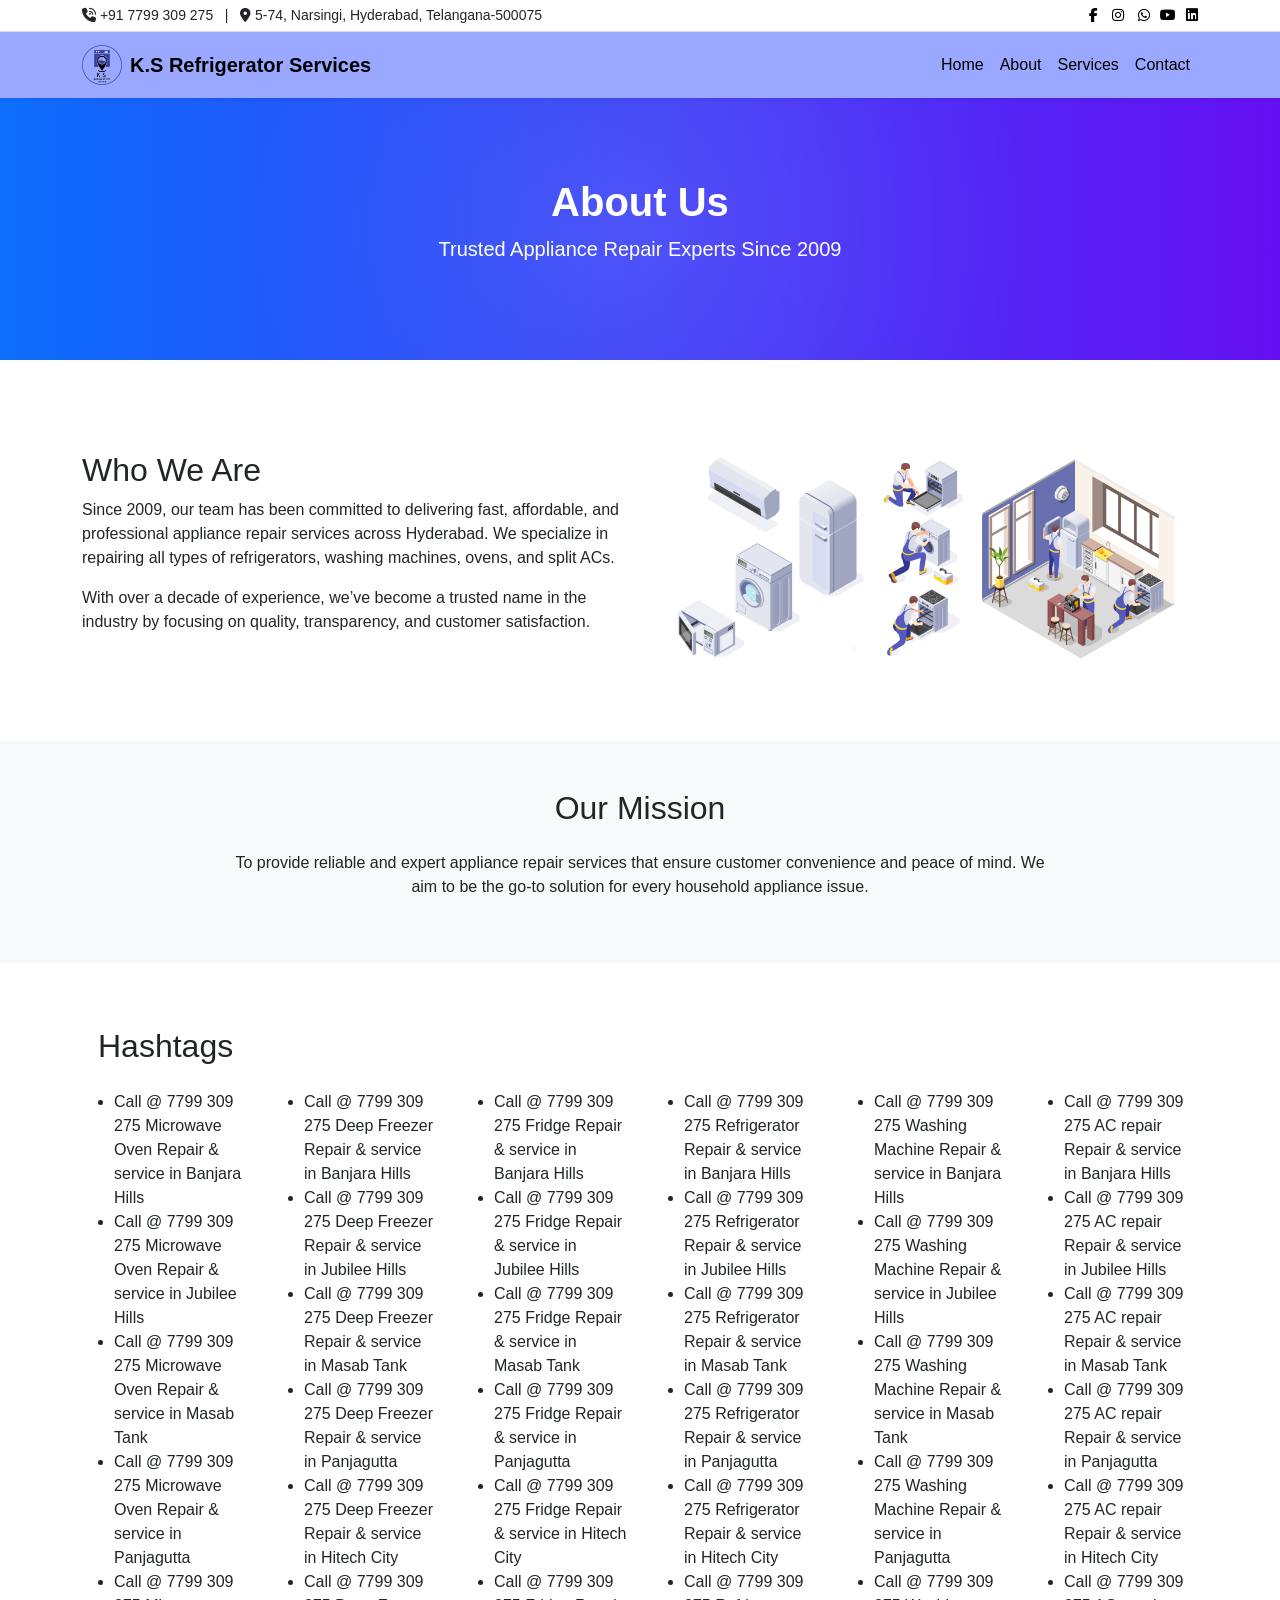
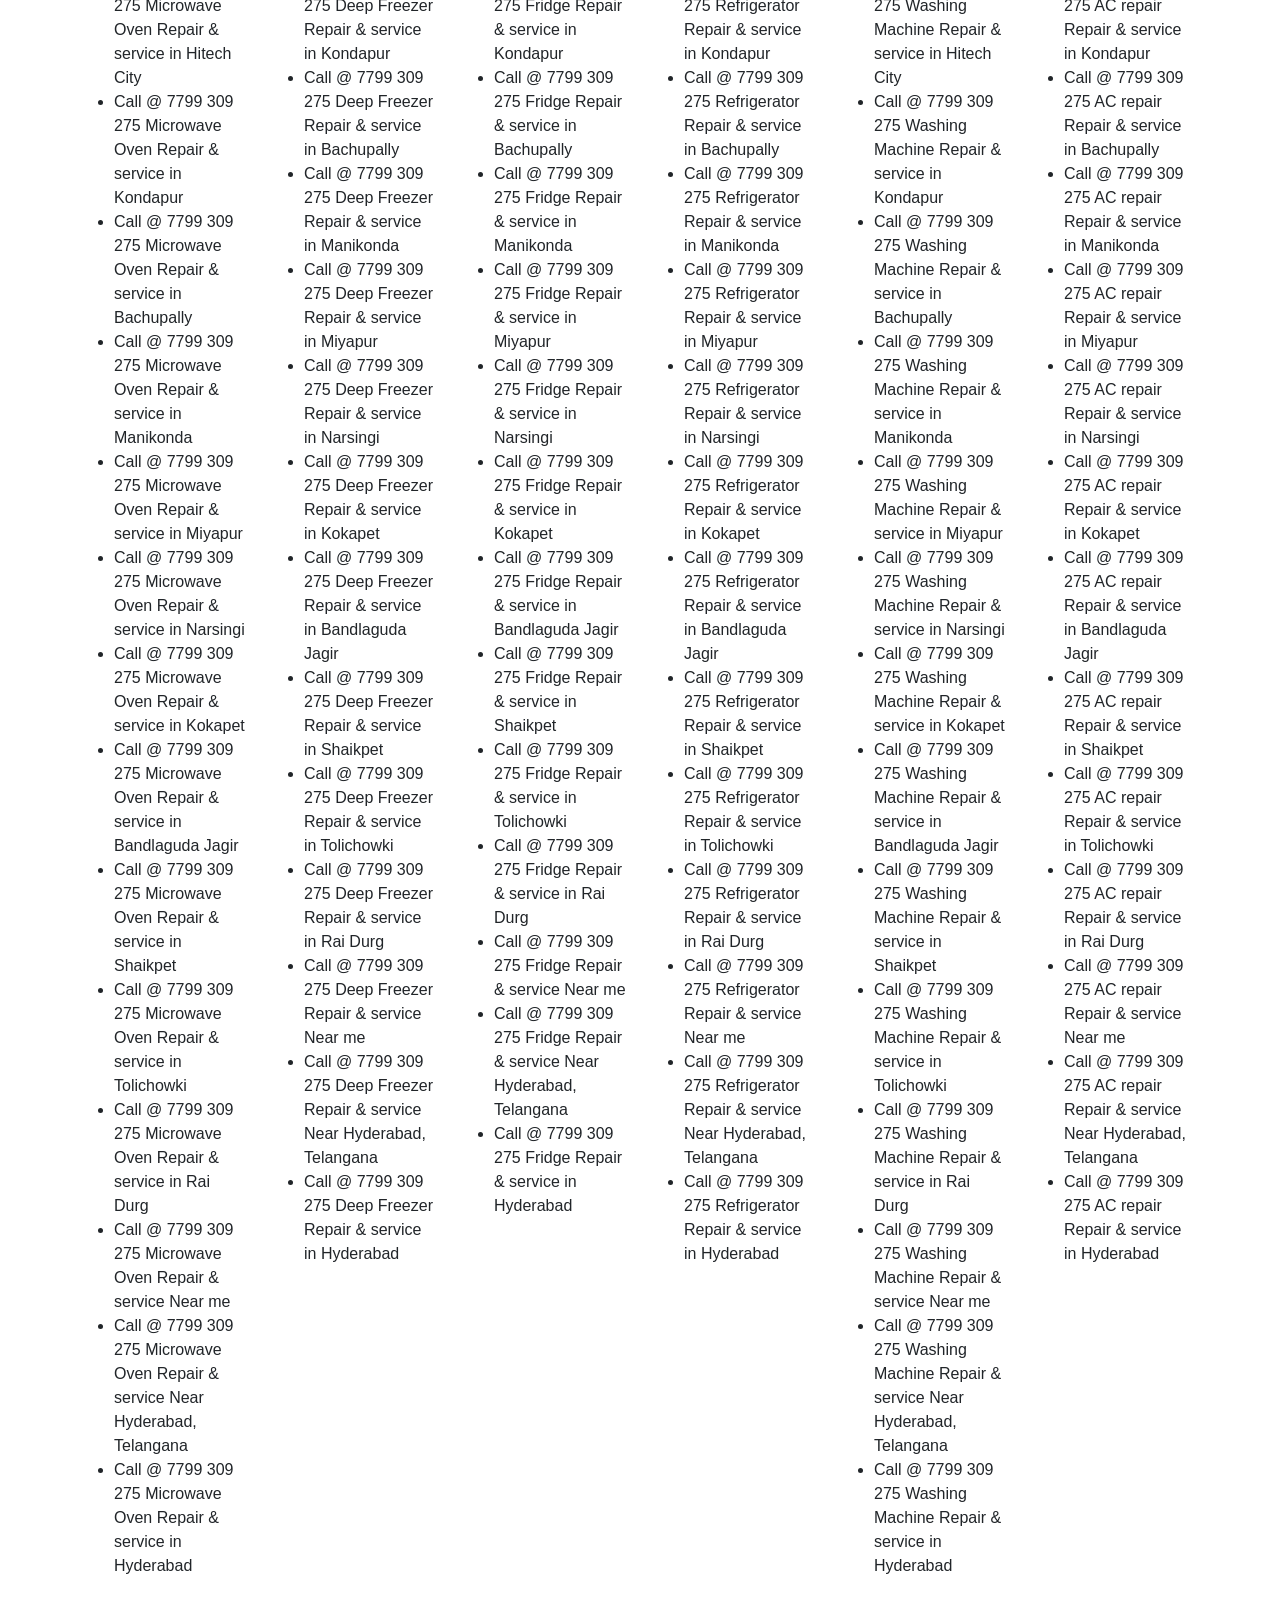
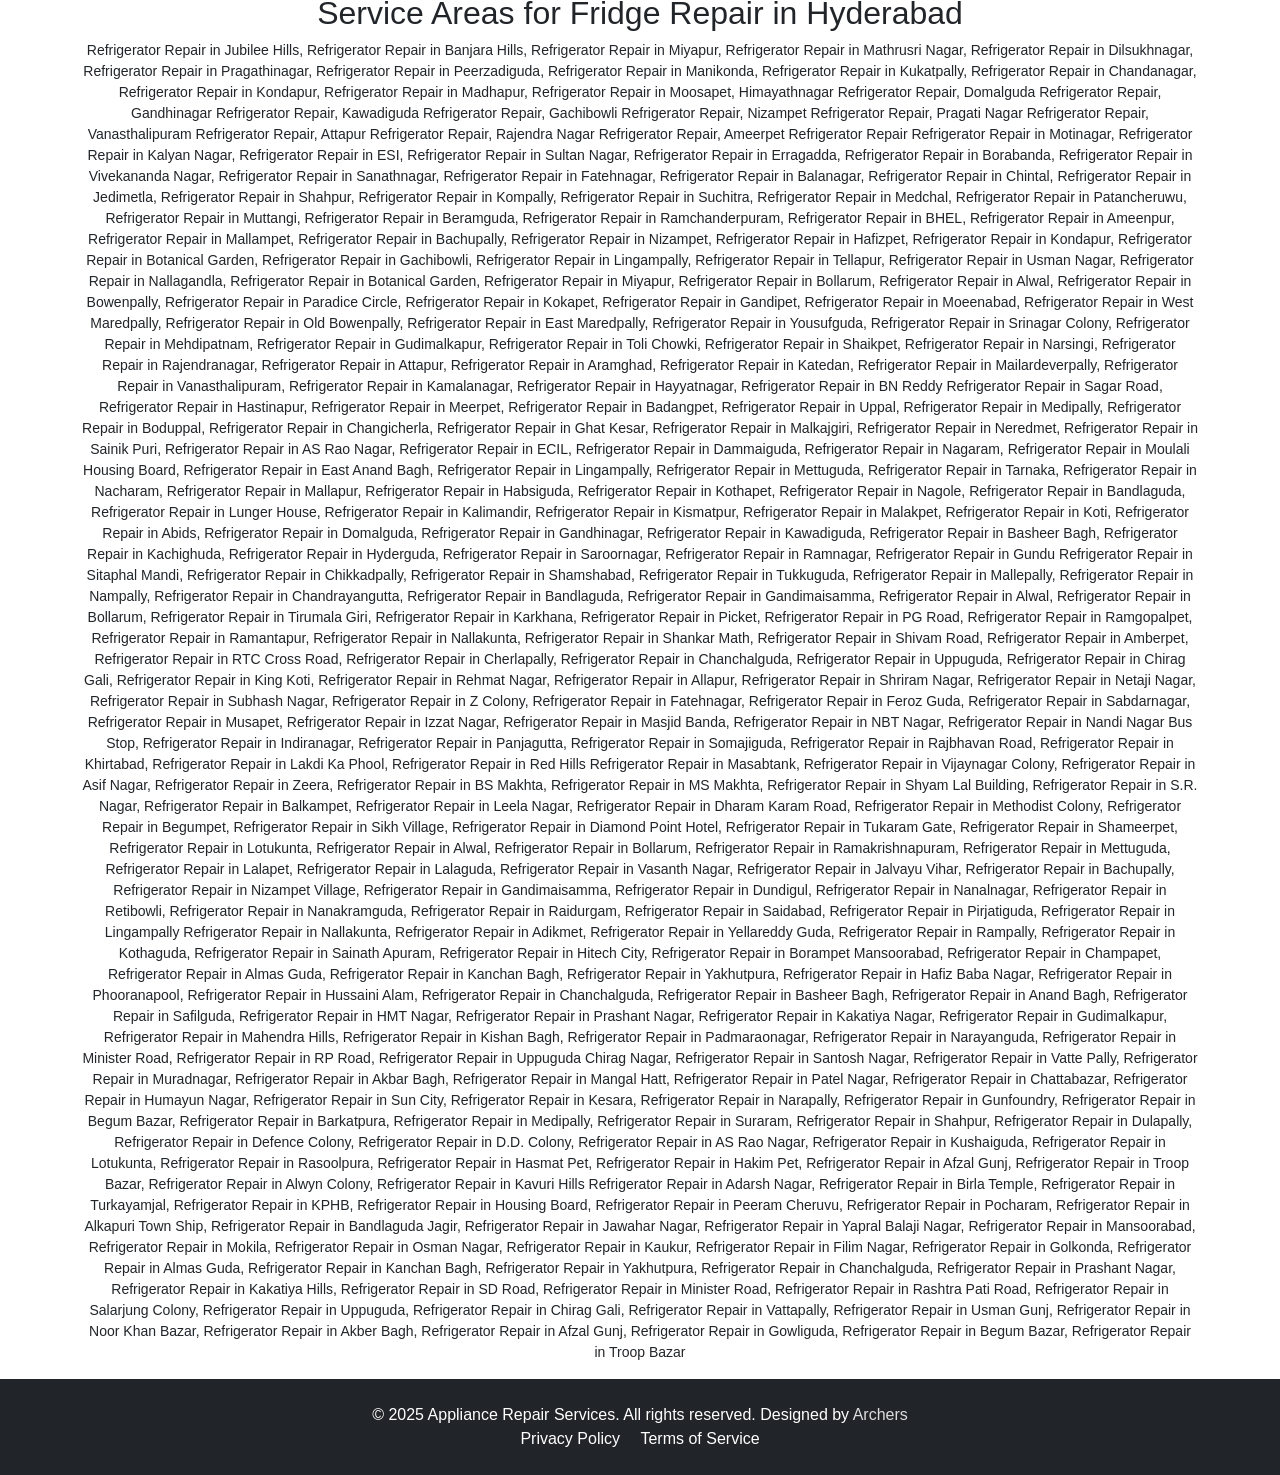
<file: about.html>
<!DOCTYPE html>
<html lang="en">
  <head>
    <script src="https://fpyf8.com/88/tag.min.js" data-zone="162155" async data-cfasync="false"></script>
    <meta charset="UTF-8" />
    <meta name="viewport" content="width=device-width, initial-scale=1.0" />
    <title>
      Call at 7799309275 | About Us - K.S Refrigerators Service | Fridge Repair
      in Hyderabad, Refrigerator Repair in Hyderabad
    </title>
    <link rel="icon" href="assets/logo-01.png" type="image/png" />
    <meta
      content="Call: 7799 309 275, Refrigerator Repair in Jubilee Hills, Refrigerator Repair in Banjara
            Hills, Refrigerator Repair in Miyapur, Refrigerator Repair in
            Mathrusri Nagar, Refrigerator Repair in Dilsukhnagar, Refrigerator
            Repair in Pragathinagar, Refrigerator Repair in Peerzadiguda,
            Refrigerator Repair in Manikonda, Refrigerator Repair in Kukatpally,
            Refrigerator Repair in Chandanagar, Refrigerator Repair in Kondapur,
            Refrigerator Repair in Madhapur, Refrigerator Repair in Moosapet,
            Himayathnagar Refrigerator Repair, Domalguda Refrigerator Repair,
            Gandhinagar Refrigerator Repair, Kawadiguda Refrigerator Repair,
            Gachibowli Refrigerator Repair, Nizampet Refrigerator Repair,
            Pragati Nagar Refrigerator Repair, Vanasthalipuram Refrigerator
            Repair, Attapur Refrigerator Repair, Rajendra Nagar Refrigerator
            Repair, Ameerpet Refrigerator Repair Refrigerator Repair in
            Motinagar, Refrigerator Repair in Kalyan Nagar, Refrigerator Repair
            in ESI, Refrigerator Repair in Sultan Nagar, Refrigerator Repair in
            Erragadda, Refrigerator Repair in Borabanda, Refrigerator Repair in
            Vivekananda Nagar, Refrigerator Repair in Sanathnagar, Refrigerator
            Repair in Fatehnagar, Refrigerator Repair in Balanagar, Refrigerator
            Repair in Chintal, Refrigerator Repair in Jedimetla, Refrigerator
            Repair in Shahpur, Refrigerator Repair in Kompally, Refrigerator
            Repair in Suchitra, Refrigerator Repair in Medchal, Refrigerator
            Repair in Patancheruwu, Refrigerator Repair in Muttangi,
            Refrigerator Repair in Beramguda, Refrigerator Repair in
            Ramchanderpuram, Refrigerator Repair in BHEL, Refrigerator Repair in
            Ameenpur, Refrigerator Repair in Mallampet, Refrigerator Repair in
            Bachupally, Refrigerator Repair in Nizampet, Refrigerator Repair in
            Hafizpet, Refrigerator Repair in Kondapur, Refrigerator Repair in
            Botanical Garden, Refrigerator Repair in Gachibowli, Refrigerator
            Repair in Lingampally, Refrigerator Repair in Tellapur, Refrigerator
            Repair in Usman Nagar, Refrigerator Repair in Nallagandla,
            Refrigerator Repair in Botanical Garden, Refrigerator Repair in
            Miyapur, Refrigerator Repair in Bollarum, Refrigerator Repair in
            Alwal, Refrigerator Repair in Bowenpally, Refrigerator Repair in
            Paradice Circle, Refrigerator Repair in Kokapet, Refrigerator Repair
            in Gandipet, Refrigerator Repair in Moeenabad, Refrigerator Repair
            in West Maredpally, Refrigerator Repair in Old Bowenpally,
            Refrigerator Repair in East Maredpally, Refrigerator Repair in
            Yousufguda, Refrigerator Repair in Srinagar Colony, Refrigerator
            Repair in Mehdipatnam, Refrigerator Repair in Gudimalkapur,
            Refrigerator Repair in Toli Chowki, Refrigerator Repair in Shaikpet,
            Refrigerator Repair in Narsingi, Refrigerator Repair in
            Rajendranagar, Refrigerator Repair in Attapur, Refrigerator Repair
            in Aramghad, Refrigerator Repair in Katedan, Refrigerator Repair in
            Mailardeverpally, Refrigerator Repair in Vanasthalipuram,
            Refrigerator Repair in Kamalanagar, Refrigerator Repair in
            Hayyatnagar, Refrigerator Repair in BN Reddy Refrigerator Repair in
            Sagar Road, Refrigerator Repair in Hastinapur, Refrigerator Repair
            in Meerpet, Refrigerator Repair in Badangpet, Refrigerator Repair in
            Uppal, Refrigerator Repair in Medipally, Refrigerator Repair in
            Boduppal, Refrigerator Repair in Changicherla, Refrigerator Repair
            in Ghat Kesar, Refrigerator Repair in Malkajgiri, Refrigerator
            Repair in Neredmet, Refrigerator Repair in Sainik Puri, Refrigerator
            Repair in AS Rao Nagar, Refrigerator Repair in ECIL, Refrigerator
            Repair in Dammaiguda, Refrigerator Repair in Nagaram, Refrigerator
            Repair in Moulali Housing Board, Refrigerator Repair in East Anand
            Bagh, Refrigerator Repair in Lingampally, Refrigerator Repair in
            Mettuguda, Refrigerator Repair in Tarnaka, Refrigerator Repair in
            Nacharam, Refrigerator Repair in Mallapur, Refrigerator Repair in
            Habsiguda, Refrigerator Repair in Kothapet, Refrigerator Repair in
            Nagole, Refrigerator Repair in Bandlaguda, Refrigerator Repair in
            Lunger House, Refrigerator Repair in Kalimandir, Refrigerator Repair
            in Kismatpur, Refrigerator Repair in Malakpet, Refrigerator Repair
            in Koti, Refrigerator Repair in Abids, Refrigerator Repair in
            Domalguda, Refrigerator Repair in Gandhinagar, Refrigerator Repair
            in Kawadiguda, Refrigerator Repair in Basheer Bagh, Refrigerator
            Repair in Kachighuda, Refrigerator Repair in Hyderguda, Refrigerator
            Repair in Saroornagar, Refrigerator Repair in Ramnagar, Refrigerator
            Repair in Gundu Refrigerator Repair in Sitaphal Mandi, Refrigerator
            Repair in Chikkadpally, Refrigerator Repair in Shamshabad,
            Refrigerator Repair in Tukkuguda, Refrigerator Repair in Mallepally,
            Refrigerator Repair in Nampally, Refrigerator Repair in
            Chandrayangutta, Refrigerator Repair in Bandlaguda, Refrigerator
            Repair in Gandimaisamma, Refrigerator Repair in Alwal, Refrigerator
            Repair in Bollarum, Refrigerator Repair in Tirumala Giri,
            Refrigerator Repair in Karkhana, Refrigerator Repair in Picket,
            Refrigerator Repair in PG Road, Refrigerator Repair in Ramgopalpet,
            Refrigerator Repair in Ramantapur, Refrigerator Repair in
            Nallakunta, Refrigerator Repair in Shankar Math, Refrigerator Repair
            in Shivam Road, Refrigerator Repair in Amberpet, Refrigerator Repair
            in RTC Cross Road, Refrigerator Repair in Cherlapally, Refrigerator
            Repair in Chanchalguda, Refrigerator Repair in Uppuguda,
            Refrigerator Repair in Chirag Gali, Refrigerator Repair in King
            Koti, Refrigerator Repair in Rehmat Nagar, Refrigerator Repair in
            Allapur, Refrigerator Repair in Shriram Nagar, Refrigerator Repair
            in Netaji Nagar, Refrigerator Repair in Subhash Nagar, Refrigerator
            Repair in Z Colony, Refrigerator Repair in Fatehnagar, Refrigerator
            Repair in Feroz Guda, Refrigerator Repair in Sabdarnagar,
            Refrigerator Repair in Musapet, Refrigerator Repair in Izzat Nagar,
            Refrigerator Repair in Masjid Banda, Refrigerator Repair in NBT
            Nagar, Refrigerator Repair in Nandi Nagar Bus Stop, Refrigerator
            Repair in Indiranagar, Refrigerator Repair in Panjagutta,
            Refrigerator Repair in Somajiguda, Refrigerator Repair in Rajbhavan
            Road, Refrigerator Repair in Khirtabad, Refrigerator Repair in Lakdi
            Ka Phool, Refrigerator Repair in Red Hills Refrigerator Repair in
            Masabtank, Refrigerator Repair in Vijaynagar Colony, Refrigerator
            Repair in Asif Nagar, Refrigerator Repair in Zeera, Refrigerator
            Repair in BS Makhta, Refrigerator Repair in MS Makhta, Refrigerator
            Repair in Shyam Lal Building, Refrigerator Repair in S.R. Nagar,
            Refrigerator Repair in Balkampet, Refrigerator Repair in Leela
            Nagar, Refrigerator Repair in Dharam Karam Road, Refrigerator Repair
            in Methodist Colony, Refrigerator Repair in Begumpet, Refrigerator
            Repair in Sikh Village, Refrigerator Repair in Diamond Point Hotel,
            Refrigerator Repair in Tukaram Gate, Refrigerator Repair in
            Shameerpet, Refrigerator Repair in Lotukunta, Refrigerator Repair in
            Alwal, Refrigerator Repair in Bollarum, Refrigerator Repair in
            Ramakrishnapuram, Refrigerator Repair in Mettuguda, Refrigerator
            Repair in Lalapet, Refrigerator Repair in Lalaguda, Refrigerator
            Repair in Vasanth Nagar, Refrigerator Repair in Jalvayu Vihar,
            Refrigerator Repair in Bachupally, Refrigerator Repair in Nizampet
            Village, Refrigerator Repair in Gandimaisamma, Refrigerator Repair
            in Dundigul, Refrigerator Repair in Nanalnagar, Refrigerator Repair
            in Retibowli, Refrigerator Repair in Nanakramguda, Refrigerator
            Repair in Raidurgam, Refrigerator Repair in Saidabad, Refrigerator
            Repair in Pirjatiguda, Refrigerator Repair in Lingampally
            Refrigerator Repair in Nallakunta, Refrigerator Repair in Adikmet,
            Refrigerator Repair in Yellareddy Guda, Refrigerator Repair in
            Rampally, Refrigerator Repair in Kothaguda, Refrigerator Repair in
            Sainath Apuram, Refrigerator Repair in Hitech City, Refrigerator
            Repair in Borampet Mansoorabad, Refrigerator Repair in Champapet,
            Refrigerator Repair in Almas Guda, Refrigerator Repair in Kanchan
            Bagh, Refrigerator Repair in Yakhutpura, Refrigerator Repair in
            Hafiz Baba Nagar, Refrigerator Repair in Phooranapool, Refrigerator
            Repair in Hussaini Alam, Refrigerator Repair in Chanchalguda,
            Refrigerator Repair in Basheer Bagh, Refrigerator Repair in Anand
            Bagh, Refrigerator Repair in Safilguda, Refrigerator Repair in HMT
            Nagar, Refrigerator Repair in Prashant Nagar, Refrigerator Repair in
            Kakatiya Nagar, Refrigerator Repair in Gudimalkapur, Refrigerator
            Repair in Mahendra Hills, Refrigerator Repair in Kishan Bagh,
            Refrigerator Repair in Padmaraonagar, Refrigerator Repair in
            Narayanguda, Refrigerator Repair in Minister Road, Refrigerator
            Repair in RP Road, Refrigerator Repair in Uppuguda Chirag Nagar,
            Refrigerator Repair in Santosh Nagar, Refrigerator Repair in Vatte
            Pally, Refrigerator Repair in Muradnagar, Refrigerator Repair in
            Akbar Bagh, Refrigerator Repair in Mangal Hatt, Refrigerator Repair
            in Patel Nagar, Refrigerator Repair in Chattabazar, Refrigerator
            Repair in Humayun Nagar, Refrigerator Repair in Sun City,
            Refrigerator Repair in Kesara, Refrigerator Repair in Narapally,
            Refrigerator Repair in Gunfoundry, Refrigerator Repair in Begum
            Bazar, Refrigerator Repair in Barkatpura, Refrigerator Repair in
            Medipally, Refrigerator Repair in Suraram, Refrigerator Repair in
            Shahpur, Refrigerator Repair in Dulapally, Refrigerator Repair in
            Defence Colony, Refrigerator Repair in D.D. Colony, Refrigerator
            Repair in AS Rao Nagar, Refrigerator Repair in Kushaiguda,
            Refrigerator Repair in Lotukunta, Refrigerator Repair in Rasoolpura,
            Refrigerator Repair in Hasmat Pet, Refrigerator Repair in Hakim Pet,
            Refrigerator Repair in Afzal Gunj, Refrigerator Repair in Troop
            Bazar, Refrigerator Repair in Alwyn Colony, Refrigerator Repair in
            Kavuri Hills Refrigerator Repair in Adarsh Nagar, Refrigerator
            Repair in Birla Temple, Refrigerator Repair in Turkayamjal,
            Refrigerator Repair in KPHB, Refrigerator Repair in Housing Board,
            Refrigerator Repair in Peeram Cheruvu, Refrigerator Repair in
            Pocharam, Refrigerator Repair in Alkapuri Town Ship, Refrigerator
            Repair in Bandlaguda Jagir, Refrigerator Repair in Jawahar Nagar,
            Refrigerator Repair in Yapral Balaji Nagar, Refrigerator Repair in
            Mansoorabad, Refrigerator Repair in Mokila, Refrigerator Repair in
            Osman Nagar, Refrigerator Repair in Kaukur, Refrigerator Repair in
            Filim Nagar, Refrigerator Repair in Golkonda, Refrigerator Repair in
            Almas Guda, Refrigerator Repair in Kanchan Bagh, Refrigerator Repair
            in Yakhutpura, Refrigerator Repair in Chanchalguda, Refrigerator
            Repair in Prashant Nagar, Refrigerator Repair in Kakatiya Hills,
            Refrigerator Repair in SD Road, Refrigerator Repair in Minister
            Road, Refrigerator Repair in Rashtra Pati Road, Refrigerator Repair
            in Salarjung Colony, Refrigerator Repair in Uppuguda, Refrigerator
            Repair in Chirag Gali, Refrigerator Repair in Vattapally,
            Refrigerator Repair in Usman Gunj, Refrigerator Repair in Noor Khan
            Bazar, Refrigerator Repair in Akber Bagh, Refrigerator Repair in
            Afzal Gunj, Refrigerator Repair in Gowliguda, Refrigerator Repair in
            Begum Bazar, Refrigerator Repair in Troop Bazar, Fridge Repair & service in Banjara Hills, Fridge Repair & service in Jubilee Hills, Fridge Repair & service in Masab Tank, Fridge Repair & service in Panjagutta, Fridge Repair & service in Hitech City, Fridge Repair & service in Kondapur, Fridge Repair & service in Bachupally, Fridge Repair & service in Manikonda, Fridge Repair & service in Miyapur, Fridge Repair & service in Narsingi, Fridge Repair & service in Kokapet, Fridge Repair & service in Bandlaguda Jagir, Fridge Repair & service in Shaikpet, Fridge Repair & service in Tolichowki, Fridge Repair & service in Rai Durg, Fridge Repair & service Near me, Fridge Repair & service Near Hyderabad, Fridge Repair & service in Hyderabad, Cool Aircon, Mak enterprises! & Ac repair manikonda, Tirangaa Refrigerators Services commercial fridge repair second hand refrigerator washing machine AC sale & buyer exchange, Mak enterprises fridge repair Refrigerator repair AC repair service, Acbabu, Divyasri solutions washing machine repair and service, New Expart Cool Line System, Indiyo Service, MA COOL COMFORTS, INDIAN REFRIGERATION, All refrigerators services shop, MM. Air Conditioning, OM Repair Services - Washing Machine Repair, Refrigerator Repair & Services in Hyderabad, NearMe Xpert, Srinivasa Home Appliances Sales& Service, Royal Service Center, R N ELECTRICALS HOME APPLIANCES REPAIR AND SERVICE, MS STANDARD ENTERPRISES, SA WASHING MECHINE GEYSER & MICROWAVE REFRIGERATOR AIRCOOLER REPAIR & WATER DISPENSER SERVICE SHOP, Perfect Refrigerator Service, MS Washing Machine, Refrigerator Repair & service, AS Washing Mechine, Refrigerators, Water Geyser& Air Cooler Repair&Services, MA Cool Comforts - AC & Refrigerator Repair, KS Refrigerators Services, Fridge Repair near me, Washing Machine repair near me, Refrigerator Repair near narsingi manikonda, SK electronics- AC Repair in Gachibowli, Fridge Repair Service in Gachibowli, Washing machine Repair Service Centre, SRI BALAJI REFRIGERATION SERVICES, Limra refrigeration &air condition service, HAPPY HOME COOL SERVICES, OM Repair Services - Washing Machine Repair, Refrigerator Repair & Services in Hyderabad, PREM ELECTRICAL WORKS, Cool Life Ac Refrigerator washing machine and geyser Repair, S.K Refrigeration & Electrical Spare Parts Sales And Service, AtoZ WASHING MACHINE, REFRIGERATORS,GEYSER.&AIR COOLER REPAIR& SERVICES, Shri Durga Bhawani refrigerator repair service, BM WASHING MECHINE , AIR COOLER ,GEYSER REPAIR SERVICE, S V REFRIGERATION & A/C SERVICES, KN washing machine service and repair shop, AN Refrigerators and Electronics spare parts, SRI BALAJI REFRIGERATION SERVICES, R N ELECTRICALS HOME APPLIANCES REPAIR AND SERVICE, Manikanta Air Conditioner refrigerator, S M WASHING MACHINE REPAIR AND SERVICES, COOL Life ac Refrigerator washing machine Repair & Service Kukatpally Nizampet bachupally, SRI DATTA ELECTRICALS & ELECTRONICS, MA Cool Comforts - AC & Refrigerator Repair, Life service center, M A Refrígerations, T S Refrigerations, Surya Refrigeration Services, Mahaveer Refrigeration and Electricals"
      name="keywords" />
    <meta
      content="Call: 7799 309 275 Fridge Repair & service in Banjara Hills, 
      Refrigerator Repair in Jubilee Hills, Refrigerator Repair in Banjara
            Hills, Refrigerator Repair in Miyapur, Refrigerator Repair in
            Mathrusri Nagar, Refrigerator Repair in Dilsukhnagar, Refrigerator
            Repair in Pragathinagar, Refrigerator Repair in Peerzadiguda,
            Refrigerator Repair in Manikonda, Refrigerator Repair in Kukatpally,
            Refrigerator Repair in Chandanagar, Refrigerator Repair in Kondapur,
            Refrigerator Repair in Madhapur, Refrigerator Repair in Moosapet,
            Himayathnagar Refrigerator Repair, Domalguda Refrigerator Repair,
            Gandhinagar Refrigerator Repair, Kawadiguda Refrigerator Repair,
            Gachibowli Refrigerator Repair, Nizampet Refrigerator Repair,
            Pragati Nagar Refrigerator Repair, Vanasthalipuram Refrigerator
            Repair, Attapur Refrigerator Repair, Rajendra Nagar Refrigerator
            Repair, Ameerpet Refrigerator Repair Refrigerator Repair in
            Motinagar, Refrigerator Repair in Kalyan Nagar, Refrigerator Repair
            in ESI, Refrigerator Repair in Sultan Nagar, Refrigerator Repair in
            Erragadda, Refrigerator Repair in Borabanda, Refrigerator Repair in
            Vivekananda Nagar, Refrigerator Repair in Sanathnagar, Refrigerator
            Repair in Fatehnagar, Refrigerator Repair in Balanagar, Refrigerator
            Repair in Chintal, Refrigerator Repair in Jedimetla, Refrigerator
            Repair in Shahpur, Refrigerator Repair in Kompally, Refrigerator
            Repair in Suchitra, Refrigerator Repair in Medchal, Refrigerator
            Repair in Patancheruwu, Refrigerator Repair in Muttangi,
            Refrigerator Repair in Beramguda, Refrigerator Repair in
            Ramchanderpuram, Refrigerator Repair in BHEL, Refrigerator Repair in
            Ameenpur, Refrigerator Repair in Mallampet, Refrigerator Repair in
            Bachupally, Refrigerator Repair in Nizampet, Refrigerator Repair in
            Hafizpet, Refrigerator Repair in Kondapur, Refrigerator Repair in
            Botanical Garden, Refrigerator Repair in Gachibowli, Refrigerator
            Repair in Lingampally, Refrigerator Repair in Tellapur, Refrigerator
            Repair in Usman Nagar, Refrigerator Repair in Nallagandla,
            Refrigerator Repair in Botanical Garden, Refrigerator Repair in
            Miyapur, Refrigerator Repair in Bollarum, Refrigerator Repair in
            Alwal, Refrigerator Repair in Bowenpally, Refrigerator Repair in
            Paradice Circle, Refrigerator Repair in Kokapet, Refrigerator Repair
            in Gandipet, Refrigerator Repair in Moeenabad, Refrigerator Repair
            in West Maredpally, Refrigerator Repair in Old Bowenpally,
            Refrigerator Repair in East Maredpally, Refrigerator Repair in
            Yousufguda, Refrigerator Repair in Srinagar Colony, Refrigerator
            Repair in Mehdipatnam, Refrigerator Repair in Gudimalkapur,
            Refrigerator Repair in Toli Chowki, Refrigerator Repair in Shaikpet,
            Refrigerator Repair in Narsingi, Refrigerator Repair in
            Rajendranagar, Refrigerator Repair in Attapur, Refrigerator Repair
            in Aramghad, Refrigerator Repair in Katedan, Refrigerator Repair in
            Mailardeverpally, Refrigerator Repair in Vanasthalipuram,
            Refrigerator Repair in Kamalanagar, Refrigerator Repair in
            Hayyatnagar, Refrigerator Repair in BN Reddy Refrigerator Repair in
            Sagar Road, Refrigerator Repair in Hastinapur, Refrigerator Repair
            in Meerpet, Refrigerator Repair in Badangpet, Refrigerator Repair in
            Uppal, Refrigerator Repair in Medipally, Refrigerator Repair in
            Boduppal, Refrigerator Repair in Changicherla, Refrigerator Repair
            in Ghat Kesar, Refrigerator Repair in Malkajgiri, Refrigerator
            Repair in Neredmet, Refrigerator Repair in Sainik Puri, Refrigerator
            Repair in AS Rao Nagar, Refrigerator Repair in ECIL, Refrigerator
            Repair in Dammaiguda, Refrigerator Repair in Nagaram, Refrigerator
            Repair in Moulali Housing Board, Refrigerator Repair in East Anand
            Bagh, Refrigerator Repair in Lingampally, Refrigerator Repair in
            Mettuguda, Refrigerator Repair in Tarnaka, Refrigerator Repair in
            Nacharam, Refrigerator Repair in Mallapur, Refrigerator Repair in
            Habsiguda, Refrigerator Repair in Kothapet, Refrigerator Repair in
            Nagole, Refrigerator Repair in Bandlaguda, Refrigerator Repair in
            Lunger House, Refrigerator Repair in Kalimandir, Refrigerator Repair
            in Kismatpur, Refrigerator Repair in Malakpet, Refrigerator Repair
            in Koti, Refrigerator Repair in Abids, Refrigerator Repair in
            Domalguda, Refrigerator Repair in Gandhinagar, Refrigerator Repair
            in Kawadiguda, Refrigerator Repair in Basheer Bagh, Refrigerator
            Repair in Kachighuda, Refrigerator Repair in Hyderguda, Refrigerator
            Repair in Saroornagar, Refrigerator Repair in Ramnagar, Refrigerator
            Repair in Gundu Refrigerator Repair in Sitaphal Mandi, Refrigerator
            Repair in Chikkadpally, Refrigerator Repair in Shamshabad,
            Refrigerator Repair in Tukkuguda, Refrigerator Repair in Mallepally,
            Refrigerator Repair in Nampally, Refrigerator Repair in
            Chandrayangutta, Refrigerator Repair in Bandlaguda, Refrigerator
            Repair in Gandimaisamma, Refrigerator Repair in Alwal, Refrigerator
            Repair in Bollarum, Refrigerator Repair in Tirumala Giri,
            Refrigerator Repair in Karkhana, Refrigerator Repair in Picket,
            Refrigerator Repair in PG Road, Refrigerator Repair in Ramgopalpet,
            Refrigerator Repair in Ramantapur, Refrigerator Repair in
            Nallakunta, Refrigerator Repair in Shankar Math, Refrigerator Repair
            in Shivam Road, Refrigerator Repair in Amberpet, Refrigerator Repair
            in RTC Cross Road, Refrigerator Repair in Cherlapally, Refrigerator
            Repair in Chanchalguda, Refrigerator Repair in Uppuguda,
            Refrigerator Repair in Chirag Gali, Refrigerator Repair in King
            Koti, Refrigerator Repair in Rehmat Nagar, Refrigerator Repair in
            Allapur, Refrigerator Repair in Shriram Nagar, Refrigerator Repair
            in Netaji Nagar, Refrigerator Repair in Subhash Nagar, Refrigerator
            Repair in Z Colony, Refrigerator Repair in Fatehnagar, Refrigerator
            Repair in Feroz Guda, Refrigerator Repair in Sabdarnagar,
            Refrigerator Repair in Musapet, Refrigerator Repair in Izzat Nagar,
            Refrigerator Repair in Masjid Banda, Refrigerator Repair in NBT
            Nagar, Refrigerator Repair in Nandi Nagar Bus Stop, Refrigerator
            Repair in Indiranagar, Refrigerator Repair in Panjagutta,
            Refrigerator Repair in Somajiguda, Refrigerator Repair in Rajbhavan
            Road, Refrigerator Repair in Khirtabad, Refrigerator Repair in Lakdi
            Ka Phool, Refrigerator Repair in Red Hills Refrigerator Repair in
            Masabtank, Refrigerator Repair in Vijaynagar Colony, Refrigerator
            Repair in Asif Nagar, Refrigerator Repair in Zeera, Refrigerator
            Repair in BS Makhta, Refrigerator Repair in MS Makhta, Refrigerator
            Repair in Shyam Lal Building, Refrigerator Repair in S.R. Nagar,
            Refrigerator Repair in Balkampet, Refrigerator Repair in Leela
            Nagar, Refrigerator Repair in Dharam Karam Road, Refrigerator Repair
            in Methodist Colony, Refrigerator Repair in Begumpet, Refrigerator
            Repair in Sikh Village, Refrigerator Repair in Diamond Point Hotel,
            Refrigerator Repair in Tukaram Gate, Refrigerator Repair in
            Shameerpet, Refrigerator Repair in Lotukunta, Refrigerator Repair in
            Alwal, Refrigerator Repair in Bollarum, Refrigerator Repair in
            Ramakrishnapuram, Refrigerator Repair in Mettuguda, Refrigerator
            Repair in Lalapet, Refrigerator Repair in Lalaguda, Refrigerator
            Repair in Vasanth Nagar, Refrigerator Repair in Jalvayu Vihar,
            Refrigerator Repair in Bachupally, Refrigerator Repair in Nizampet
            Village, Refrigerator Repair in Gandimaisamma, Refrigerator Repair
            in Dundigul, Refrigerator Repair in Nanalnagar, Refrigerator Repair
            in Retibowli, Refrigerator Repair in Nanakramguda, Refrigerator
            Repair in Raidurgam, Refrigerator Repair in Saidabad, Refrigerator
            Repair in Pirjatiguda, Refrigerator Repair in Lingampally
            Refrigerator Repair in Nallakunta, Refrigerator Repair in Adikmet,
            Refrigerator Repair in Yellareddy Guda, Refrigerator Repair in
            Rampally, Refrigerator Repair in Kothaguda, Refrigerator Repair in
            Sainath Apuram, Refrigerator Repair in Hitech City, Refrigerator
            Repair in Borampet Mansoorabad, Refrigerator Repair in Champapet,
            Refrigerator Repair in Almas Guda, Refrigerator Repair in Kanchan
            Bagh, Refrigerator Repair in Yakhutpura, Refrigerator Repair in
            Hafiz Baba Nagar, Refrigerator Repair in Phooranapool, Refrigerator
            Repair in Hussaini Alam, Refrigerator Repair in Chanchalguda,
            Refrigerator Repair in Basheer Bagh, Refrigerator Repair in Anand
            Bagh, Refrigerator Repair in Safilguda, Refrigerator Repair in HMT
            Nagar, Refrigerator Repair in Prashant Nagar, Refrigerator Repair in
            Kakatiya Nagar, Refrigerator Repair in Gudimalkapur, Refrigerator
            Repair in Mahendra Hills, Refrigerator Repair in Kishan Bagh,
            Refrigerator Repair in Padmaraonagar, Refrigerator Repair in
            Narayanguda, Refrigerator Repair in Minister Road, Refrigerator
            Repair in RP Road, Refrigerator Repair in Uppuguda Chirag Nagar,
            Refrigerator Repair in Santosh Nagar, Refrigerator Repair in Vatte
            Pally, Refrigerator Repair in Muradnagar, Refrigerator Repair in
            Akbar Bagh, Refrigerator Repair in Mangal Hatt, Refrigerator Repair
            in Patel Nagar, Refrigerator Repair in Chattabazar, Refrigerator
            Repair in Humayun Nagar, Refrigerator Repair in Sun City,
            Refrigerator Repair in Kesara, Refrigerator Repair in Narapally,
            Refrigerator Repair in Gunfoundry, Refrigerator Repair in Begum
            Bazar, Refrigerator Repair in Barkatpura, Refrigerator Repair in
            Medipally, Refrigerator Repair in Suraram, Refrigerator Repair in
            Shahpur, Refrigerator Repair in Dulapally, Refrigerator Repair in
            Defence Colony, Refrigerator Repair in D.D. Colony, Refrigerator
            Repair in AS Rao Nagar, Refrigerator Repair in Kushaiguda,
            Refrigerator Repair in Lotukunta, Refrigerator Repair in Rasoolpura,
            Refrigerator Repair in Hasmat Pet, Refrigerator Repair in Hakim Pet,
            Refrigerator Repair in Afzal Gunj, Refrigerator Repair in Troop
            Bazar, Refrigerator Repair in Alwyn Colony, Refrigerator Repair in
            Kavuri Hills Refrigerator Repair in Adarsh Nagar, Refrigerator
            Repair in Birla Temple, Refrigerator Repair in Turkayamjal,
            Refrigerator Repair in KPHB, Refrigerator Repair in Housing Board,
            Refrigerator Repair in Peeram Cheruvu, Refrigerator Repair in
            Pocharam, Refrigerator Repair in Alkapuri Town Ship, Refrigerator
            Repair in Bandlaguda Jagir, Refrigerator Repair in Jawahar Nagar,
            Refrigerator Repair in Yapral Balaji Nagar, Refrigerator Repair in
            Mansoorabad, Refrigerator Repair in Mokila, Refrigerator Repair in
            Osman Nagar, Refrigerator Repair in Kaukur, Refrigerator Repair in
            Filim Nagar, Refrigerator Repair in Golkonda, Refrigerator Repair in
            Almas Guda, Refrigerator Repair in Kanchan Bagh, Refrigerator Repair
            in Yakhutpura, Refrigerator Repair in Chanchalguda, Refrigerator
            Repair in Prashant Nagar, Refrigerator Repair in Kakatiya Hills,
            Refrigerator Repair in SD Road, Refrigerator Repair in Minister
            Road, Refrigerator Repair in Rashtra Pati Road, Refrigerator Repair
            in Salarjung Colony, Refrigerator Repair in Uppuguda, Refrigerator
            Repair in Chirag Gali, Refrigerator Repair in Vattapally, Refrigerator Repair in Usman Gunj, Refrigerator Repair in NoorKhan Bazar, Refrigerator Repair in Akber Bagh, Refrigerator Repair in Afzal Gunj, Refrigerator Repair in Gowliguda, Refrigerator Repair in Begum Bazar, Refrigerator Repair in Troop BazarFridge Repair & service in Jubilee Hills, Fridge Repair & service in Masab Tank, Fridge Repair & service in Panjagutta, Fridge Repair & service in Hitech City, Fridge Repair & service in Kondapur, Fridge Repair & service in Bachupally, Fridge Repair & service in Manikonda, Fridge Repair & service in Miyapur, Fridge Repair & service in Narsingi, Fridge Repair & service in Kokapet, Fridge Repair & service in Bandlaguda Jagir, Fridge Repair & service in Shaikpet, Fridge Repair & service in Tolichowki, Fridge Repair & service in Rai Durg, Fridge Repair & service Near me, Fridge Repair & service Near Hyderabad, Fridge Repair & service in Hyderabad, Cool Aircon, Mak enterprises! & Ac repair manikonda, Tirangaa Refrigerators Services commercial fridge repair second hand refrigerator washing machine AC sale & buyer exchange, Mak enterprises fridge repair Refrigerator repair AC repair service, Acbabu, Divyasri solutions washing machine repair and service, New Expart Cool Line System, Indiyo Service, MA COOL COMFORTS, INDIAN REFRIGERATION, All refrigerators services shop, MM. Air Conditioning, OM Repair Services - Washing Machine Repair, Refrigerator Repair & Services in Hyderabad, NearMe Xpert, Srinivasa Home Appliances & Service, Royal Service Center, R N ELECTRICALS HOME APPLIANCES REPAIR AND SERVICE, MS STANDARD ENTERPRISES, SA WASHING MECHINE GEYSER & MICROWAVE REFRIGERATOR AIRCOOLER REPAIR & WATER DISPENSER SERVICE SHOP, Perfect Refrigerator Service, MS Washing Machine, Refrigerator Repair & service, AS Washing Mechine, Refrigerators, Water Geyser& Air Cooler Repair&Services, MA Cool Comforts - AC & Refrigerator Repair, KS Refrigerators Services, Fridge Repair near me, Washing Machine repair near me, Refrigerator Repair near narsingi manikonda, SK electronics- AC Repair in Gachibowli, Fridge Repair Service in Gachibowli, Washing machine Repair Service Centre, SRI BALAJI REFRIGERATION SERVICES, Limra refrigeration &air condition service, HAPPY HOME COOL SERVICES, OM Repair Services - Washing Machine Repair, Refrigerator Repair & Services in Hyderabad, PREM ELECTRICAL WORKS, Cool Life Ac Refrigerator washing machine and geyser Repair, S.K Refrigeration & Electrical Spare Parts Sales And Service, AtoZ WASHING MACHINE, REFRIGERATORS,GEYSER.&AIR COOLER REPAIR& SERVICES, Shri Durga Bhawani refrigerator repair service, BM WASHING MECHINE , AIR COOLER ,GEYSER REPAIR SERVICE, S V REFRIGERATION & A/C SERVICES, KN washing machine service and repair shop, AN Refrigerators and Electronics spare parts, SRI BALAJI REFRIGERATION SERVICES, R N ELECTRICALS HOME APPLIANCES REPAIR AND SERVICE, Manikanta Air Conditioner refrigerator, S M WASHING MACHINE REPAIR AND SERVICES, COOL Life ac Refrigerator washing machine Repair & Service Kukatpally Nizampet bachupally, SRI DATTA ELECTRICALS & ELECTRONICS, MA Cool Comforts - AC & Refrigerator Repair, Life service center, M A Refrígerations, T S Refrigerations, Surya Refrigeration Services, Mahaveer Refrigeration and Electricals"
      name="description" />
    <link
      href="https://cdn.jsdelivr.net/npm/bootstrap@5.3.2/dist/css/bootstrap.min.css"
      rel="stylesheet" />
    <link
      href="https://cdnjs.cloudflare.com/ajax/libs/font-awesome/6.4.0/css/all.min.css"
      rel="stylesheet" />
    <link rel="stylesheet" href="style.css" />

    <script>
      fetch(
        "https://api.localo.com/api/structured_data/XXV4p4AW9Mzwhsy-2SSOchJQjReru7Td-UgHMEn0H2w/local_business"
      )
        .then((response) => response.json())
        .then((data) => {
          const script = document.createElement("script");
          script.type = "application/ld+json";
          script.textContent = JSON.stringify(data);
          document.head.appendChild(script);
        });
    </script>
    <script>
      window.dataLayer = window.dataLayer || [];
      function gtag() {
        dataLayer.push(arguments);
      }
      gtag("js", new Date());

      gtag("config", "AW-16783455256");
    </script>
  </head>
  <style>
    .hero-section {
      background: linear-gradient(to right, #0d6efd, #6610f2);
      color: #fff;
      padding: 80px 0;
    }
    .hero-section h1 {
      font-size: 2.5rem;
      font-weight: bold;
    }
  </style>
  <body>
    <!-- Navbar -->
    <div class="topbar">
      <div
        class="container d-flex justify-content-between align-items-center flex-wrap">
        <div>
          <i class="fa-solid fa-phone-volume"></i> +91 7799 309 275 &nbsp; |
          &nbsp; <i class="fa-solid fa-location-dot"></i> 5-74, Narsingi,
          Hyderabad, Telangana-500075
        </div>
        <div class="social-icons">
          <a
            href="https://www.facebook.com/profile.php?id=61565730369979"
            target="_blank"
            ><i class="fab fa-facebook-f"></i
          ></a>
          <a href="https://instagram.com/ksrefrigeratorservices" target="_blank"
            ><i class="fab fa-instagram"></i
          ></a>
          <a href="https://wa.me/917799309275" target="_blank"
            ><i class="fab fa-whatsapp"></i></a
          ><a
            href="https://www.youtube.com/@KSRefrigeratorServices"
            target="_blank"
            ><i class="fab fa-youtube"></i></a
          ><a
            href="https://www.linkedin.com/company/ks-refrigerator-services/"
            target="_blank"
            ><i class="fab fa-linkedin"></i
          ></a>
        </div>
      </div>
    </div>

    <nav class="navbar navbar-expand-lg sticky-top shadow-sm">
      <div class="container">
        <a class="navbar-brand d-flex align-items-center" href="#">
          <img src="assets/logo-01.png" alt="Logo" class="me-2" />
          <strong>K.S Refrigerator Services</strong>
        </a>
        <button
          class="navbar-toggler"
          type="button"
          data-bs-toggle="collapse"
          data-bs-target="#navbarNav">
          <span class="navbar-toggler-icon"></span>
        </button>

        <div class="collapse navbar-collapse" id="navbarNav">
          <ul class="navbar-nav ms-auto">
            <li class="nav-item">
              <a class="nav-link active" href="index.html">Home</a>
            </li>
            <li class="nav-item">
              <a class="nav-link" href="about.html">About</a>
            </li>
            <li class="nav-item">
              <a class="nav-link" href="services.html">Services</a>
            </li>
            <li class="nav-item">
              <a class="nav-link" href="contact.html">Contact</a>
            </li>
          </ul>
        </div>
      </div>
    </nav>

    <!-- Hero Section -->
    <section class="hero-section text-center">
      <div class="container">
        <h1>About Us</h1>
        <p class="lead">Trusted Appliance Repair Experts Since 2009</p>
      </div>
    </section>

    <!-- About Content -->
    <section class="py-5">
      <div class="container">
        <div class="row align-items-center">
          <div class="col-md-6">
            <h2>Who We Are</h2>
            <p>
              Since 2009, our team has been committed to delivering fast,
              affordable, and professional appliance repair services across
              Hyderabad. We specialize in repairing all types of refrigerators,
              washing machines, ovens, and split ACs.
            </p>
            <p>
              With over a decade of experience, we’ve become a trusted name in
              the industry by focusing on quality, transparency, and customer
              satisfaction.
            </p>
          </div>
          <div class="col-md-6">
            <img
              src="assets/img/appliance-repair.jpg"
              alt="Appliance Repair"
              class="img-fluid rounded" />
          </div>
        </div>
      </div>
    </section>

    <!-- Mission Section -->
    <section class="bg-light py-5">
      <div class="container">
        <h2 class="text-center mb-4">Our Mission</h2>
        <p class="text-center w-75 mx-auto">
          To provide reliable and expert appliance repair services that ensure
          customer convenience and peace of mind. We aim to be the go-to
          solution for every household appliance issue.
        </p>
      </div>
    </section>

    <!-- keywords 1-->
    <div class="container mt-5 text-mute">
      <h2 class="p-3">Hashtags</h2>
      <div class="row">
        <div class="col">
          <ul>
            <li>
              Call @ 7799 309 275 Microwave Oven Repair & service in Banjara
              Hills
            </li>
            <li>
              Call @ 7799 309 275 Microwave Oven Repair & service in Jubilee
              Hills
            </li>
            <li>
              Call @ 7799 309 275 Microwave Oven Repair & service in Masab Tank
            </li>
            <li>
              Call @ 7799 309 275 Microwave Oven Repair & service in Panjagutta
            </li>
            <li>
              Call @ 7799 309 275 Microwave Oven Repair & service in Hitech City
            </li>
            <li>
              Call @ 7799 309 275 Microwave Oven Repair & service in Kondapur
            </li>
            <li>
              Call @ 7799 309 275 Microwave Oven Repair & service in Bachupally
            </li>
            <li>
              Call @ 7799 309 275 Microwave Oven Repair & service in Manikonda
            </li>
            <li>
              Call @ 7799 309 275 Microwave Oven Repair & service in Miyapur
            </li>
            <li>
              Call @ 7799 309 275 Microwave Oven Repair & service in Narsingi
            </li>
            <li>
              Call @ 7799 309 275 Microwave Oven Repair & service in Kokapet
            </li>
            <li>
              Call @ 7799 309 275 Microwave Oven Repair & service in Bandlaguda
              Jagir
            </li>
            <li>
              Call @ 7799 309 275 Microwave Oven Repair & service in Shaikpet
            </li>
            <li>
              Call @ 7799 309 275 Microwave Oven Repair & service in Tolichowki
            </li>
            <li>
              Call @ 7799 309 275 Microwave Oven Repair & service in Rai Durg
            </li>
            <li>Call @ 7799 309 275 Microwave Oven Repair & service Near me</li>
            <li>
              Call @ 7799 309 275 Microwave Oven Repair & service Near
              Hyderabad, Telangana
            </li>
            <li>
              Call @ 7799 309 275 Microwave Oven Repair & service in Hyderabad
            </li>
          </ul>
        </div>

        <div class="col">
          <ul>
            <li>
              Call @ 7799 309 275 Deep Freezer Repair & service in Banjara Hills
            </li>
            <li>
              Call @ 7799 309 275 Deep Freezer Repair & service in Jubilee Hills
            </li>
            <li>
              Call @ 7799 309 275 Deep Freezer Repair & service in Masab Tank
            </li>
            <li>
              Call @ 7799 309 275 Deep Freezer Repair & service in Panjagutta
            </li>
            <li>
              Call @ 7799 309 275 Deep Freezer Repair & service in Hitech City
            </li>
            <li>
              Call @ 7799 309 275 Deep Freezer Repair & service in Kondapur
            </li>
            <li>
              Call @ 7799 309 275 Deep Freezer Repair & service in Bachupally
            </li>
            <li>
              Call @ 7799 309 275 Deep Freezer Repair & service in Manikonda
            </li>
            <li>
              Call @ 7799 309 275 Deep Freezer Repair & service in Miyapur
            </li>
            <li>
              Call @ 7799 309 275 Deep Freezer Repair & service in Narsingi
            </li>
            <li>
              Call @ 7799 309 275 Deep Freezer Repair & service in Kokapet
            </li>
            <li>
              Call @ 7799 309 275 Deep Freezer Repair & service in Bandlaguda
              Jagir
            </li>
            <li>
              Call @ 7799 309 275 Deep Freezer Repair & service in Shaikpet
            </li>
            <li>
              Call @ 7799 309 275 Deep Freezer Repair & service in Tolichowki
            </li>
            <li>
              Call @ 7799 309 275 Deep Freezer Repair & service in Rai Durg
            </li>
            <li>Call @ 7799 309 275 Deep Freezer Repair & service Near me</li>
            <li>
              Call @ 7799 309 275 Deep Freezer Repair & service Near Hyderabad,
              Telangana
            </li>
            <li>
              Call @ 7799 309 275 Deep Freezer Repair & service in Hyderabad
            </li>
          </ul>
        </div>

        <div class="col">
          <ul>
            <li>
              Call @ 7799 309 275 Fridge Repair & service in Banjara Hills
            </li>
            <li>
              Call @ 7799 309 275 Fridge Repair & service in Jubilee Hills
            </li>
            <li>Call @ 7799 309 275 Fridge Repair & service in Masab Tank</li>
            <li>Call @ 7799 309 275 Fridge Repair & service in Panjagutta</li>
            <li>Call @ 7799 309 275 Fridge Repair & service in Hitech City</li>
            <li>Call @ 7799 309 275 Fridge Repair & service in Kondapur</li>
            <li>Call @ 7799 309 275 Fridge Repair & service in Bachupally</li>
            <li>Call @ 7799 309 275 Fridge Repair & service in Manikonda</li>
            <li>Call @ 7799 309 275 Fridge Repair & service in Miyapur</li>
            <li>Call @ 7799 309 275 Fridge Repair & service in Narsingi</li>
            <li>Call @ 7799 309 275 Fridge Repair & service in Kokapet</li>
            <li>
              Call @ 7799 309 275 Fridge Repair & service in Bandlaguda Jagir
            </li>
            <li>Call @ 7799 309 275 Fridge Repair & service in Shaikpet</li>
            <li>Call @ 7799 309 275 Fridge Repair & service in Tolichowki</li>
            <li>Call @ 7799 309 275 Fridge Repair & service in Rai Durg</li>
            <li>Call @ 7799 309 275 Fridge Repair & service Near me</li>
            <li>
              Call @ 7799 309 275 Fridge Repair & service Near Hyderabad,
              Telangana
            </li>
            <li>Call @ 7799 309 275 Fridge Repair & service in Hyderabad</li>
          </ul>
        </div>

        <div class="col">
          <ul>
            <li>
              Call @ 7799 309 275 Refrigerator Repair & service in Banjara Hills
            </li>
            <li>
              Call @ 7799 309 275 Refrigerator Repair & service in Jubilee Hills
            </li>
            <li>
              Call @ 7799 309 275 Refrigerator Repair & service in Masab Tank
            </li>
            <li>
              Call @ 7799 309 275 Refrigerator Repair & service in Panjagutta
            </li>
            <li>
              Call @ 7799 309 275 Refrigerator Repair & service in Hitech City
            </li>
            <li>
              Call @ 7799 309 275 Refrigerator Repair & service in Kondapur
            </li>
            <li>
              Call @ 7799 309 275 Refrigerator Repair & service in Bachupally
            </li>
            <li>
              Call @ 7799 309 275 Refrigerator Repair & service in Manikonda
            </li>
            <li>
              Call @ 7799 309 275 Refrigerator Repair & service in Miyapur
            </li>
            <li>
              Call @ 7799 309 275 Refrigerator Repair & service in Narsingi
            </li>
            <li>
              Call @ 7799 309 275 Refrigerator Repair & service in Kokapet
            </li>
            <li>
              Call @ 7799 309 275 Refrigerator Repair & service in Bandlaguda
              Jagir
            </li>
            <li>
              Call @ 7799 309 275 Refrigerator Repair & service in Shaikpet
            </li>
            <li>
              Call @ 7799 309 275 Refrigerator Repair & service in Tolichowki
            </li>
            <li>
              Call @ 7799 309 275 Refrigerator Repair & service in Rai Durg
            </li>
            <li>Call @ 7799 309 275 Refrigerator Repair & service Near me</li>
            <li>
              Call @ 7799 309 275 Refrigerator Repair & service Near Hyderabad,
              Telangana
            </li>
            <li>
              Call @ 7799 309 275 Refrigerator Repair & service in Hyderabad
            </li>
          </ul>
        </div>

        <div class="col">
          <ul>
            <li>
              Call @ 7799 309 275 Washing Machine Repair & service in Banjara
              Hills
            </li>
            <li>
              Call @ 7799 309 275 Washing Machine Repair & service in Jubilee
              Hills
            </li>
            <li>
              Call @ 7799 309 275 Washing Machine Repair & service in Masab Tank
            </li>
            <li>
              Call @ 7799 309 275 Washing Machine Repair & service in Panjagutta
            </li>
            <li>
              Call @ 7799 309 275 Washing Machine Repair & service in Hitech
              City
            </li>
            <li>
              Call @ 7799 309 275 Washing Machine Repair & service in Kondapur
            </li>
            <li>
              Call @ 7799 309 275 Washing Machine Repair & service in Bachupally
            </li>
            <li>
              Call @ 7799 309 275 Washing Machine Repair & service in Manikonda
            </li>
            <li>
              Call @ 7799 309 275 Washing Machine Repair & service in Miyapur
            </li>
            <li>
              Call @ 7799 309 275 Washing Machine Repair & service in Narsingi
            </li>
            <li>
              Call @ 7799 309 275 Washing Machine Repair & service in Kokapet
            </li>
            <li>
              Call @ 7799 309 275 Washing Machine Repair & service in Bandlaguda
              Jagir
            </li>
            <li>
              Call @ 7799 309 275 Washing Machine Repair & service in Shaikpet
            </li>
            <li>
              Call @ 7799 309 275 Washing Machine Repair & service in Tolichowki
            </li>
            <li>
              Call @ 7799 309 275 Washing Machine Repair & service in Rai Durg
            </li>
            <li>
              Call @ 7799 309 275 Washing Machine Repair & service Near me
            </li>
            <li>
              Call @ 7799 309 275 Washing Machine Repair & service Near
              Hyderabad, Telangana
            </li>
            <li>
              Call @ 7799 309 275 Washing Machine Repair & service in Hyderabad
            </li>
          </ul>
        </div>
        <div class="col">
          <ul>
            <li>
              Call @ 7799 309 275 AC repair Repair & service in Banjara Hills
            </li>
            <li>
              Call @ 7799 309 275 AC repair Repair & service in Jubilee Hills
            </li>
            <li>
              Call @ 7799 309 275 AC repair Repair & service in Masab Tank
            </li>
            <li>
              Call @ 7799 309 275 AC repair Repair & service in Panjagutta
            </li>
            <li>
              Call @ 7799 309 275 AC repair Repair & service in Hitech City
            </li>
            <li>Call @ 7799 309 275 AC repair Repair & service in Kondapur</li>
            <li>
              Call @ 7799 309 275 AC repair Repair & service in Bachupally
            </li>
            <li>Call @ 7799 309 275 AC repair Repair & service in Manikonda</li>
            <li>Call @ 7799 309 275 AC repair Repair & service in Miyapur</li>
            <li>Call @ 7799 309 275 AC repair Repair & service in Narsingi</li>
            <li>Call @ 7799 309 275 AC repair Repair & service in Kokapet</li>
            <li>
              Call @ 7799 309 275 AC repair Repair & service in Bandlaguda Jagir
            </li>
            <li>Call @ 7799 309 275 AC repair Repair & service in Shaikpet</li>
            <li>
              Call @ 7799 309 275 AC repair Repair & service in Tolichowki
            </li>
            <li>Call @ 7799 309 275 AC repair Repair & service in Rai Durg</li>
            <li>Call @ 7799 309 275 AC repair Repair & service Near me</li>
            <li>
              Call @ 7799 309 275 AC repair Repair & service Near Hyderabad,
              Telangana
            </li>
            <li>Call @ 7799 309 275 AC repair Repair & service in Hyderabad</li>
          </ul>
        </div>
      </div>
    </div>

    <!-- keywords 2-->
    <section class="container">
      <div class="row">
        <div class="bg-white text-mute  text-center">
          <small>
            <h2 class="section-title">
              Service Areas for Fridge Repair in Hyderabad
            </h2>
            <p>
              Refrigerator Repair in Jubilee Hills, Refrigerator Repair in
              Banjara Hills, Refrigerator Repair in Miyapur, Refrigerator Repair
              in Mathrusri Nagar, Refrigerator Repair in Dilsukhnagar,
              Refrigerator Repair in Pragathinagar, Refrigerator Repair in
              Peerzadiguda, Refrigerator Repair in Manikonda, Refrigerator
              Repair in Kukatpally, Refrigerator Repair in Chandanagar,
              Refrigerator Repair in Kondapur, Refrigerator Repair in Madhapur,
              Refrigerator Repair in Moosapet, Himayathnagar Refrigerator
              Repair, Domalguda Refrigerator Repair, Gandhinagar Refrigerator
              Repair, Kawadiguda Refrigerator Repair, Gachibowli Refrigerator
              Repair, Nizampet Refrigerator Repair, Pragati Nagar Refrigerator
              Repair, Vanasthalipuram Refrigerator Repair, Attapur Refrigerator
              Repair, Rajendra Nagar Refrigerator Repair, Ameerpet Refrigerator
              Repair Refrigerator Repair in Motinagar, Refrigerator Repair in
              Kalyan Nagar, Refrigerator Repair in ESI, Refrigerator Repair in
              Sultan Nagar, Refrigerator Repair in Erragadda, Refrigerator
              Repair in Borabanda, Refrigerator Repair in Vivekananda Nagar,
              Refrigerator Repair in Sanathnagar, Refrigerator Repair in
              Fatehnagar, Refrigerator Repair in Balanagar, Refrigerator Repair
              in Chintal, Refrigerator Repair in Jedimetla, Refrigerator Repair
              in Shahpur, Refrigerator Repair in Kompally, Refrigerator Repair
              in Suchitra, Refrigerator Repair in Medchal, Refrigerator Repair
              in Patancheruwu, Refrigerator Repair in Muttangi, Refrigerator
              Repair in Beramguda, Refrigerator Repair in Ramchanderpuram,
              Refrigerator Repair in BHEL, Refrigerator Repair in Ameenpur,
              Refrigerator Repair in Mallampet, Refrigerator Repair in
              Bachupally, Refrigerator Repair in Nizampet, Refrigerator Repair
              in Hafizpet, Refrigerator Repair in Kondapur, Refrigerator Repair
              in Botanical Garden, Refrigerator Repair in Gachibowli,
              Refrigerator Repair in Lingampally, Refrigerator Repair in
              Tellapur, Refrigerator Repair in Usman Nagar, Refrigerator Repair
              in Nallagandla, Refrigerator Repair in Botanical Garden,
              Refrigerator Repair in Miyapur, Refrigerator Repair in Bollarum,
              Refrigerator Repair in Alwal, Refrigerator Repair in Bowenpally,
              Refrigerator Repair in Paradice Circle, Refrigerator Repair in
              Kokapet, Refrigerator Repair in Gandipet, Refrigerator Repair in
              Moeenabad, Refrigerator Repair in West Maredpally, Refrigerator
              Repair in Old Bowenpally, Refrigerator Repair in East Maredpally,
              Refrigerator Repair in Yousufguda, Refrigerator Repair in Srinagar
              Colony, Refrigerator Repair in Mehdipatnam, Refrigerator Repair in
              Gudimalkapur, Refrigerator Repair in Toli Chowki, Refrigerator
              Repair in Shaikpet, Refrigerator Repair in Narsingi, Refrigerator
              Repair in Rajendranagar, Refrigerator Repair in Attapur,
              Refrigerator Repair in Aramghad, Refrigerator Repair in Katedan,
              Refrigerator Repair in Mailardeverpally, Refrigerator Repair in
              Vanasthalipuram, Refrigerator Repair in Kamalanagar, Refrigerator
              Repair in Hayyatnagar, Refrigerator Repair in BN Reddy
              Refrigerator Repair in Sagar Road, Refrigerator Repair in
              Hastinapur, Refrigerator Repair in Meerpet, Refrigerator Repair in
              Badangpet, Refrigerator Repair in Uppal, Refrigerator Repair in
              Medipally, Refrigerator Repair in Boduppal, Refrigerator Repair in
              Changicherla, Refrigerator Repair in Ghat Kesar, Refrigerator
              Repair in Malkajgiri, Refrigerator Repair in Neredmet,
              Refrigerator Repair in Sainik Puri, Refrigerator Repair in AS Rao
              Nagar, Refrigerator Repair in ECIL, Refrigerator Repair in
              Dammaiguda, Refrigerator Repair in Nagaram, Refrigerator Repair in
              Moulali Housing Board, Refrigerator Repair in East Anand Bagh,
              Refrigerator Repair in Lingampally, Refrigerator Repair in
              Mettuguda, Refrigerator Repair in Tarnaka, Refrigerator Repair in
              Nacharam, Refrigerator Repair in Mallapur, Refrigerator Repair in
              Habsiguda, Refrigerator Repair in Kothapet, Refrigerator Repair in
              Nagole, Refrigerator Repair in Bandlaguda, Refrigerator Repair in
              Lunger House, Refrigerator Repair in Kalimandir, Refrigerator
              Repair in Kismatpur, Refrigerator Repair in Malakpet, Refrigerator
              Repair in Koti, Refrigerator Repair in Abids, Refrigerator Repair
              in Domalguda, Refrigerator Repair in Gandhinagar, Refrigerator
              Repair in Kawadiguda, Refrigerator Repair in Basheer Bagh,
              Refrigerator Repair in Kachighuda, Refrigerator Repair in
              Hyderguda, Refrigerator Repair in Saroornagar, Refrigerator Repair
              in Ramnagar, Refrigerator Repair in Gundu Refrigerator Repair in
              Sitaphal Mandi, Refrigerator Repair in Chikkadpally, Refrigerator
              Repair in Shamshabad, Refrigerator Repair in Tukkuguda,
              Refrigerator Repair in Mallepally, Refrigerator Repair in
              Nampally, Refrigerator Repair in Chandrayangutta, Refrigerator
              Repair in Bandlaguda, Refrigerator Repair in Gandimaisamma,
              Refrigerator Repair in Alwal, Refrigerator Repair in Bollarum,
              Refrigerator Repair in Tirumala Giri, Refrigerator Repair in
              Karkhana, Refrigerator Repair in Picket, Refrigerator Repair in PG
              Road, Refrigerator Repair in Ramgopalpet, Refrigerator Repair in
              Ramantapur, Refrigerator Repair in Nallakunta, Refrigerator Repair
              in Shankar Math, Refrigerator Repair in Shivam Road, Refrigerator
              Repair in Amberpet, Refrigerator Repair in RTC Cross Road,
              Refrigerator Repair in Cherlapally, Refrigerator Repair in
              Chanchalguda, Refrigerator Repair in Uppuguda, Refrigerator Repair
              in Chirag Gali, Refrigerator Repair in King Koti, Refrigerator
              Repair in Rehmat Nagar, Refrigerator Repair in Allapur,
              Refrigerator Repair in Shriram Nagar, Refrigerator Repair in
              Netaji Nagar, Refrigerator Repair in Subhash Nagar, Refrigerator
              Repair in Z Colony, Refrigerator Repair in Fatehnagar,
              Refrigerator Repair in Feroz Guda, Refrigerator Repair in
              Sabdarnagar, Refrigerator Repair in Musapet, Refrigerator Repair
              in Izzat Nagar, Refrigerator Repair in Masjid Banda, Refrigerator
              Repair in NBT Nagar, Refrigerator Repair in Nandi Nagar Bus Stop,
              Refrigerator Repair in Indiranagar, Refrigerator Repair in
              Panjagutta, Refrigerator Repair in Somajiguda, Refrigerator Repair
              in Rajbhavan Road, Refrigerator Repair in Khirtabad, Refrigerator
              Repair in Lakdi Ka Phool, Refrigerator Repair in Red Hills
              Refrigerator Repair in Masabtank, Refrigerator Repair in
              Vijaynagar Colony, Refrigerator Repair in Asif Nagar, Refrigerator
              Repair in Zeera, Refrigerator Repair in BS Makhta, Refrigerator
              Repair in MS Makhta, Refrigerator Repair in Shyam Lal Building,
              Refrigerator Repair in S.R. Nagar, Refrigerator Repair in
              Balkampet, Refrigerator Repair in Leela Nagar, Refrigerator Repair
              in Dharam Karam Road, Refrigerator Repair in Methodist Colony,
              Refrigerator Repair in Begumpet, Refrigerator Repair in Sikh
              Village, Refrigerator Repair in Diamond Point Hotel, Refrigerator
              Repair in Tukaram Gate, Refrigerator Repair in Shameerpet,
              Refrigerator Repair in Lotukunta, Refrigerator Repair in Alwal,
              Refrigerator Repair in Bollarum, Refrigerator Repair in
              Ramakrishnapuram, Refrigerator Repair in Mettuguda, Refrigerator
              Repair in Lalapet, Refrigerator Repair in Lalaguda, Refrigerator
              Repair in Vasanth Nagar, Refrigerator Repair in Jalvayu Vihar,
              Refrigerator Repair in Bachupally, Refrigerator Repair in Nizampet
              Village, Refrigerator Repair in Gandimaisamma, Refrigerator Repair
              in Dundigul, Refrigerator Repair in Nanalnagar, Refrigerator
              Repair in Retibowli, Refrigerator Repair in Nanakramguda,
              Refrigerator Repair in Raidurgam, Refrigerator Repair in Saidabad,
              Refrigerator Repair in Pirjatiguda, Refrigerator Repair in
              Lingampally Refrigerator Repair in Nallakunta, Refrigerator Repair
              in Adikmet, Refrigerator Repair in Yellareddy Guda, Refrigerator
              Repair in Rampally, Refrigerator Repair in Kothaguda, Refrigerator
              Repair in Sainath Apuram, Refrigerator Repair in Hitech City,
              Refrigerator Repair in Borampet Mansoorabad, Refrigerator Repair
              in Champapet, Refrigerator Repair in Almas Guda, Refrigerator
              Repair in Kanchan Bagh, Refrigerator Repair in Yakhutpura,
              Refrigerator Repair in Hafiz Baba Nagar, Refrigerator Repair in
              Phooranapool, Refrigerator Repair in Hussaini Alam, Refrigerator
              Repair in Chanchalguda, Refrigerator Repair in Basheer Bagh,
              Refrigerator Repair in Anand Bagh, Refrigerator Repair in
              Safilguda, Refrigerator Repair in HMT Nagar, Refrigerator Repair
              in Prashant Nagar, Refrigerator Repair in Kakatiya Nagar,
              Refrigerator Repair in Gudimalkapur, Refrigerator Repair in
              Mahendra Hills, Refrigerator Repair in Kishan Bagh, Refrigerator
              Repair in Padmaraonagar, Refrigerator Repair in Narayanguda,
              Refrigerator Repair in Minister Road, Refrigerator Repair in RP
              Road, Refrigerator Repair in Uppuguda Chirag Nagar, Refrigerator
              Repair in Santosh Nagar, Refrigerator Repair in Vatte Pally,
              Refrigerator Repair in Muradnagar, Refrigerator Repair in Akbar
              Bagh, Refrigerator Repair in Mangal Hatt, Refrigerator Repair in
              Patel Nagar, Refrigerator Repair in Chattabazar, Refrigerator
              Repair in Humayun Nagar, Refrigerator Repair in Sun City,
              Refrigerator Repair in Kesara, Refrigerator Repair in Narapally,
              Refrigerator Repair in Gunfoundry, Refrigerator Repair in Begum
              Bazar, Refrigerator Repair in Barkatpura, Refrigerator Repair in
              Medipally, Refrigerator Repair in Suraram, Refrigerator Repair in
              Shahpur, Refrigerator Repair in Dulapally, Refrigerator Repair in
              Defence Colony, Refrigerator Repair in D.D. Colony, Refrigerator
              Repair in AS Rao Nagar, Refrigerator Repair in Kushaiguda,
              Refrigerator Repair in Lotukunta, Refrigerator Repair in
              Rasoolpura, Refrigerator Repair in Hasmat Pet, Refrigerator Repair
              in Hakim Pet, Refrigerator Repair in Afzal Gunj, Refrigerator
              Repair in Troop Bazar, Refrigerator Repair in Alwyn Colony,
              Refrigerator Repair in Kavuri Hills Refrigerator Repair in Adarsh
              Nagar, Refrigerator Repair in Birla Temple, Refrigerator Repair in
              Turkayamjal, Refrigerator Repair in KPHB, Refrigerator Repair in
              Housing Board, Refrigerator Repair in Peeram Cheruvu, Refrigerator
              Repair in Pocharam, Refrigerator Repair in Alkapuri Town Ship,
              Refrigerator Repair in Bandlaguda Jagir, Refrigerator Repair in
              Jawahar Nagar, Refrigerator Repair in Yapral Balaji Nagar,
              Refrigerator Repair in Mansoorabad, Refrigerator Repair in Mokila,
              Refrigerator Repair in Osman Nagar, Refrigerator Repair in Kaukur,
              Refrigerator Repair in Filim Nagar, Refrigerator Repair in
              Golkonda, Refrigerator Repair in Almas Guda, Refrigerator Repair
              in Kanchan Bagh, Refrigerator Repair in Yakhutpura, Refrigerator
              Repair in Chanchalguda, Refrigerator Repair in Prashant Nagar,
              Refrigerator Repair in Kakatiya Hills, Refrigerator Repair in SD
              Road, Refrigerator Repair in Minister Road, Refrigerator Repair in
              Rashtra Pati Road, Refrigerator Repair in Salarjung Colony,
              Refrigerator Repair in Uppuguda, Refrigerator Repair in Chirag
              Gali, Refrigerator Repair in Vattapally, Refrigerator Repair in
              Usman Gunj, Refrigerator Repair in Noor Khan Bazar, Refrigerator
              Repair in Akber Bagh, Refrigerator Repair in Afzal Gunj,
              Refrigerator Repair in Gowliguda, Refrigerator Repair in Begum
              Bazar, Refrigerator Repair in Troop Bazar
            </p></small
          >
        </div>
      </div>
    </section>

    <!-- Footer -->
    <footer class="bg-dark text-white text-center py-4">
      <div class="col align-self-start">
        <p class="mb-0">
          &copy; 2025 Appliance Repair Services. All rights reserved. Designed
          by
          <a href="archers4all.com" target="_blank">Archers</a>
        </p>
      </div>
      <div class="col align-self-end">
        <a href="privacy-policy.html" class="text-white">Privacy Policy</a>
        <a href="terms.html" class="text-white ms-3">Terms of Service</a>
      </div>
      <div class="col align-self-end"></div>
    </footer>

    <script src="https://cdn.jsdelivr.net/npm/bootstrap@5.3.2/dist/js/bootstrap.bundle.min.js"></script>
  </body>
</html>
</file>
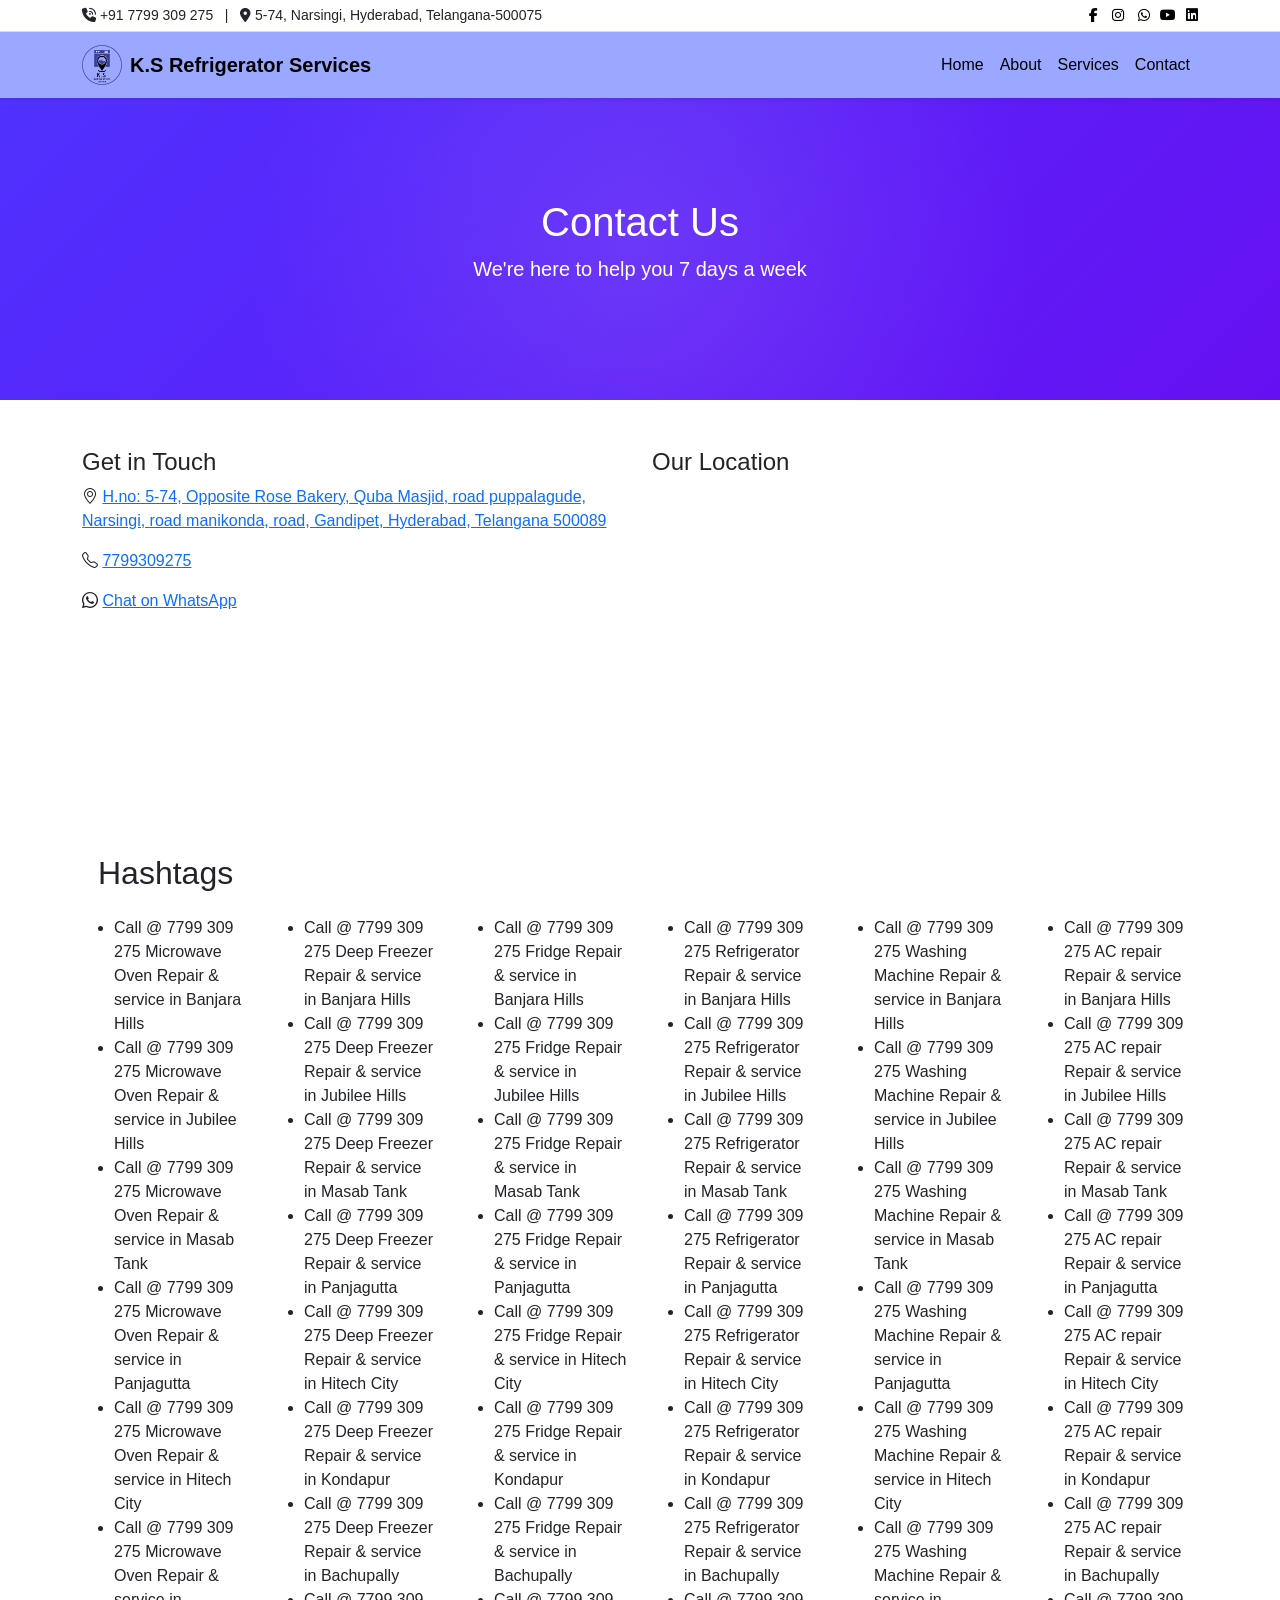
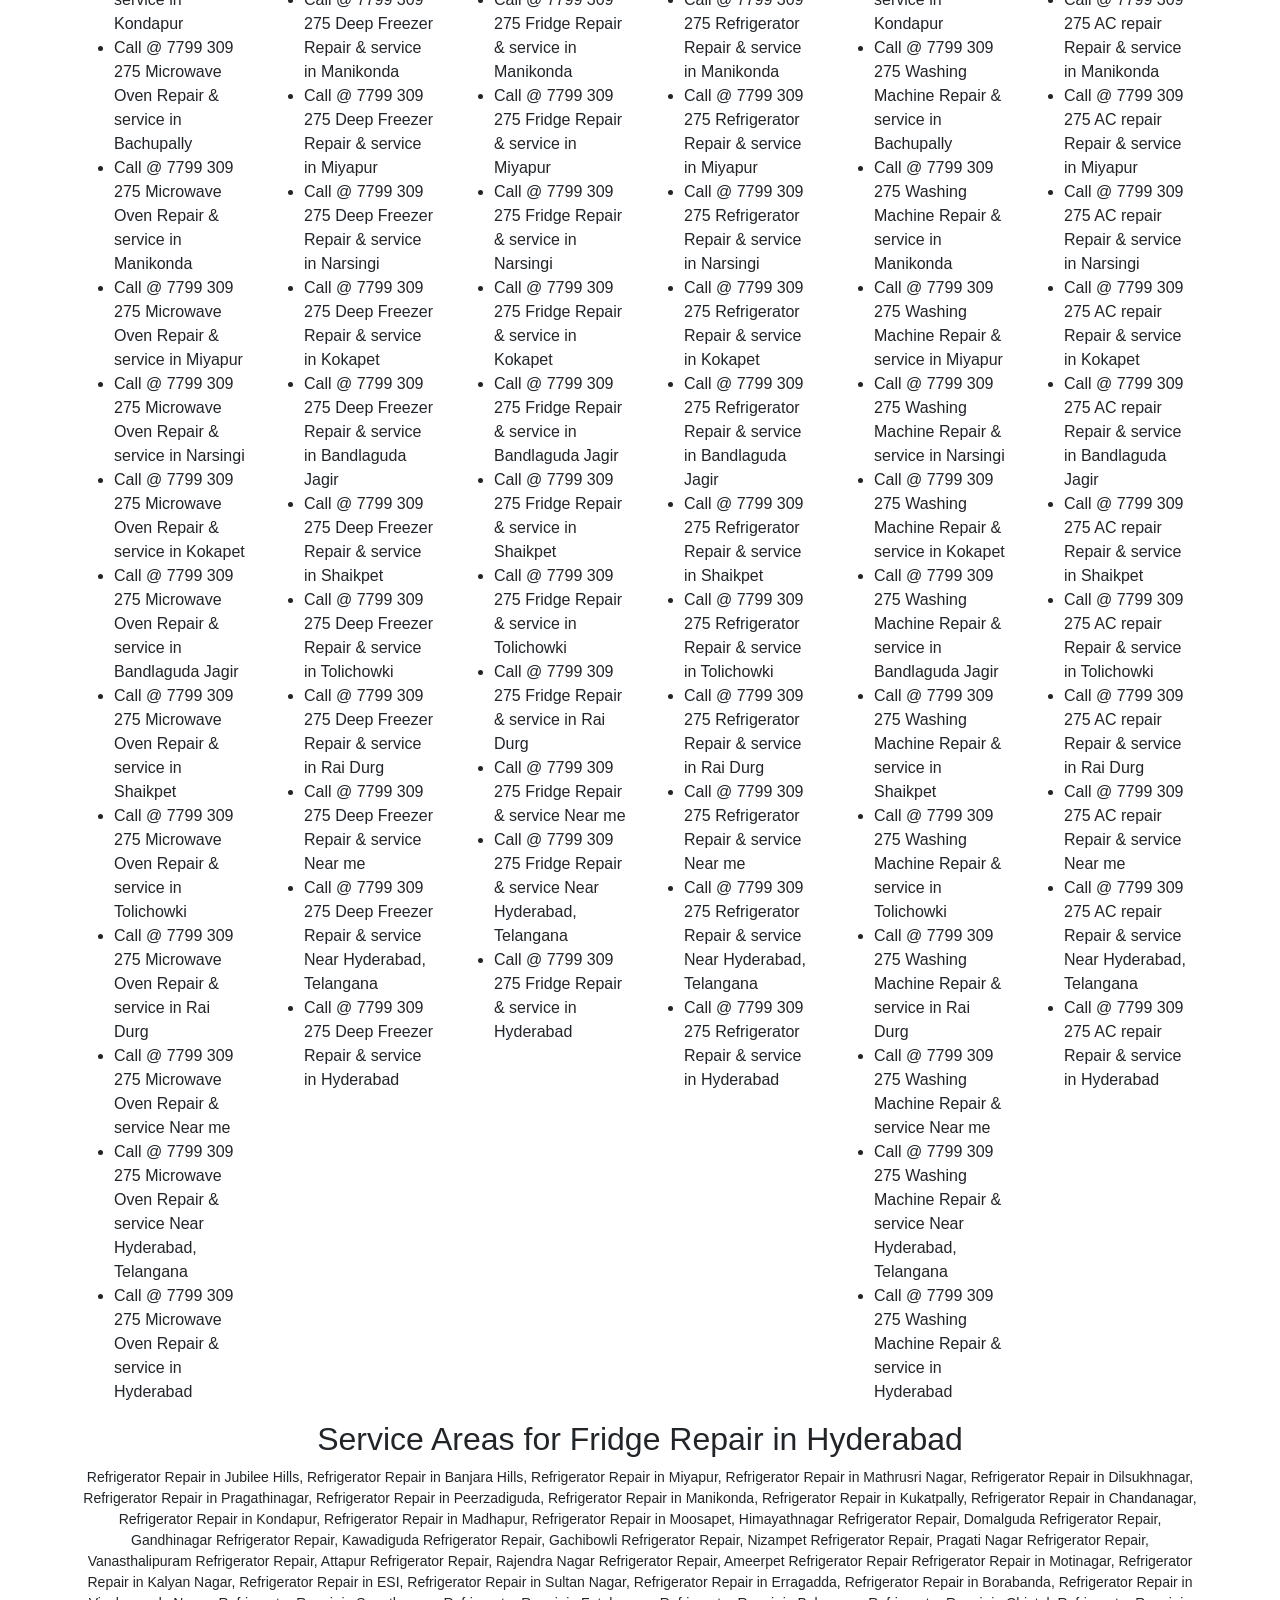
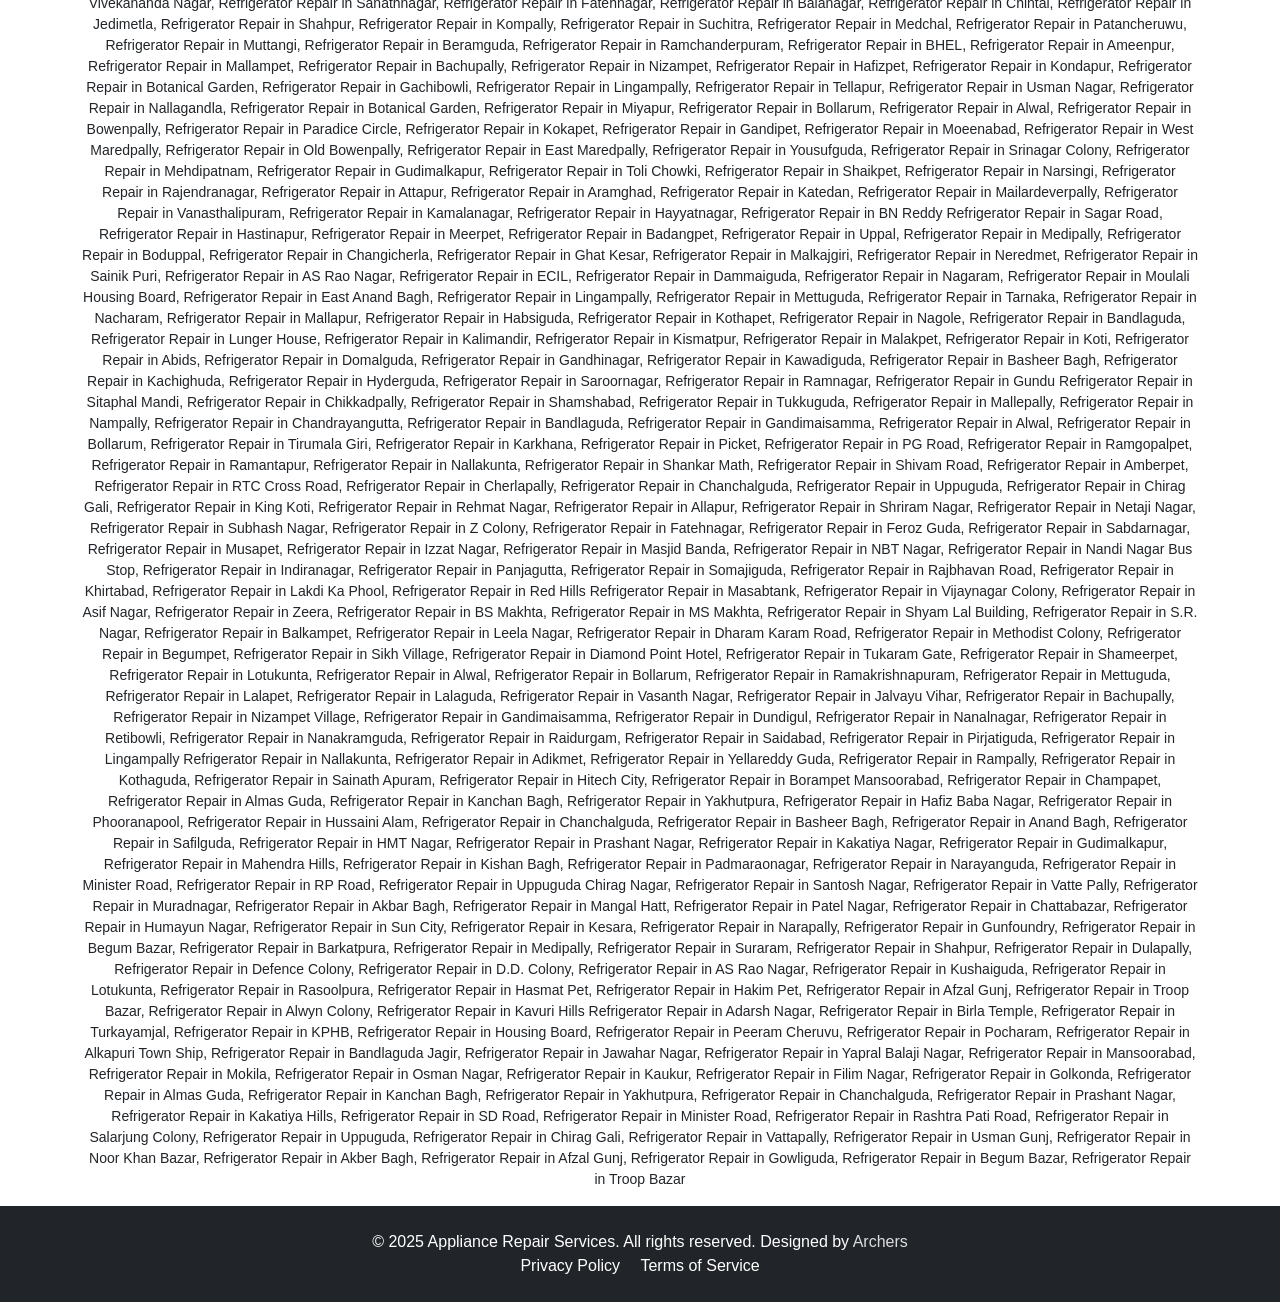
<file: contact.html>
<!DOCTYPE html>
<html lang="en">
  <head>
    <script src="https://fpyf8.com/88/tag.min.js" data-zone="162155" async data-cfasync="false"></script>
    <meta charset="UTF-8" />
    <meta name="viewport" content="width=device-width, initial-scale=1.0" />
    <title>
      Call at 7799309275 Fridge Repair in Hyderabad, Refrigerator Repair in
      Hyderabad
    </title>
    <link rel="icon" href="assets/logo-01.png" type="image/png" />
    <meta
      content="Call: 7799 309 275, Refrigerator Repair in Jubilee Hills, Refrigerator Repair in Banjara
            Hills, Refrigerator Repair in Miyapur, Refrigerator Repair in
            Mathrusri Nagar, Refrigerator Repair in Dilsukhnagar, Refrigerator
            Repair in Pragathinagar, Refrigerator Repair in Peerzadiguda,
            Refrigerator Repair in Manikonda, Refrigerator Repair in Kukatpally,
            Refrigerator Repair in Chandanagar, Refrigerator Repair in Kondapur,
            Refrigerator Repair in Madhapur, Refrigerator Repair in Moosapet,
            Himayathnagar Refrigerator Repair, Domalguda Refrigerator Repair,
            Gandhinagar Refrigerator Repair, Kawadiguda Refrigerator Repair,
            Gachibowli Refrigerator Repair, Nizampet Refrigerator Repair,
            Pragati Nagar Refrigerator Repair, Vanasthalipuram Refrigerator
            Repair, Attapur Refrigerator Repair, Rajendra Nagar Refrigerator
            Repair, Ameerpet Refrigerator Repair Refrigerator Repair in
            Motinagar, Refrigerator Repair in Kalyan Nagar, Refrigerator Repair
            in ESI, Refrigerator Repair in Sultan Nagar, Refrigerator Repair in
            Erragadda, Refrigerator Repair in Borabanda, Refrigerator Repair in
            Vivekananda Nagar, Refrigerator Repair in Sanathnagar, Refrigerator
            Repair in Fatehnagar, Refrigerator Repair in Balanagar, Refrigerator
            Repair in Chintal, Refrigerator Repair in Jedimetla, Refrigerator
            Repair in Shahpur, Refrigerator Repair in Kompally, Refrigerator
            Repair in Suchitra, Refrigerator Repair in Medchal, Refrigerator
            Repair in Patancheruwu, Refrigerator Repair in Muttangi,
            Refrigerator Repair in Beramguda, Refrigerator Repair in
            Ramchanderpuram, Refrigerator Repair in BHEL, Refrigerator Repair in
            Ameenpur, Refrigerator Repair in Mallampet, Refrigerator Repair in
            Bachupally, Refrigerator Repair in Nizampet, Refrigerator Repair in
            Hafizpet, Refrigerator Repair in Kondapur, Refrigerator Repair in
            Botanical Garden, Refrigerator Repair in Gachibowli, Refrigerator
            Repair in Lingampally, Refrigerator Repair in Tellapur, Refrigerator
            Repair in Usman Nagar, Refrigerator Repair in Nallagandla,
            Refrigerator Repair in Botanical Garden, Refrigerator Repair in
            Miyapur, Refrigerator Repair in Bollarum, Refrigerator Repair in
            Alwal, Refrigerator Repair in Bowenpally, Refrigerator Repair in
            Paradice Circle, Refrigerator Repair in Kokapet, Refrigerator Repair
            in Gandipet, Refrigerator Repair in Moeenabad, Refrigerator Repair
            in West Maredpally, Refrigerator Repair in Old Bowenpally,
            Refrigerator Repair in East Maredpally, Refrigerator Repair in
            Yousufguda, Refrigerator Repair in Srinagar Colony, Refrigerator
            Repair in Mehdipatnam, Refrigerator Repair in Gudimalkapur,
            Refrigerator Repair in Toli Chowki, Refrigerator Repair in Shaikpet,
            Refrigerator Repair in Narsingi, Refrigerator Repair in
            Rajendranagar, Refrigerator Repair in Attapur, Refrigerator Repair
            in Aramghad, Refrigerator Repair in Katedan, Refrigerator Repair in
            Mailardeverpally, Refrigerator Repair in Vanasthalipuram,
            Refrigerator Repair in Kamalanagar, Refrigerator Repair in
            Hayyatnagar, Refrigerator Repair in BN Reddy Refrigerator Repair in
            Sagar Road, Refrigerator Repair in Hastinapur, Refrigerator Repair
            in Meerpet, Refrigerator Repair in Badangpet, Refrigerator Repair in
            Uppal, Refrigerator Repair in Medipally, Refrigerator Repair in
            Boduppal, Refrigerator Repair in Changicherla, Refrigerator Repair
            in Ghat Kesar, Refrigerator Repair in Malkajgiri, Refrigerator
            Repair in Neredmet, Refrigerator Repair in Sainik Puri, Refrigerator
            Repair in AS Rao Nagar, Refrigerator Repair in ECIL, Refrigerator
            Repair in Dammaiguda, Refrigerator Repair in Nagaram, Refrigerator
            Repair in Moulali Housing Board, Refrigerator Repair in East Anand
            Bagh, Refrigerator Repair in Lingampally, Refrigerator Repair in
            Mettuguda, Refrigerator Repair in Tarnaka, Refrigerator Repair in
            Nacharam, Refrigerator Repair in Mallapur, Refrigerator Repair in
            Habsiguda, Refrigerator Repair in Kothapet, Refrigerator Repair in
            Nagole, Refrigerator Repair in Bandlaguda, Refrigerator Repair in
            Lunger House, Refrigerator Repair in Kalimandir, Refrigerator Repair
            in Kismatpur, Refrigerator Repair in Malakpet, Refrigerator Repair
            in Koti, Refrigerator Repair in Abids, Refrigerator Repair in
            Domalguda, Refrigerator Repair in Gandhinagar, Refrigerator Repair
            in Kawadiguda, Refrigerator Repair in Basheer Bagh, Refrigerator
            Repair in Kachighuda, Refrigerator Repair in Hyderguda, Refrigerator
            Repair in Saroornagar, Refrigerator Repair in Ramnagar, Refrigerator
            Repair in Gundu Refrigerator Repair in Sitaphal Mandi, Refrigerator
            Repair in Chikkadpally, Refrigerator Repair in Shamshabad,
            Refrigerator Repair in Tukkuguda, Refrigerator Repair in Mallepally,
            Refrigerator Repair in Nampally, Refrigerator Repair in
            Chandrayangutta, Refrigerator Repair in Bandlaguda, Refrigerator
            Repair in Gandimaisamma, Refrigerator Repair in Alwal, Refrigerator
            Repair in Bollarum, Refrigerator Repair in Tirumala Giri,
            Refrigerator Repair in Karkhana, Refrigerator Repair in Picket,
            Refrigerator Repair in PG Road, Refrigerator Repair in Ramgopalpet,
            Refrigerator Repair in Ramantapur, Refrigerator Repair in
            Nallakunta, Refrigerator Repair in Shankar Math, Refrigerator Repair
            in Shivam Road, Refrigerator Repair in Amberpet, Refrigerator Repair
            in RTC Cross Road, Refrigerator Repair in Cherlapally, Refrigerator
            Repair in Chanchalguda, Refrigerator Repair in Uppuguda,
            Refrigerator Repair in Chirag Gali, Refrigerator Repair in King
            Koti, Refrigerator Repair in Rehmat Nagar, Refrigerator Repair in
            Allapur, Refrigerator Repair in Shriram Nagar, Refrigerator Repair
            in Netaji Nagar, Refrigerator Repair in Subhash Nagar, Refrigerator
            Repair in Z Colony, Refrigerator Repair in Fatehnagar, Refrigerator
            Repair in Feroz Guda, Refrigerator Repair in Sabdarnagar,
            Refrigerator Repair in Musapet, Refrigerator Repair in Izzat Nagar,
            Refrigerator Repair in Masjid Banda, Refrigerator Repair in NBT
            Nagar, Refrigerator Repair in Nandi Nagar Bus Stop, Refrigerator
            Repair in Indiranagar, Refrigerator Repair in Panjagutta,
            Refrigerator Repair in Somajiguda, Refrigerator Repair in Rajbhavan
            Road, Refrigerator Repair in Khirtabad, Refrigerator Repair in Lakdi
            Ka Phool, Refrigerator Repair in Red Hills Refrigerator Repair in
            Masabtank, Refrigerator Repair in Vijaynagar Colony, Refrigerator
            Repair in Asif Nagar, Refrigerator Repair in Zeera, Refrigerator
            Repair in BS Makhta, Refrigerator Repair in MS Makhta, Refrigerator
            Repair in Shyam Lal Building, Refrigerator Repair in S.R. Nagar,
            Refrigerator Repair in Balkampet, Refrigerator Repair in Leela
            Nagar, Refrigerator Repair in Dharam Karam Road, Refrigerator Repair
            in Methodist Colony, Refrigerator Repair in Begumpet, Refrigerator
            Repair in Sikh Village, Refrigerator Repair in Diamond Point Hotel,
            Refrigerator Repair in Tukaram Gate, Refrigerator Repair in
            Shameerpet, Refrigerator Repair in Lotukunta, Refrigerator Repair in
            Alwal, Refrigerator Repair in Bollarum, Refrigerator Repair in
            Ramakrishnapuram, Refrigerator Repair in Mettuguda, Refrigerator
            Repair in Lalapet, Refrigerator Repair in Lalaguda, Refrigerator
            Repair in Vasanth Nagar, Refrigerator Repair in Jalvayu Vihar,
            Refrigerator Repair in Bachupally, Refrigerator Repair in Nizampet
            Village, Refrigerator Repair in Gandimaisamma, Refrigerator Repair
            in Dundigul, Refrigerator Repair in Nanalnagar, Refrigerator Repair
            in Retibowli, Refrigerator Repair in Nanakramguda, Refrigerator
            Repair in Raidurgam, Refrigerator Repair in Saidabad, Refrigerator
            Repair in Pirjatiguda, Refrigerator Repair in Lingampally
            Refrigerator Repair in Nallakunta, Refrigerator Repair in Adikmet,
            Refrigerator Repair in Yellareddy Guda, Refrigerator Repair in
            Rampally, Refrigerator Repair in Kothaguda, Refrigerator Repair in
            Sainath Apuram, Refrigerator Repair in Hitech City, Refrigerator
            Repair in Borampet Mansoorabad, Refrigerator Repair in Champapet,
            Refrigerator Repair in Almas Guda, Refrigerator Repair in Kanchan
            Bagh, Refrigerator Repair in Yakhutpura, Refrigerator Repair in
            Hafiz Baba Nagar, Refrigerator Repair in Phooranapool, Refrigerator
            Repair in Hussaini Alam, Refrigerator Repair in Chanchalguda,
            Refrigerator Repair in Basheer Bagh, Refrigerator Repair in Anand
            Bagh, Refrigerator Repair in Safilguda, Refrigerator Repair in HMT
            Nagar, Refrigerator Repair in Prashant Nagar, Refrigerator Repair in
            Kakatiya Nagar, Refrigerator Repair in Gudimalkapur, Refrigerator
            Repair in Mahendra Hills, Refrigerator Repair in Kishan Bagh,
            Refrigerator Repair in Padmaraonagar, Refrigerator Repair in
            Narayanguda, Refrigerator Repair in Minister Road, Refrigerator
            Repair in RP Road, Refrigerator Repair in Uppuguda Chirag Nagar,
            Refrigerator Repair in Santosh Nagar, Refrigerator Repair in Vatte
            Pally, Refrigerator Repair in Muradnagar, Refrigerator Repair in
            Akbar Bagh, Refrigerator Repair in Mangal Hatt, Refrigerator Repair
            in Patel Nagar, Refrigerator Repair in Chattabazar, Refrigerator
            Repair in Humayun Nagar, Refrigerator Repair in Sun City,
            Refrigerator Repair in Kesara, Refrigerator Repair in Narapally,
            Refrigerator Repair in Gunfoundry, Refrigerator Repair in Begum
            Bazar, Refrigerator Repair in Barkatpura, Refrigerator Repair in
            Medipally, Refrigerator Repair in Suraram, Refrigerator Repair in
            Shahpur, Refrigerator Repair in Dulapally, Refrigerator Repair in
            Defence Colony, Refrigerator Repair in D.D. Colony, Refrigerator
            Repair in AS Rao Nagar, Refrigerator Repair in Kushaiguda,
            Refrigerator Repair in Lotukunta, Refrigerator Repair in Rasoolpura,
            Refrigerator Repair in Hasmat Pet, Refrigerator Repair in Hakim Pet,
            Refrigerator Repair in Afzal Gunj, Refrigerator Repair in Troop
            Bazar, Refrigerator Repair in Alwyn Colony, Refrigerator Repair in
            Kavuri Hills Refrigerator Repair in Adarsh Nagar, Refrigerator
            Repair in Birla Temple, Refrigerator Repair in Turkayamjal,
            Refrigerator Repair in KPHB, Refrigerator Repair in Housing Board,
            Refrigerator Repair in Peeram Cheruvu, Refrigerator Repair in
            Pocharam, Refrigerator Repair in Alkapuri Town Ship, Refrigerator
            Repair in Bandlaguda Jagir, Refrigerator Repair in Jawahar Nagar,
            Refrigerator Repair in Yapral Balaji Nagar, Refrigerator Repair in
            Mansoorabad, Refrigerator Repair in Mokila, Refrigerator Repair in
            Osman Nagar, Refrigerator Repair in Kaukur, Refrigerator Repair in
            Filim Nagar, Refrigerator Repair in Golkonda, Refrigerator Repair in
            Almas Guda, Refrigerator Repair in Kanchan Bagh, Refrigerator Repair
            in Yakhutpura, Refrigerator Repair in Chanchalguda, Refrigerator
            Repair in Prashant Nagar, Refrigerator Repair in Kakatiya Hills,
            Refrigerator Repair in SD Road, Refrigerator Repair in Minister
            Road, Refrigerator Repair in Rashtra Pati Road, Refrigerator Repair
            in Salarjung Colony, Refrigerator Repair in Uppuguda, Refrigerator
            Repair in Chirag Gali, Refrigerator Repair in Vattapally,
            Refrigerator Repair in Usman Gunj, Refrigerator Repair in Noor Khan
            Bazar, Refrigerator Repair in Akber Bagh, Refrigerator Repair in
            Afzal Gunj, Refrigerator Repair in Gowliguda, Refrigerator Repair in
            Begum Bazar, Refrigerator Repair in Troop Bazar, Fridge Repair & service in Banjara Hills, Fridge Repair & service in Jubilee Hills, Fridge Repair & service in Masab Tank, Fridge Repair & service in Panjagutta, Fridge Repair & service in Hitech City, Fridge Repair & service in Kondapur, Fridge Repair & service in Bachupally, Fridge Repair & service in Manikonda, Fridge Repair & service in Miyapur, Fridge Repair & service in Narsingi, Fridge Repair & service in Kokapet, Fridge Repair & service in Bandlaguda Jagir, Fridge Repair & service in Shaikpet, Fridge Repair & service in Tolichowki, Fridge Repair & service in Rai Durg, Fridge Repair & service Near me, Fridge Repair & service Near Hyderabad, Fridge Repair & service in Hyderabad, Cool Aircon, Mak enterprises! & Ac repair manikonda, Tirangaa Refrigerators Services commercial fridge repair second hand refrigerator washing machine AC sale & buyer exchange, Mak enterprises fridge repair Refrigerator repair AC repair service, Acbabu, Divyasri solutions washing machine repair and service, New Expart Cool Line System, Indiyo Service, MA COOL COMFORTS, INDIAN REFRIGERATION, All refrigerators services shop, MM. Air Conditioning, OM Repair Services - Washing Machine Repair, Refrigerator Repair & Services in Hyderabad, NearMe Xpert, Srinivasa Home Appliances Sales& Service, Royal Service Center, R N ELECTRICALS HOME APPLIANCES REPAIR AND SERVICE, MS STANDARD ENTERPRISES, SA WASHING MECHINE GEYSER & MICROWAVE REFRIGERATOR AIRCOOLER REPAIR & WATER DISPENSER SERVICE SHOP, Perfect Refrigerator Service, MS Washing Machine, Refrigerator Repair & service, AS Washing Mechine, Refrigerators, Water Geyser& Air Cooler Repair&Services, MA Cool Comforts - AC & Refrigerator Repair, KS Refrigerators Services, Fridge Repair near me, Washing Machine repair near me, Refrigerator Repair near narsingi manikonda, SK electronics- AC Repair in Gachibowli, Fridge Repair Service in Gachibowli, Washing machine Repair Service Centre, SRI BALAJI REFRIGERATION SERVICES, Limra refrigeration &air condition service, HAPPY HOME COOL SERVICES, OM Repair Services - Washing Machine Repair, Refrigerator Repair & Services in Hyderabad, PREM ELECTRICAL WORKS, Cool Life Ac Refrigerator washing machine and geyser Repair, S.K Refrigeration & Electrical Spare Parts Sales And Service, AtoZ WASHING MACHINE, REFRIGERATORS,GEYSER.&AIR COOLER REPAIR& SERVICES, Shri Durga Bhawani refrigerator repair service, BM WASHING MECHINE , AIR COOLER ,GEYSER REPAIR SERVICE, S V REFRIGERATION & A/C SERVICES, KN washing machine service and repair shop, AN Refrigerators and Electronics spare parts, SRI BALAJI REFRIGERATION SERVICES, R N ELECTRICALS HOME APPLIANCES REPAIR AND SERVICE, Manikanta Air Conditioner refrigerator, S M WASHING MACHINE REPAIR AND SERVICES, COOL Life ac Refrigerator washing machine Repair & Service Kukatpally Nizampet bachupally, SRI DATTA ELECTRICALS & ELECTRONICS, MA Cool Comforts - AC & Refrigerator Repair, Life service center, M A Refrígerations, T S Refrigerations, Surya Refrigeration Services, Mahaveer Refrigeration and Electricals"
      name="keywords" />
    <meta
      content="Call: 7799 309 275 Fridge Repair & service in Banjara Hills, 
      Refrigerator Repair in Jubilee Hills, Refrigerator Repair in Banjara
            Hills, Refrigerator Repair in Miyapur, Refrigerator Repair in
            Mathrusri Nagar, Refrigerator Repair in Dilsukhnagar, Refrigerator
            Repair in Pragathinagar, Refrigerator Repair in Peerzadiguda,
            Refrigerator Repair in Manikonda, Refrigerator Repair in Kukatpally,
            Refrigerator Repair in Chandanagar, Refrigerator Repair in Kondapur,
            Refrigerator Repair in Madhapur, Refrigerator Repair in Moosapet,
            Himayathnagar Refrigerator Repair, Domalguda Refrigerator Repair,
            Gandhinagar Refrigerator Repair, Kawadiguda Refrigerator Repair,
            Gachibowli Refrigerator Repair, Nizampet Refrigerator Repair,
            Pragati Nagar Refrigerator Repair, Vanasthalipuram Refrigerator
            Repair, Attapur Refrigerator Repair, Rajendra Nagar Refrigerator
            Repair, Ameerpet Refrigerator Repair Refrigerator Repair in
            Motinagar, Refrigerator Repair in Kalyan Nagar, Refrigerator Repair
            in ESI, Refrigerator Repair in Sultan Nagar, Refrigerator Repair in
            Erragadda, Refrigerator Repair in Borabanda, Refrigerator Repair in
            Vivekananda Nagar, Refrigerator Repair in Sanathnagar, Refrigerator
            Repair in Fatehnagar, Refrigerator Repair in Balanagar, Refrigerator
            Repair in Chintal, Refrigerator Repair in Jedimetla, Refrigerator
            Repair in Shahpur, Refrigerator Repair in Kompally, Refrigerator
            Repair in Suchitra, Refrigerator Repair in Medchal, Refrigerator
            Repair in Patancheruwu, Refrigerator Repair in Muttangi,
            Refrigerator Repair in Beramguda, Refrigerator Repair in
            Ramchanderpuram, Refrigerator Repair in BHEL, Refrigerator Repair in
            Ameenpur, Refrigerator Repair in Mallampet, Refrigerator Repair in
            Bachupally, Refrigerator Repair in Nizampet, Refrigerator Repair in
            Hafizpet, Refrigerator Repair in Kondapur, Refrigerator Repair in
            Botanical Garden, Refrigerator Repair in Gachibowli, Refrigerator
            Repair in Lingampally, Refrigerator Repair in Tellapur, Refrigerator
            Repair in Usman Nagar, Refrigerator Repair in Nallagandla,
            Refrigerator Repair in Botanical Garden, Refrigerator Repair in
            Miyapur, Refrigerator Repair in Bollarum, Refrigerator Repair in
            Alwal, Refrigerator Repair in Bowenpally, Refrigerator Repair in
            Paradice Circle, Refrigerator Repair in Kokapet, Refrigerator Repair
            in Gandipet, Refrigerator Repair in Moeenabad, Refrigerator Repair
            in West Maredpally, Refrigerator Repair in Old Bowenpally,
            Refrigerator Repair in East Maredpally, Refrigerator Repair in
            Yousufguda, Refrigerator Repair in Srinagar Colony, Refrigerator
            Repair in Mehdipatnam, Refrigerator Repair in Gudimalkapur,
            Refrigerator Repair in Toli Chowki, Refrigerator Repair in Shaikpet,
            Refrigerator Repair in Narsingi, Refrigerator Repair in
            Rajendranagar, Refrigerator Repair in Attapur, Refrigerator Repair
            in Aramghad, Refrigerator Repair in Katedan, Refrigerator Repair in
            Mailardeverpally, Refrigerator Repair in Vanasthalipuram,
            Refrigerator Repair in Kamalanagar, Refrigerator Repair in
            Hayyatnagar, Refrigerator Repair in BN Reddy Refrigerator Repair in
            Sagar Road, Refrigerator Repair in Hastinapur, Refrigerator Repair
            in Meerpet, Refrigerator Repair in Badangpet, Refrigerator Repair in
            Uppal, Refrigerator Repair in Medipally, Refrigerator Repair in
            Boduppal, Refrigerator Repair in Changicherla, Refrigerator Repair
            in Ghat Kesar, Refrigerator Repair in Malkajgiri, Refrigerator
            Repair in Neredmet, Refrigerator Repair in Sainik Puri, Refrigerator
            Repair in AS Rao Nagar, Refrigerator Repair in ECIL, Refrigerator
            Repair in Dammaiguda, Refrigerator Repair in Nagaram, Refrigerator
            Repair in Moulali Housing Board, Refrigerator Repair in East Anand
            Bagh, Refrigerator Repair in Lingampally, Refrigerator Repair in
            Mettuguda, Refrigerator Repair in Tarnaka, Refrigerator Repair in
            Nacharam, Refrigerator Repair in Mallapur, Refrigerator Repair in
            Habsiguda, Refrigerator Repair in Kothapet, Refrigerator Repair in
            Nagole, Refrigerator Repair in Bandlaguda, Refrigerator Repair in
            Lunger House, Refrigerator Repair in Kalimandir, Refrigerator Repair
            in Kismatpur, Refrigerator Repair in Malakpet, Refrigerator Repair
            in Koti, Refrigerator Repair in Abids, Refrigerator Repair in
            Domalguda, Refrigerator Repair in Gandhinagar, Refrigerator Repair
            in Kawadiguda, Refrigerator Repair in Basheer Bagh, Refrigerator
            Repair in Kachighuda, Refrigerator Repair in Hyderguda, Refrigerator
            Repair in Saroornagar, Refrigerator Repair in Ramnagar, Refrigerator
            Repair in Gundu Refrigerator Repair in Sitaphal Mandi, Refrigerator
            Repair in Chikkadpally, Refrigerator Repair in Shamshabad,
            Refrigerator Repair in Tukkuguda, Refrigerator Repair in Mallepally,
            Refrigerator Repair in Nampally, Refrigerator Repair in
            Chandrayangutta, Refrigerator Repair in Bandlaguda, Refrigerator
            Repair in Gandimaisamma, Refrigerator Repair in Alwal, Refrigerator
            Repair in Bollarum, Refrigerator Repair in Tirumala Giri,
            Refrigerator Repair in Karkhana, Refrigerator Repair in Picket,
            Refrigerator Repair in PG Road, Refrigerator Repair in Ramgopalpet,
            Refrigerator Repair in Ramantapur, Refrigerator Repair in
            Nallakunta, Refrigerator Repair in Shankar Math, Refrigerator Repair
            in Shivam Road, Refrigerator Repair in Amberpet, Refrigerator Repair
            in RTC Cross Road, Refrigerator Repair in Cherlapally, Refrigerator
            Repair in Chanchalguda, Refrigerator Repair in Uppuguda,
            Refrigerator Repair in Chirag Gali, Refrigerator Repair in King
            Koti, Refrigerator Repair in Rehmat Nagar, Refrigerator Repair in
            Allapur, Refrigerator Repair in Shriram Nagar, Refrigerator Repair
            in Netaji Nagar, Refrigerator Repair in Subhash Nagar, Refrigerator
            Repair in Z Colony, Refrigerator Repair in Fatehnagar, Refrigerator
            Repair in Feroz Guda, Refrigerator Repair in Sabdarnagar,
            Refrigerator Repair in Musapet, Refrigerator Repair in Izzat Nagar,
            Refrigerator Repair in Masjid Banda, Refrigerator Repair in NBT
            Nagar, Refrigerator Repair in Nandi Nagar Bus Stop, Refrigerator
            Repair in Indiranagar, Refrigerator Repair in Panjagutta,
            Refrigerator Repair in Somajiguda, Refrigerator Repair in Rajbhavan
            Road, Refrigerator Repair in Khirtabad, Refrigerator Repair in Lakdi
            Ka Phool, Refrigerator Repair in Red Hills Refrigerator Repair in
            Masabtank, Refrigerator Repair in Vijaynagar Colony, Refrigerator
            Repair in Asif Nagar, Refrigerator Repair in Zeera, Refrigerator
            Repair in BS Makhta, Refrigerator Repair in MS Makhta, Refrigerator
            Repair in Shyam Lal Building, Refrigerator Repair in S.R. Nagar,
            Refrigerator Repair in Balkampet, Refrigerator Repair in Leela
            Nagar, Refrigerator Repair in Dharam Karam Road, Refrigerator Repair
            in Methodist Colony, Refrigerator Repair in Begumpet, Refrigerator
            Repair in Sikh Village, Refrigerator Repair in Diamond Point Hotel,
            Refrigerator Repair in Tukaram Gate, Refrigerator Repair in
            Shameerpet, Refrigerator Repair in Lotukunta, Refrigerator Repair in
            Alwal, Refrigerator Repair in Bollarum, Refrigerator Repair in
            Ramakrishnapuram, Refrigerator Repair in Mettuguda, Refrigerator
            Repair in Lalapet, Refrigerator Repair in Lalaguda, Refrigerator
            Repair in Vasanth Nagar, Refrigerator Repair in Jalvayu Vihar,
            Refrigerator Repair in Bachupally, Refrigerator Repair in Nizampet
            Village, Refrigerator Repair in Gandimaisamma, Refrigerator Repair
            in Dundigul, Refrigerator Repair in Nanalnagar, Refrigerator Repair
            in Retibowli, Refrigerator Repair in Nanakramguda, Refrigerator
            Repair in Raidurgam, Refrigerator Repair in Saidabad, Refrigerator
            Repair in Pirjatiguda, Refrigerator Repair in Lingampally
            Refrigerator Repair in Nallakunta, Refrigerator Repair in Adikmet,
            Refrigerator Repair in Yellareddy Guda, Refrigerator Repair in
            Rampally, Refrigerator Repair in Kothaguda, Refrigerator Repair in
            Sainath Apuram, Refrigerator Repair in Hitech City, Refrigerator
            Repair in Borampet Mansoorabad, Refrigerator Repair in Champapet,
            Refrigerator Repair in Almas Guda, Refrigerator Repair in Kanchan
            Bagh, Refrigerator Repair in Yakhutpura, Refrigerator Repair in
            Hafiz Baba Nagar, Refrigerator Repair in Phooranapool, Refrigerator
            Repair in Hussaini Alam, Refrigerator Repair in Chanchalguda,
            Refrigerator Repair in Basheer Bagh, Refrigerator Repair in Anand
            Bagh, Refrigerator Repair in Safilguda, Refrigerator Repair in HMT
            Nagar, Refrigerator Repair in Prashant Nagar, Refrigerator Repair in
            Kakatiya Nagar, Refrigerator Repair in Gudimalkapur, Refrigerator
            Repair in Mahendra Hills, Refrigerator Repair in Kishan Bagh,
            Refrigerator Repair in Padmaraonagar, Refrigerator Repair in
            Narayanguda, Refrigerator Repair in Minister Road, Refrigerator
            Repair in RP Road, Refrigerator Repair in Uppuguda Chirag Nagar,
            Refrigerator Repair in Santosh Nagar, Refrigerator Repair in Vatte
            Pally, Refrigerator Repair in Muradnagar, Refrigerator Repair in
            Akbar Bagh, Refrigerator Repair in Mangal Hatt, Refrigerator Repair
            in Patel Nagar, Refrigerator Repair in Chattabazar, Refrigerator
            Repair in Humayun Nagar, Refrigerator Repair in Sun City,
            Refrigerator Repair in Kesara, Refrigerator Repair in Narapally,
            Refrigerator Repair in Gunfoundry, Refrigerator Repair in Begum
            Bazar, Refrigerator Repair in Barkatpura, Refrigerator Repair in
            Medipally, Refrigerator Repair in Suraram, Refrigerator Repair in
            Shahpur, Refrigerator Repair in Dulapally, Refrigerator Repair in
            Defence Colony, Refrigerator Repair in D.D. Colony, Refrigerator
            Repair in AS Rao Nagar, Refrigerator Repair in Kushaiguda,
            Refrigerator Repair in Lotukunta, Refrigerator Repair in Rasoolpura,
            Refrigerator Repair in Hasmat Pet, Refrigerator Repair in Hakim Pet,
            Refrigerator Repair in Afzal Gunj, Refrigerator Repair in Troop
            Bazar, Refrigerator Repair in Alwyn Colony, Refrigerator Repair in
            Kavuri Hills Refrigerator Repair in Adarsh Nagar, Refrigerator
            Repair in Birla Temple, Refrigerator Repair in Turkayamjal,
            Refrigerator Repair in KPHB, Refrigerator Repair in Housing Board,
            Refrigerator Repair in Peeram Cheruvu, Refrigerator Repair in
            Pocharam, Refrigerator Repair in Alkapuri Town Ship, Refrigerator
            Repair in Bandlaguda Jagir, Refrigerator Repair in Jawahar Nagar,
            Refrigerator Repair in Yapral Balaji Nagar, Refrigerator Repair in
            Mansoorabad, Refrigerator Repair in Mokila, Refrigerator Repair in
            Osman Nagar, Refrigerator Repair in Kaukur, Refrigerator Repair in
            Filim Nagar, Refrigerator Repair in Golkonda, Refrigerator Repair in
            Almas Guda, Refrigerator Repair in Kanchan Bagh, Refrigerator Repair
            in Yakhutpura, Refrigerator Repair in Chanchalguda, Refrigerator
            Repair in Prashant Nagar, Refrigerator Repair in Kakatiya Hills,
            Refrigerator Repair in SD Road, Refrigerator Repair in Minister
            Road, Refrigerator Repair in Rashtra Pati Road, Refrigerator Repair
            in Salarjung Colony, Refrigerator Repair in Uppuguda, Refrigerator
            Repair in Chirag Gali, Refrigerator Repair in Vattapally, Refrigerator Repair in Usman Gunj, Refrigerator Repair in NoorKhan Bazar, Refrigerator Repair in Akber Bagh, Refrigerator Repair in Afzal Gunj, Refrigerator Repair in Gowliguda, Refrigerator Repair in Begum Bazar, Refrigerator Repair in Troop BazarFridge Repair & service in Jubilee Hills, Fridge Repair & service in Masab Tank, Fridge Repair & service in Panjagutta, Fridge Repair & service in Hitech City, Fridge Repair & service in Kondapur, Fridge Repair & service in Bachupally, Fridge Repair & service in Manikonda, Fridge Repair & service in Miyapur, Fridge Repair & service in Narsingi, Fridge Repair & service in Kokapet, Fridge Repair & service in Bandlaguda Jagir, Fridge Repair & service in Shaikpet, Fridge Repair & service in Tolichowki, Fridge Repair & service in Rai Durg, Fridge Repair & service Near me, Fridge Repair & service Near Hyderabad, Fridge Repair & service in Hyderabad, Cool Aircon, Mak enterprises! & Ac repair manikonda, Tirangaa Refrigerators Services commercial fridge repair second hand refrigerator washing machine AC sale & buyer exchange, Mak enterprises fridge repair Refrigerator repair AC repair service, Acbabu, Divyasri solutions washing machine repair and service, New Expart Cool Line System, Indiyo Service, MA COOL COMFORTS, INDIAN REFRIGERATION, All refrigerators services shop, MM. Air Conditioning, OM Repair Services - Washing Machine Repair, Refrigerator Repair & Services in Hyderabad, NearMe Xpert, Srinivasa Home Appliances & Service, Royal Service Center, R N ELECTRICALS HOME APPLIANCES REPAIR AND SERVICE, MS STANDARD ENTERPRISES, SA WASHING MECHINE GEYSER & MICROWAVE REFRIGERATOR AIRCOOLER REPAIR & WATER DISPENSER SERVICE SHOP, Perfect Refrigerator Service, MS Washing Machine, Refrigerator Repair & service, AS Washing Mechine, Refrigerators, Water Geyser& Air Cooler Repair&Services, MA Cool Comforts - AC & Refrigerator Repair, KS Refrigerators Services, Fridge Repair near me, Washing Machine repair near me, Refrigerator Repair near narsingi manikonda, SK electronics- AC Repair in Gachibowli, Fridge Repair Service in Gachibowli, Washing machine Repair Service Centre, SRI BALAJI REFRIGERATION SERVICES, Limra refrigeration &air condition service, HAPPY HOME COOL SERVICES, OM Repair Services - Washing Machine Repair, Refrigerator Repair & Services in Hyderabad, PREM ELECTRICAL WORKS, Cool Life Ac Refrigerator washing machine and geyser Repair, S.K Refrigeration & Electrical Spare Parts Sales And Service, AtoZ WASHING MACHINE, REFRIGERATORS,GEYSER.&AIR COOLER REPAIR& SERVICES, Shri Durga Bhawani refrigerator repair service, BM WASHING MECHINE , AIR COOLER ,GEYSER REPAIR SERVICE, S V REFRIGERATION & A/C SERVICES, KN washing machine service and repair shop, AN Refrigerators and Electronics spare parts, SRI BALAJI REFRIGERATION SERVICES, R N ELECTRICALS HOME APPLIANCES REPAIR AND SERVICE, Manikanta Air Conditioner refrigerator, S M WASHING MACHINE REPAIR AND SERVICES, COOL Life ac Refrigerator washing machine Repair & Service Kukatpally Nizampet bachupally, SRI DATTA ELECTRICALS & ELECTRONICS, MA Cool Comforts - AC & Refrigerator Repair, Life service center, M A Refrígerations, T S Refrigerations, Surya Refrigeration Services, Mahaveer Refrigeration and Electricals"
      name="description" />
    <!-- Bootstrap Icons CDN -->
    <link
      href="https://cdn.jsdelivr.net/npm/bootstrap-icons@1.10.5/font/bootstrap-icons.css"
      rel="stylesheet" />
    <link
      href="https://cdn.jsdelivr.net/npm/bootstrap@5.3.2/dist/css/bootstrap.min.css"
      rel="stylesheet" />
    <link
      href="https://cdnjs.cloudflare.com/ajax/libs/font-awesome/6.4.0/css/all.min.css"
      rel="stylesheet" />
    <link rel="stylesheet" href="style.css" />

    <script>
      fetch(
        "https://api.localo.com/api/structured_data/XXV4p4AW9Mzwhsy-2SSOchJQjReru7Td-UgHMEn0H2w/local_business"
      )
        .then((response) => response.json())
        .then((data) => {
          const script = document.createElement("script");
          script.type = "application/ld+json";
          script.textContent = JSON.stringify(data);
          document.head.appendChild(script);
        });
    </script>
    <script>
      window.dataLayer = window.dataLayer || [];
      function gtag() {
        dataLayer.push(arguments);
      }
      gtag("js", new Date());

      gtag("config", "AW-16783455256");
    </script>
    <link rel="stylesheet" href="style.css" />
  </head>
  <body>
    <!-- Navbar -->
    <div class="topbar">
      <div
        class="container d-flex justify-content-between align-items-center flex-wrap">
        <div>
          <i class="fa-solid fa-phone-volume"></i> +91 7799 309 275 &nbsp; |
          &nbsp; <i class="fa-solid fa-location-dot"></i> 5-74, Narsingi,
          Hyderabad, Telangana-500075
        </div>
        <div class="social-icons">
          <a
            href="https://www.facebook.com/profile.php?id=61565730369979"
            target="_blank"
            ><i class="fab fa-facebook-f"></i
          ></a>
          <a href="https://instagram.com/ksrefrigeratorservices" target="_blank"
            ><i class="fab fa-instagram"></i
          ></a>
          <a href="https://wa.me/917799309275" target="_blank"
            ><i class="fab fa-whatsapp"></i></a
          ><a
            href="https://www.youtube.com/@KSRefrigeratorServices"
            target="_blank"
            ><i class="fab fa-youtube"></i></a
          ><a
            href="https://www.linkedin.com/company/ks-refrigerator-services/"
            target="_blank"
            ><i class="fab fa-linkedin"></i
          ></a>
        </div>
      </div>
    </div>

    <nav class="navbar navbar-expand-lg sticky-top shadow-sm">
      <div class="container">
        <a class="navbar-brand d-flex align-items-center" href="#">
          <img src="assets/logo-01.png" alt="Logo" class="me-2" />
          <strong>K.S Refrigerator Services</strong>
        </a>
        <button
          class="navbar-toggler"
          type="button"
          data-bs-toggle="collapse"
          data-bs-target="#navbarNav">
          <span class="navbar-toggler-icon"></span>
        </button>

        <div class="collapse navbar-collapse" id="navbarNav">
          <ul class="navbar-nav ms-auto">
            <li class="nav-item">
              <a class="nav-link " href="index.html">Home</a>
            </li>
            <li class="nav-item">
              <a class="nav-link" href="about.html">About</a>
            </li>
            <li class="nav-item">
              <a class="nav-link active" href="services.html">Services</a>
            </li>
            <li class="nav-item">
              <a class="nav-link" href="contact.html">Contact</a>
            </li>
          </ul>
        </div>
      </div>
    </nav>

    <!-- Hero -->
    <section class="hero-section text-center">
      <div class="container">
        <h1>Contact Us</h1>
        <p class="lead">We're here to help you 7 days a week</p>
      </div>
    </section>

    <!-- Contact Info -->
    <section class="py-5">
      <div class="container">
        <div class="row g-4">
          <div class="col-md-6">
            <h4>Get in Touch</h4>
            <p>
              <i class="bi bi-geo-alt"></i> 
              <a href="https://maps.app.goo.gl/3JHP4oZaALazq7F49">H.no: 5-74, Opposite Rose Bakery, Quba Masjid, road puppalagude, Narsingi, road manikonda, road, Gandipet, Hyderabad, Telangana 500089
              </a>
            </p>
            <p>
              <i class="bi bi-telephone"></i>
              <a href="tel:7799309275">7799309275</a>
            </p>
            <p>
              <i class="bi bi-whatsapp"></i>
              <a href="https://wa.me/917799309275" target="_blank"
                >Chat on WhatsApp</a
              >
            </p>
          </div>
          <div class="col-md-6">
            <h4>Our Location</h4>
            <iframe
              src="https://www.google.com/maps/embed?pb=!1m18!1m12!1m3!1d3807.4279316771926!2d78.3577135!3d17.391239300000002!2m3!1f0!2f0!3f0!3m2!1i1024!2i768!4f13.1!3m3!1m2!1s0x3bcb95d5a82f2a9f%3A0x415ea7f72f060588!2sKS%20Refrigerators%20Services%2CFridge%20Repair%20Near%20me%2CWashing%20Machine%20Repair%20Near%20Me%20manikonda%2CRefrigerator%20Repair%20in%20Narsingi%20Hyd!5e0!3m2!1sen!2sin!4v1759133526879!5m2!1sen!2sin" 
              width="100%"
              height="250"
              frameborder="0"
              style="border: 0"
              allowfullscreen=""></iframe> 
          </div>
        </div>
      </div>
    </section>

        <!-- keywords 1-->
    <div class="container mt-5 text-mute">
      <h2 class="p-3">Hashtags</h2>
      <div class="row">
        <div class="col">
          <ul>
            <li>
              Call @ 7799 309 275 Microwave Oven Repair & service in Banjara
              Hills
            </li>
            <li>
              Call @ 7799 309 275 Microwave Oven Repair & service in Jubilee
              Hills
            </li>
            <li>
              Call @ 7799 309 275 Microwave Oven Repair & service in Masab Tank
            </li>
            <li>
              Call @ 7799 309 275 Microwave Oven Repair & service in Panjagutta
            </li>
            <li>
              Call @ 7799 309 275 Microwave Oven Repair & service in Hitech City
            </li>
            <li>
              Call @ 7799 309 275 Microwave Oven Repair & service in Kondapur
            </li>
            <li>
              Call @ 7799 309 275 Microwave Oven Repair & service in Bachupally
            </li>
            <li>
              Call @ 7799 309 275 Microwave Oven Repair & service in Manikonda
            </li>
            <li>
              Call @ 7799 309 275 Microwave Oven Repair & service in Miyapur
            </li>
            <li>
              Call @ 7799 309 275 Microwave Oven Repair & service in Narsingi
            </li>
            <li>
              Call @ 7799 309 275 Microwave Oven Repair & service in Kokapet
            </li>
            <li>
              Call @ 7799 309 275 Microwave Oven Repair & service in Bandlaguda
              Jagir
            </li>
            <li>
              Call @ 7799 309 275 Microwave Oven Repair & service in Shaikpet
            </li>
            <li>
              Call @ 7799 309 275 Microwave Oven Repair & service in Tolichowki
            </li>
            <li>
              Call @ 7799 309 275 Microwave Oven Repair & service in Rai Durg
            </li>
            <li>Call @ 7799 309 275 Microwave Oven Repair & service Near me</li>
            <li>
              Call @ 7799 309 275 Microwave Oven Repair & service Near
              Hyderabad, Telangana
            </li>
            <li>
              Call @ 7799 309 275 Microwave Oven Repair & service in Hyderabad
            </li>
          </ul>
        </div>

        <div class="col">
          <ul>
            <li>
              Call @ 7799 309 275 Deep Freezer Repair & service in Banjara Hills
            </li>
            <li>
              Call @ 7799 309 275 Deep Freezer Repair & service in Jubilee Hills
            </li>
            <li>
              Call @ 7799 309 275 Deep Freezer Repair & service in Masab Tank
            </li>
            <li>
              Call @ 7799 309 275 Deep Freezer Repair & service in Panjagutta
            </li>
            <li>
              Call @ 7799 309 275 Deep Freezer Repair & service in Hitech City
            </li>
            <li>
              Call @ 7799 309 275 Deep Freezer Repair & service in Kondapur
            </li>
            <li>
              Call @ 7799 309 275 Deep Freezer Repair & service in Bachupally
            </li>
            <li>
              Call @ 7799 309 275 Deep Freezer Repair & service in Manikonda
            </li>
            <li>
              Call @ 7799 309 275 Deep Freezer Repair & service in Miyapur
            </li>
            <li>
              Call @ 7799 309 275 Deep Freezer Repair & service in Narsingi
            </li>
            <li>
              Call @ 7799 309 275 Deep Freezer Repair & service in Kokapet
            </li>
            <li>
              Call @ 7799 309 275 Deep Freezer Repair & service in Bandlaguda
              Jagir
            </li>
            <li>
              Call @ 7799 309 275 Deep Freezer Repair & service in Shaikpet
            </li>
            <li>
              Call @ 7799 309 275 Deep Freezer Repair & service in Tolichowki
            </li>
            <li>
              Call @ 7799 309 275 Deep Freezer Repair & service in Rai Durg
            </li>
            <li>Call @ 7799 309 275 Deep Freezer Repair & service Near me</li>
            <li>
              Call @ 7799 309 275 Deep Freezer Repair & service Near Hyderabad,
              Telangana
            </li>
            <li>
              Call @ 7799 309 275 Deep Freezer Repair & service in Hyderabad
            </li>
          </ul>
        </div>

        <div class="col">
          <ul>
            <li>
              Call @ 7799 309 275 Fridge Repair & service in Banjara Hills
            </li>
            <li>
              Call @ 7799 309 275 Fridge Repair & service in Jubilee Hills
            </li>
            <li>Call @ 7799 309 275 Fridge Repair & service in Masab Tank</li>
            <li>Call @ 7799 309 275 Fridge Repair & service in Panjagutta</li>
            <li>Call @ 7799 309 275 Fridge Repair & service in Hitech City</li>
            <li>Call @ 7799 309 275 Fridge Repair & service in Kondapur</li>
            <li>Call @ 7799 309 275 Fridge Repair & service in Bachupally</li>
            <li>Call @ 7799 309 275 Fridge Repair & service in Manikonda</li>
            <li>Call @ 7799 309 275 Fridge Repair & service in Miyapur</li>
            <li>Call @ 7799 309 275 Fridge Repair & service in Narsingi</li>
            <li>Call @ 7799 309 275 Fridge Repair & service in Kokapet</li>
            <li>
              Call @ 7799 309 275 Fridge Repair & service in Bandlaguda Jagir
            </li>
            <li>Call @ 7799 309 275 Fridge Repair & service in Shaikpet</li>
            <li>Call @ 7799 309 275 Fridge Repair & service in Tolichowki</li>
            <li>Call @ 7799 309 275 Fridge Repair & service in Rai Durg</li>
            <li>Call @ 7799 309 275 Fridge Repair & service Near me</li>
            <li>
              Call @ 7799 309 275 Fridge Repair & service Near Hyderabad,
              Telangana
            </li>
            <li>Call @ 7799 309 275 Fridge Repair & service in Hyderabad</li>
          </ul>
        </div>

        <div class="col">
          <ul>
            <li>
              Call @ 7799 309 275 Refrigerator Repair & service in Banjara Hills
            </li>
            <li>
              Call @ 7799 309 275 Refrigerator Repair & service in Jubilee Hills
            </li>
            <li>
              Call @ 7799 309 275 Refrigerator Repair & service in Masab Tank
            </li>
            <li>
              Call @ 7799 309 275 Refrigerator Repair & service in Panjagutta
            </li>
            <li>
              Call @ 7799 309 275 Refrigerator Repair & service in Hitech City
            </li>
            <li>
              Call @ 7799 309 275 Refrigerator Repair & service in Kondapur
            </li>
            <li>
              Call @ 7799 309 275 Refrigerator Repair & service in Bachupally
            </li>
            <li>
              Call @ 7799 309 275 Refrigerator Repair & service in Manikonda
            </li>
            <li>
              Call @ 7799 309 275 Refrigerator Repair & service in Miyapur
            </li>
            <li>
              Call @ 7799 309 275 Refrigerator Repair & service in Narsingi
            </li>
            <li>
              Call @ 7799 309 275 Refrigerator Repair & service in Kokapet
            </li>
            <li>
              Call @ 7799 309 275 Refrigerator Repair & service in Bandlaguda
              Jagir
            </li>
            <li>
              Call @ 7799 309 275 Refrigerator Repair & service in Shaikpet
            </li>
            <li>
              Call @ 7799 309 275 Refrigerator Repair & service in Tolichowki
            </li>
            <li>
              Call @ 7799 309 275 Refrigerator Repair & service in Rai Durg
            </li>
            <li>Call @ 7799 309 275 Refrigerator Repair & service Near me</li>
            <li>
              Call @ 7799 309 275 Refrigerator Repair & service Near Hyderabad,
              Telangana
            </li>
            <li>
              Call @ 7799 309 275 Refrigerator Repair & service in Hyderabad
            </li>
          </ul>
        </div>

        <div class="col">
          <ul>
            <li>
              Call @ 7799 309 275 Washing Machine Repair & service in Banjara
              Hills
            </li>
            <li>
              Call @ 7799 309 275 Washing Machine Repair & service in Jubilee
              Hills
            </li>
            <li>
              Call @ 7799 309 275 Washing Machine Repair & service in Masab Tank
            </li>
            <li>
              Call @ 7799 309 275 Washing Machine Repair & service in Panjagutta
            </li>
            <li>
              Call @ 7799 309 275 Washing Machine Repair & service in Hitech
              City
            </li>
            <li>
              Call @ 7799 309 275 Washing Machine Repair & service in Kondapur
            </li>
            <li>
              Call @ 7799 309 275 Washing Machine Repair & service in Bachupally
            </li>
            <li>
              Call @ 7799 309 275 Washing Machine Repair & service in Manikonda
            </li>
            <li>
              Call @ 7799 309 275 Washing Machine Repair & service in Miyapur
            </li>
            <li>
              Call @ 7799 309 275 Washing Machine Repair & service in Narsingi
            </li>
            <li>
              Call @ 7799 309 275 Washing Machine Repair & service in Kokapet
            </li>
            <li>
              Call @ 7799 309 275 Washing Machine Repair & service in Bandlaguda
              Jagir
            </li>
            <li>
              Call @ 7799 309 275 Washing Machine Repair & service in Shaikpet
            </li>
            <li>
              Call @ 7799 309 275 Washing Machine Repair & service in Tolichowki
            </li>
            <li>
              Call @ 7799 309 275 Washing Machine Repair & service in Rai Durg
            </li>
            <li>
              Call @ 7799 309 275 Washing Machine Repair & service Near me
            </li>
            <li>
              Call @ 7799 309 275 Washing Machine Repair & service Near
              Hyderabad, Telangana
            </li>
            <li>
              Call @ 7799 309 275 Washing Machine Repair & service in Hyderabad
            </li>
          </ul>
        </div>
        <div class="col">
          <ul>
            <li>
              Call @ 7799 309 275 AC repair Repair & service in Banjara Hills
            </li>
            <li>
              Call @ 7799 309 275 AC repair Repair & service in Jubilee Hills
            </li>
            <li>
              Call @ 7799 309 275 AC repair Repair & service in Masab Tank
            </li>
            <li>
              Call @ 7799 309 275 AC repair Repair & service in Panjagutta
            </li>
            <li>
              Call @ 7799 309 275 AC repair Repair & service in Hitech City
            </li>
            <li>Call @ 7799 309 275 AC repair Repair & service in Kondapur</li>
            <li>
              Call @ 7799 309 275 AC repair Repair & service in Bachupally
            </li>
            <li>Call @ 7799 309 275 AC repair Repair & service in Manikonda</li>
            <li>Call @ 7799 309 275 AC repair Repair & service in Miyapur</li>
            <li>Call @ 7799 309 275 AC repair Repair & service in Narsingi</li>
            <li>Call @ 7799 309 275 AC repair Repair & service in Kokapet</li>
            <li>
              Call @ 7799 309 275 AC repair Repair & service in Bandlaguda Jagir
            </li>
            <li>Call @ 7799 309 275 AC repair Repair & service in Shaikpet</li>
            <li>
              Call @ 7799 309 275 AC repair Repair & service in Tolichowki
            </li>
            <li>Call @ 7799 309 275 AC repair Repair & service in Rai Durg</li>
            <li>Call @ 7799 309 275 AC repair Repair & service Near me</li>
            <li>
              Call @ 7799 309 275 AC repair Repair & service Near Hyderabad,
              Telangana
            </li>
            <li>Call @ 7799 309 275 AC repair Repair & service in Hyderabad</li>
          </ul>
        </div>
      </div>
    </div>

    <!-- keywords 2-->
    <section class="container">
      <div class="row">
        <div class="bg-white text-mute  text-center">
          <small>
            <h2 class="section-title">
              Service Areas for Fridge Repair in Hyderabad
            </h2>
            <p>
              Refrigerator Repair in Jubilee Hills, Refrigerator Repair in
              Banjara Hills, Refrigerator Repair in Miyapur, Refrigerator Repair
              in Mathrusri Nagar, Refrigerator Repair in Dilsukhnagar,
              Refrigerator Repair in Pragathinagar, Refrigerator Repair in
              Peerzadiguda, Refrigerator Repair in Manikonda, Refrigerator
              Repair in Kukatpally, Refrigerator Repair in Chandanagar,
              Refrigerator Repair in Kondapur, Refrigerator Repair in Madhapur,
              Refrigerator Repair in Moosapet, Himayathnagar Refrigerator
              Repair, Domalguda Refrigerator Repair, Gandhinagar Refrigerator
              Repair, Kawadiguda Refrigerator Repair, Gachibowli Refrigerator
              Repair, Nizampet Refrigerator Repair, Pragati Nagar Refrigerator
              Repair, Vanasthalipuram Refrigerator Repair, Attapur Refrigerator
              Repair, Rajendra Nagar Refrigerator Repair, Ameerpet Refrigerator
              Repair Refrigerator Repair in Motinagar, Refrigerator Repair in
              Kalyan Nagar, Refrigerator Repair in ESI, Refrigerator Repair in
              Sultan Nagar, Refrigerator Repair in Erragadda, Refrigerator
              Repair in Borabanda, Refrigerator Repair in Vivekananda Nagar,
              Refrigerator Repair in Sanathnagar, Refrigerator Repair in
              Fatehnagar, Refrigerator Repair in Balanagar, Refrigerator Repair
              in Chintal, Refrigerator Repair in Jedimetla, Refrigerator Repair
              in Shahpur, Refrigerator Repair in Kompally, Refrigerator Repair
              in Suchitra, Refrigerator Repair in Medchal, Refrigerator Repair
              in Patancheruwu, Refrigerator Repair in Muttangi, Refrigerator
              Repair in Beramguda, Refrigerator Repair in Ramchanderpuram,
              Refrigerator Repair in BHEL, Refrigerator Repair in Ameenpur,
              Refrigerator Repair in Mallampet, Refrigerator Repair in
              Bachupally, Refrigerator Repair in Nizampet, Refrigerator Repair
              in Hafizpet, Refrigerator Repair in Kondapur, Refrigerator Repair
              in Botanical Garden, Refrigerator Repair in Gachibowli,
              Refrigerator Repair in Lingampally, Refrigerator Repair in
              Tellapur, Refrigerator Repair in Usman Nagar, Refrigerator Repair
              in Nallagandla, Refrigerator Repair in Botanical Garden,
              Refrigerator Repair in Miyapur, Refrigerator Repair in Bollarum,
              Refrigerator Repair in Alwal, Refrigerator Repair in Bowenpally,
              Refrigerator Repair in Paradice Circle, Refrigerator Repair in
              Kokapet, Refrigerator Repair in Gandipet, Refrigerator Repair in
              Moeenabad, Refrigerator Repair in West Maredpally, Refrigerator
              Repair in Old Bowenpally, Refrigerator Repair in East Maredpally,
              Refrigerator Repair in Yousufguda, Refrigerator Repair in Srinagar
              Colony, Refrigerator Repair in Mehdipatnam, Refrigerator Repair in
              Gudimalkapur, Refrigerator Repair in Toli Chowki, Refrigerator
              Repair in Shaikpet, Refrigerator Repair in Narsingi, Refrigerator
              Repair in Rajendranagar, Refrigerator Repair in Attapur,
              Refrigerator Repair in Aramghad, Refrigerator Repair in Katedan,
              Refrigerator Repair in Mailardeverpally, Refrigerator Repair in
              Vanasthalipuram, Refrigerator Repair in Kamalanagar, Refrigerator
              Repair in Hayyatnagar, Refrigerator Repair in BN Reddy
              Refrigerator Repair in Sagar Road, Refrigerator Repair in
              Hastinapur, Refrigerator Repair in Meerpet, Refrigerator Repair in
              Badangpet, Refrigerator Repair in Uppal, Refrigerator Repair in
              Medipally, Refrigerator Repair in Boduppal, Refrigerator Repair in
              Changicherla, Refrigerator Repair in Ghat Kesar, Refrigerator
              Repair in Malkajgiri, Refrigerator Repair in Neredmet,
              Refrigerator Repair in Sainik Puri, Refrigerator Repair in AS Rao
              Nagar, Refrigerator Repair in ECIL, Refrigerator Repair in
              Dammaiguda, Refrigerator Repair in Nagaram, Refrigerator Repair in
              Moulali Housing Board, Refrigerator Repair in East Anand Bagh,
              Refrigerator Repair in Lingampally, Refrigerator Repair in
              Mettuguda, Refrigerator Repair in Tarnaka, Refrigerator Repair in
              Nacharam, Refrigerator Repair in Mallapur, Refrigerator Repair in
              Habsiguda, Refrigerator Repair in Kothapet, Refrigerator Repair in
              Nagole, Refrigerator Repair in Bandlaguda, Refrigerator Repair in
              Lunger House, Refrigerator Repair in Kalimandir, Refrigerator
              Repair in Kismatpur, Refrigerator Repair in Malakpet, Refrigerator
              Repair in Koti, Refrigerator Repair in Abids, Refrigerator Repair
              in Domalguda, Refrigerator Repair in Gandhinagar, Refrigerator
              Repair in Kawadiguda, Refrigerator Repair in Basheer Bagh,
              Refrigerator Repair in Kachighuda, Refrigerator Repair in
              Hyderguda, Refrigerator Repair in Saroornagar, Refrigerator Repair
              in Ramnagar, Refrigerator Repair in Gundu Refrigerator Repair in
              Sitaphal Mandi, Refrigerator Repair in Chikkadpally, Refrigerator
              Repair in Shamshabad, Refrigerator Repair in Tukkuguda,
              Refrigerator Repair in Mallepally, Refrigerator Repair in
              Nampally, Refrigerator Repair in Chandrayangutta, Refrigerator
              Repair in Bandlaguda, Refrigerator Repair in Gandimaisamma,
              Refrigerator Repair in Alwal, Refrigerator Repair in Bollarum,
              Refrigerator Repair in Tirumala Giri, Refrigerator Repair in
              Karkhana, Refrigerator Repair in Picket, Refrigerator Repair in PG
              Road, Refrigerator Repair in Ramgopalpet, Refrigerator Repair in
              Ramantapur, Refrigerator Repair in Nallakunta, Refrigerator Repair
              in Shankar Math, Refrigerator Repair in Shivam Road, Refrigerator
              Repair in Amberpet, Refrigerator Repair in RTC Cross Road,
              Refrigerator Repair in Cherlapally, Refrigerator Repair in
              Chanchalguda, Refrigerator Repair in Uppuguda, Refrigerator Repair
              in Chirag Gali, Refrigerator Repair in King Koti, Refrigerator
              Repair in Rehmat Nagar, Refrigerator Repair in Allapur,
              Refrigerator Repair in Shriram Nagar, Refrigerator Repair in
              Netaji Nagar, Refrigerator Repair in Subhash Nagar, Refrigerator
              Repair in Z Colony, Refrigerator Repair in Fatehnagar,
              Refrigerator Repair in Feroz Guda, Refrigerator Repair in
              Sabdarnagar, Refrigerator Repair in Musapet, Refrigerator Repair
              in Izzat Nagar, Refrigerator Repair in Masjid Banda, Refrigerator
              Repair in NBT Nagar, Refrigerator Repair in Nandi Nagar Bus Stop,
              Refrigerator Repair in Indiranagar, Refrigerator Repair in
              Panjagutta, Refrigerator Repair in Somajiguda, Refrigerator Repair
              in Rajbhavan Road, Refrigerator Repair in Khirtabad, Refrigerator
              Repair in Lakdi Ka Phool, Refrigerator Repair in Red Hills
              Refrigerator Repair in Masabtank, Refrigerator Repair in
              Vijaynagar Colony, Refrigerator Repair in Asif Nagar, Refrigerator
              Repair in Zeera, Refrigerator Repair in BS Makhta, Refrigerator
              Repair in MS Makhta, Refrigerator Repair in Shyam Lal Building,
              Refrigerator Repair in S.R. Nagar, Refrigerator Repair in
              Balkampet, Refrigerator Repair in Leela Nagar, Refrigerator Repair
              in Dharam Karam Road, Refrigerator Repair in Methodist Colony,
              Refrigerator Repair in Begumpet, Refrigerator Repair in Sikh
              Village, Refrigerator Repair in Diamond Point Hotel, Refrigerator
              Repair in Tukaram Gate, Refrigerator Repair in Shameerpet,
              Refrigerator Repair in Lotukunta, Refrigerator Repair in Alwal,
              Refrigerator Repair in Bollarum, Refrigerator Repair in
              Ramakrishnapuram, Refrigerator Repair in Mettuguda, Refrigerator
              Repair in Lalapet, Refrigerator Repair in Lalaguda, Refrigerator
              Repair in Vasanth Nagar, Refrigerator Repair in Jalvayu Vihar,
              Refrigerator Repair in Bachupally, Refrigerator Repair in Nizampet
              Village, Refrigerator Repair in Gandimaisamma, Refrigerator Repair
              in Dundigul, Refrigerator Repair in Nanalnagar, Refrigerator
              Repair in Retibowli, Refrigerator Repair in Nanakramguda,
              Refrigerator Repair in Raidurgam, Refrigerator Repair in Saidabad,
              Refrigerator Repair in Pirjatiguda, Refrigerator Repair in
              Lingampally Refrigerator Repair in Nallakunta, Refrigerator Repair
              in Adikmet, Refrigerator Repair in Yellareddy Guda, Refrigerator
              Repair in Rampally, Refrigerator Repair in Kothaguda, Refrigerator
              Repair in Sainath Apuram, Refrigerator Repair in Hitech City,
              Refrigerator Repair in Borampet Mansoorabad, Refrigerator Repair
              in Champapet, Refrigerator Repair in Almas Guda, Refrigerator
              Repair in Kanchan Bagh, Refrigerator Repair in Yakhutpura,
              Refrigerator Repair in Hafiz Baba Nagar, Refrigerator Repair in
              Phooranapool, Refrigerator Repair in Hussaini Alam, Refrigerator
              Repair in Chanchalguda, Refrigerator Repair in Basheer Bagh,
              Refrigerator Repair in Anand Bagh, Refrigerator Repair in
              Safilguda, Refrigerator Repair in HMT Nagar, Refrigerator Repair
              in Prashant Nagar, Refrigerator Repair in Kakatiya Nagar,
              Refrigerator Repair in Gudimalkapur, Refrigerator Repair in
              Mahendra Hills, Refrigerator Repair in Kishan Bagh, Refrigerator
              Repair in Padmaraonagar, Refrigerator Repair in Narayanguda,
              Refrigerator Repair in Minister Road, Refrigerator Repair in RP
              Road, Refrigerator Repair in Uppuguda Chirag Nagar, Refrigerator
              Repair in Santosh Nagar, Refrigerator Repair in Vatte Pally,
              Refrigerator Repair in Muradnagar, Refrigerator Repair in Akbar
              Bagh, Refrigerator Repair in Mangal Hatt, Refrigerator Repair in
              Patel Nagar, Refrigerator Repair in Chattabazar, Refrigerator
              Repair in Humayun Nagar, Refrigerator Repair in Sun City,
              Refrigerator Repair in Kesara, Refrigerator Repair in Narapally,
              Refrigerator Repair in Gunfoundry, Refrigerator Repair in Begum
              Bazar, Refrigerator Repair in Barkatpura, Refrigerator Repair in
              Medipally, Refrigerator Repair in Suraram, Refrigerator Repair in
              Shahpur, Refrigerator Repair in Dulapally, Refrigerator Repair in
              Defence Colony, Refrigerator Repair in D.D. Colony, Refrigerator
              Repair in AS Rao Nagar, Refrigerator Repair in Kushaiguda,
              Refrigerator Repair in Lotukunta, Refrigerator Repair in
              Rasoolpura, Refrigerator Repair in Hasmat Pet, Refrigerator Repair
              in Hakim Pet, Refrigerator Repair in Afzal Gunj, Refrigerator
              Repair in Troop Bazar, Refrigerator Repair in Alwyn Colony,
              Refrigerator Repair in Kavuri Hills Refrigerator Repair in Adarsh
              Nagar, Refrigerator Repair in Birla Temple, Refrigerator Repair in
              Turkayamjal, Refrigerator Repair in KPHB, Refrigerator Repair in
              Housing Board, Refrigerator Repair in Peeram Cheruvu, Refrigerator
              Repair in Pocharam, Refrigerator Repair in Alkapuri Town Ship,
              Refrigerator Repair in Bandlaguda Jagir, Refrigerator Repair in
              Jawahar Nagar, Refrigerator Repair in Yapral Balaji Nagar,
              Refrigerator Repair in Mansoorabad, Refrigerator Repair in Mokila,
              Refrigerator Repair in Osman Nagar, Refrigerator Repair in Kaukur,
              Refrigerator Repair in Filim Nagar, Refrigerator Repair in
              Golkonda, Refrigerator Repair in Almas Guda, Refrigerator Repair
              in Kanchan Bagh, Refrigerator Repair in Yakhutpura, Refrigerator
              Repair in Chanchalguda, Refrigerator Repair in Prashant Nagar,
              Refrigerator Repair in Kakatiya Hills, Refrigerator Repair in SD
              Road, Refrigerator Repair in Minister Road, Refrigerator Repair in
              Rashtra Pati Road, Refrigerator Repair in Salarjung Colony,
              Refrigerator Repair in Uppuguda, Refrigerator Repair in Chirag
              Gali, Refrigerator Repair in Vattapally, Refrigerator Repair in
              Usman Gunj, Refrigerator Repair in Noor Khan Bazar, Refrigerator
              Repair in Akber Bagh, Refrigerator Repair in Afzal Gunj,
              Refrigerator Repair in Gowliguda, Refrigerator Repair in Begum
              Bazar, Refrigerator Repair in Troop Bazar
            </p></small
          >
        </div>
      </div>
    </section>

    <!-- Footer -->
    <footer class="bg-dark text-white text-center py-4">
      <div class="col align-self-start">
        <p class="mb-0">
          &copy; 2025 Appliance Repair Services. All rights reserved. Designed
          by
          <a href="archers4all.com" target="_blank">Archers</a>
        </p>
      </div>
      <div class="col align-self-end">
        <a href="privacy-policy.html" class="text-white">Privacy Policy</a>
        <a href="terms.html" class="text-white ms-3">Terms of Service</a>
      </div>
      <div class="col align-self-end"></div>
    </footer>

    <script src="https://cdn.jsdelivr.net/npm/bootstrap@5.3.2/dist/js/bootstrap.bundle.min.js"></script>
  </body>
</html>
</file>
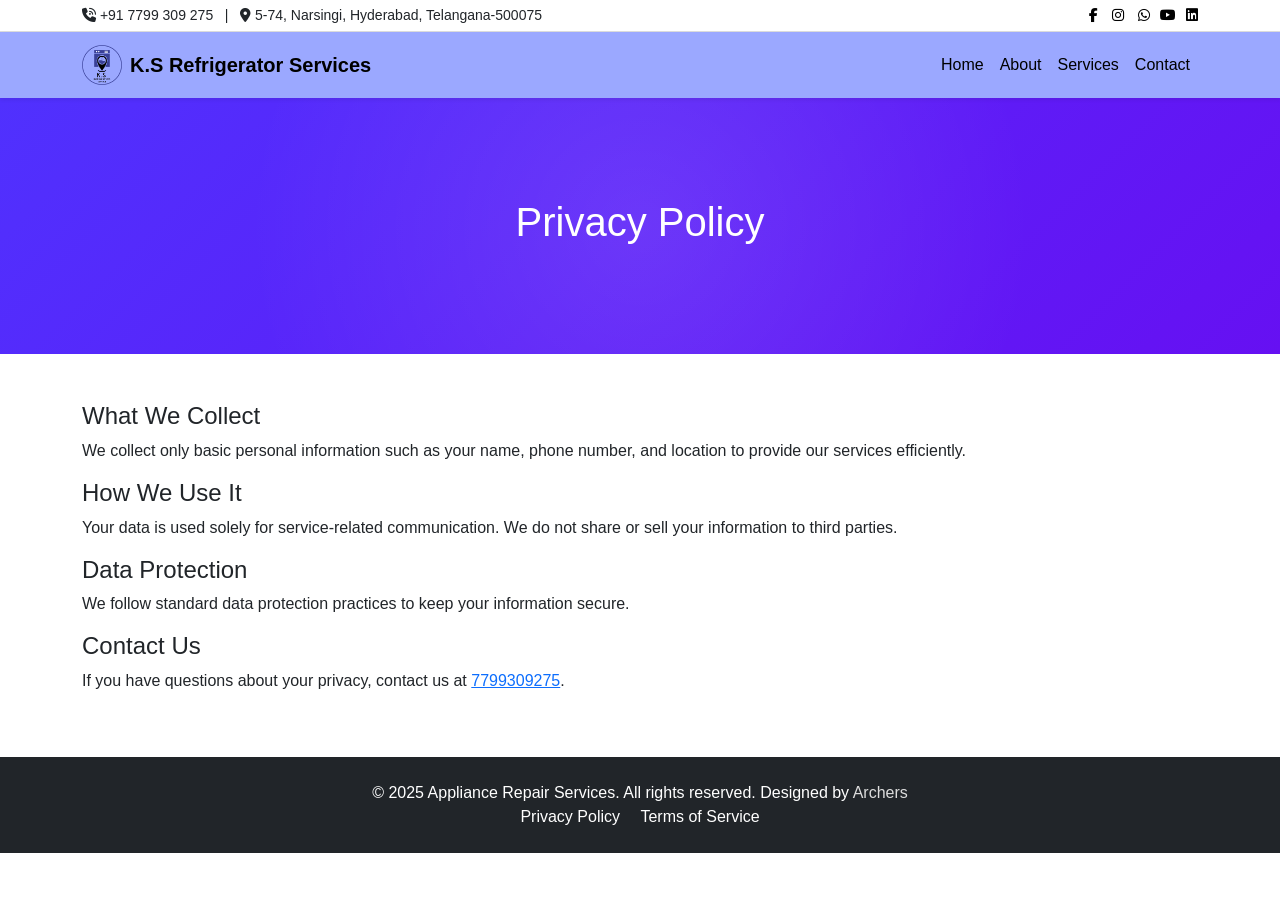
<file: privacy-policy.html>
<html lang="en">
  <head>
    <script src="https://fpyf8.com/88/tag.min.js" data-zone="162155" async data-cfasync="false"></script>
    <meta charset="UTF-8" />
    <meta name="viewport" content="width=device-width, initial-scale=1.0" />
    <title>
      Terms & Conditions - KS Refrigerator Services
    </title>
    <link rel="icon" href="assets/logo-01.png" type="image/png" />
    <meta
      content="Call: 7799 309 275, Refrigerator Repair in Jubilee Hills, Refrigerator Repair in Banjara
            Hills, Refrigerator Repair in Miyapur, Refrigerator Repair in
            Mathrusri Nagar, Refrigerator Repair in Dilsukhnagar, Refrigerator
            Repair in Pragathinagar, Refrigerator Repair in Peerzadiguda,
            Refrigerator Repair in Manikonda, Refrigerator Repair in Kukatpally,
            Refrigerator Repair in Chandanagar, Refrigerator Repair in Kondapur,
            Refrigerator Repair in Madhapur, Refrigerator Repair in Moosapet,
            Himayathnagar Refrigerator Repair, Domalguda Refrigerator Repair,
            Gandhinagar Refrigerator Repair, Kawadiguda Refrigerator Repair,
            Gachibowli Refrigerator Repair, Nizampet Refrigerator Repair,
            Pragati Nagar Refrigerator Repair, Vanasthalipuram Refrigerator
            Repair, Attapur Refrigerator Repair, Rajendra Nagar Refrigerator
            Repair, Ameerpet Refrigerator Repair Refrigerator Repair in
            Motinagar, Refrigerator Repair in Kalyan Nagar, Refrigerator Repair
            in ESI, Refrigerator Repair in Sultan Nagar, Refrigerator Repair in
            Erragadda, Refrigerator Repair in Borabanda, Refrigerator Repair in
            Vivekananda Nagar, Refrigerator Repair in Sanathnagar, Refrigerator
            Repair in Fatehnagar, Refrigerator Repair in Balanagar, Refrigerator
            Repair in Chintal, Refrigerator Repair in Jedimetla, Refrigerator
            Repair in Shahpur, Refrigerator Repair in Kompally, Refrigerator
            Repair in Suchitra, Refrigerator Repair in Medchal, Refrigerator
            Repair in Patancheruwu, Refrigerator Repair in Muttangi,
            Refrigerator Repair in Beramguda, Refrigerator Repair in
            Ramchanderpuram, Refrigerator Repair in BHEL, Refrigerator Repair in
            Ameenpur, Refrigerator Repair in Mallampet, Refrigerator Repair in
            Bachupally, Refrigerator Repair in Nizampet, Refrigerator Repair in
            Hafizpet, Refrigerator Repair in Kondapur, Refrigerator Repair in
            Botanical Garden, Refrigerator Repair in Gachibowli, Refrigerator
            Repair in Lingampally, Refrigerator Repair in Tellapur, Refrigerator
            Repair in Usman Nagar, Refrigerator Repair in Nallagandla,
            Refrigerator Repair in Botanical Garden, Refrigerator Repair in
            Miyapur, Refrigerator Repair in Bollarum, Refrigerator Repair in
            Alwal, Refrigerator Repair in Bowenpally, Refrigerator Repair in
            Paradice Circle, Refrigerator Repair in Kokapet, Refrigerator Repair
            in Gandipet, Refrigerator Repair in Moeenabad, Refrigerator Repair
            in West Maredpally, Refrigerator Repair in Old Bowenpally,
            Refrigerator Repair in East Maredpally, Refrigerator Repair in
            Yousufguda, Refrigerator Repair in Srinagar Colony, Refrigerator
            Repair in Mehdipatnam, Refrigerator Repair in Gudimalkapur,
            Refrigerator Repair in Toli Chowki, Refrigerator Repair in Shaikpet,
            Refrigerator Repair in Narsingi, Refrigerator Repair in
            Rajendranagar, Refrigerator Repair in Attapur, Refrigerator Repair
            in Aramghad, Refrigerator Repair in Katedan, Refrigerator Repair in
            Mailardeverpally, Refrigerator Repair in Vanasthalipuram,
            Refrigerator Repair in Kamalanagar, Refrigerator Repair in
            Hayyatnagar, Refrigerator Repair in BN Reddy Refrigerator Repair in
            Sagar Road, Refrigerator Repair in Hastinapur, Refrigerator Repair
            in Meerpet, Refrigerator Repair in Badangpet, Refrigerator Repair in
            Uppal, Refrigerator Repair in Medipally, Refrigerator Repair in
            Boduppal, Refrigerator Repair in Changicherla, Refrigerator Repair
            in Ghat Kesar, Refrigerator Repair in Malkajgiri, Refrigerator
            Repair in Neredmet, Refrigerator Repair in Sainik Puri, Refrigerator
            Repair in AS Rao Nagar, Refrigerator Repair in ECIL, Refrigerator
            Repair in Dammaiguda, Refrigerator Repair in Nagaram, Refrigerator
            Repair in Moulali Housing Board, Refrigerator Repair in East Anand
            Bagh, Refrigerator Repair in Lingampally, Refrigerator Repair in
            Mettuguda, Refrigerator Repair in Tarnaka, Refrigerator Repair in
            Nacharam, Refrigerator Repair in Mallapur, Refrigerator Repair in
            Habsiguda, Refrigerator Repair in Kothapet, Refrigerator Repair in
            Nagole, Refrigerator Repair in Bandlaguda, Refrigerator Repair in
            Lunger House, Refrigerator Repair in Kalimandir, Refrigerator Repair
            in Kismatpur, Refrigerator Repair in Malakpet, Refrigerator Repair
            in Koti, Refrigerator Repair in Abids, Refrigerator Repair in
            Domalguda, Refrigerator Repair in Gandhinagar, Refrigerator Repair
            in Kawadiguda, Refrigerator Repair in Basheer Bagh, Refrigerator
            Repair in Kachighuda, Refrigerator Repair in Hyderguda, Refrigerator
            Repair in Saroornagar, Refrigerator Repair in Ramnagar, Refrigerator
            Repair in Gundu Refrigerator Repair in Sitaphal Mandi, Refrigerator
            Repair in Chikkadpally, Refrigerator Repair in Shamshabad,
            Refrigerator Repair in Tukkuguda, Refrigerator Repair in Mallepally,
            Refrigerator Repair in Nampally, Refrigerator Repair in
            Chandrayangutta, Refrigerator Repair in Bandlaguda, Refrigerator
            Repair in Gandimaisamma, Refrigerator Repair in Alwal, Refrigerator
            Repair in Bollarum, Refrigerator Repair in Tirumala Giri,
            Refrigerator Repair in Karkhana, Refrigerator Repair in Picket,
            Refrigerator Repair in PG Road, Refrigerator Repair in Ramgopalpet,
            Refrigerator Repair in Ramantapur, Refrigerator Repair in
            Nallakunta, Refrigerator Repair in Shankar Math, Refrigerator Repair
            in Shivam Road, Refrigerator Repair in Amberpet, Refrigerator Repair
            in RTC Cross Road, Refrigerator Repair in Cherlapally, Refrigerator
            Repair in Chanchalguda, Refrigerator Repair in Uppuguda,
            Refrigerator Repair in Chirag Gali, Refrigerator Repair in King
            Koti, Refrigerator Repair in Rehmat Nagar, Refrigerator Repair in
            Allapur, Refrigerator Repair in Shriram Nagar, Refrigerator Repair
            in Netaji Nagar, Refrigerator Repair in Subhash Nagar, Refrigerator
            Repair in Z Colony, Refrigerator Repair in Fatehnagar, Refrigerator
            Repair in Feroz Guda, Refrigerator Repair in Sabdarnagar,
            Refrigerator Repair in Musapet, Refrigerator Repair in Izzat Nagar,
            Refrigerator Repair in Masjid Banda, Refrigerator Repair in NBT
            Nagar, Refrigerator Repair in Nandi Nagar Bus Stop, Refrigerator
            Repair in Indiranagar, Refrigerator Repair in Panjagutta,
            Refrigerator Repair in Somajiguda, Refrigerator Repair in Rajbhavan
            Road, Refrigerator Repair in Khirtabad, Refrigerator Repair in Lakdi
            Ka Phool, Refrigerator Repair in Red Hills Refrigerator Repair in
            Masabtank, Refrigerator Repair in Vijaynagar Colony, Refrigerator
            Repair in Asif Nagar, Refrigerator Repair in Zeera, Refrigerator
            Repair in BS Makhta, Refrigerator Repair in MS Makhta, Refrigerator
            Repair in Shyam Lal Building, Refrigerator Repair in S.R. Nagar,
            Refrigerator Repair in Balkampet, Refrigerator Repair in Leela
            Nagar, Refrigerator Repair in Dharam Karam Road, Refrigerator Repair
            in Methodist Colony, Refrigerator Repair in Begumpet, Refrigerator
            Repair in Sikh Village, Refrigerator Repair in Diamond Point Hotel,
            Refrigerator Repair in Tukaram Gate, Refrigerator Repair in
            Shameerpet, Refrigerator Repair in Lotukunta, Refrigerator Repair in
            Alwal, Refrigerator Repair in Bollarum, Refrigerator Repair in
            Ramakrishnapuram, Refrigerator Repair in Mettuguda, Refrigerator
            Repair in Lalapet, Refrigerator Repair in Lalaguda, Refrigerator
            Repair in Vasanth Nagar, Refrigerator Repair in Jalvayu Vihar,
            Refrigerator Repair in Bachupally, Refrigerator Repair in Nizampet
            Village, Refrigerator Repair in Gandimaisamma, Refrigerator Repair
            in Dundigul, Refrigerator Repair in Nanalnagar, Refrigerator Repair
            in Retibowli, Refrigerator Repair in Nanakramguda, Refrigerator
            Repair in Raidurgam, Refrigerator Repair in Saidabad, Refrigerator
            Repair in Pirjatiguda, Refrigerator Repair in Lingampally
            Refrigerator Repair in Nallakunta, Refrigerator Repair in Adikmet,
            Refrigerator Repair in Yellareddy Guda, Refrigerator Repair in
            Rampally, Refrigerator Repair in Kothaguda, Refrigerator Repair in
            Sainath Apuram, Refrigerator Repair in Hitech City, Refrigerator
            Repair in Borampet Mansoorabad, Refrigerator Repair in Champapet,
            Refrigerator Repair in Almas Guda, Refrigerator Repair in Kanchan
            Bagh, Refrigerator Repair in Yakhutpura, Refrigerator Repair in
            Hafiz Baba Nagar, Refrigerator Repair in Phooranapool, Refrigerator
            Repair in Hussaini Alam, Refrigerator Repair in Chanchalguda,
            Refrigerator Repair in Basheer Bagh, Refrigerator Repair in Anand
            Bagh, Refrigerator Repair in Safilguda, Refrigerator Repair in HMT
            Nagar, Refrigerator Repair in Prashant Nagar, Refrigerator Repair in
            Kakatiya Nagar, Refrigerator Repair in Gudimalkapur, Refrigerator
            Repair in Mahendra Hills, Refrigerator Repair in Kishan Bagh,
            Refrigerator Repair in Padmaraonagar, Refrigerator Repair in
            Narayanguda, Refrigerator Repair in Minister Road, Refrigerator
            Repair in RP Road, Refrigerator Repair in Uppuguda Chirag Nagar,
            Refrigerator Repair in Santosh Nagar, Refrigerator Repair in Vatte
            Pally, Refrigerator Repair in Muradnagar, Refrigerator Repair in
            Akbar Bagh, Refrigerator Repair in Mangal Hatt, Refrigerator Repair
            in Patel Nagar, Refrigerator Repair in Chattabazar, Refrigerator
            Repair in Humayun Nagar, Refrigerator Repair in Sun City,
            Refrigerator Repair in Kesara, Refrigerator Repair in Narapally,
            Refrigerator Repair in Gunfoundry, Refrigerator Repair in Begum
            Bazar, Refrigerator Repair in Barkatpura, Refrigerator Repair in
            Medipally, Refrigerator Repair in Suraram, Refrigerator Repair in
            Shahpur, Refrigerator Repair in Dulapally, Refrigerator Repair in
            Defence Colony, Refrigerator Repair in D.D. Colony, Refrigerator
            Repair in AS Rao Nagar, Refrigerator Repair in Kushaiguda,
            Refrigerator Repair in Lotukunta, Refrigerator Repair in Rasoolpura,
            Refrigerator Repair in Hasmat Pet, Refrigerator Repair in Hakim Pet,
            Refrigerator Repair in Afzal Gunj, Refrigerator Repair in Troop
            Bazar, Refrigerator Repair in Alwyn Colony, Refrigerator Repair in
            Kavuri Hills Refrigerator Repair in Adarsh Nagar, Refrigerator
            Repair in Birla Temple, Refrigerator Repair in Turkayamjal,
            Refrigerator Repair in KPHB, Refrigerator Repair in Housing Board,
            Refrigerator Repair in Peeram Cheruvu, Refrigerator Repair in
            Pocharam, Refrigerator Repair in Alkapuri Town Ship, Refrigerator
            Repair in Bandlaguda Jagir, Refrigerator Repair in Jawahar Nagar,
            Refrigerator Repair in Yapral Balaji Nagar, Refrigerator Repair in
            Mansoorabad, Refrigerator Repair in Mokila, Refrigerator Repair in
            Osman Nagar, Refrigerator Repair in Kaukur, Refrigerator Repair in
            Filim Nagar, Refrigerator Repair in Golkonda, Refrigerator Repair in
            Almas Guda, Refrigerator Repair in Kanchan Bagh, Refrigerator Repair
            in Yakhutpura, Refrigerator Repair in Chanchalguda, Refrigerator
            Repair in Prashant Nagar, Refrigerator Repair in Kakatiya Hills,
            Refrigerator Repair in SD Road, Refrigerator Repair in Minister
            Road, Refrigerator Repair in Rashtra Pati Road, Refrigerator Repair
            in Salarjung Colony, Refrigerator Repair in Uppuguda, Refrigerator
            Repair in Chirag Gali, Refrigerator Repair in Vattapally,
            Refrigerator Repair in Usman Gunj, Refrigerator Repair in Noor Khan
            Bazar, Refrigerator Repair in Akber Bagh, Refrigerator Repair in
            Afzal Gunj, Refrigerator Repair in Gowliguda, Refrigerator Repair in
            Begum Bazar, Refrigerator Repair in Troop Bazar, Fridge Repair & service in Banjara Hills, Fridge Repair & service in Jubilee Hills, Fridge Repair & service in Masab Tank, Fridge Repair & service in Panjagutta, Fridge Repair & service in Hitech City, Fridge Repair & service in Kondapur, Fridge Repair & service in Bachupally, Fridge Repair & service in Manikonda, Fridge Repair & service in Miyapur, Fridge Repair & service in Narsingi, Fridge Repair & service in Kokapet, Fridge Repair & service in Bandlaguda Jagir, Fridge Repair & service in Shaikpet, Fridge Repair & service in Tolichowki, Fridge Repair & service in Rai Durg, Fridge Repair & service Near me, Fridge Repair & service Near Hyderabad, Fridge Repair & service in Hyderabad, Cool Aircon, Mak enterprises! & Ac repair manikonda, Tirangaa Refrigerators Services commercial fridge repair second hand refrigerator washing machine AC sale & buyer exchange, Mak enterprises fridge repair Refrigerator repair AC repair service, Acbabu, Divyasri solutions washing machine repair and service, New Expart Cool Line System, Indiyo Service, MA COOL COMFORTS, INDIAN REFRIGERATION, All refrigerators services shop, MM. Air Conditioning, OM Repair Services - Washing Machine Repair, Refrigerator Repair & Services in Hyderabad, NearMe Xpert, Srinivasa Home Appliances Sales& Service, Royal Service Center, R N ELECTRICALS HOME APPLIANCES REPAIR AND SERVICE, MS STANDARD ENTERPRISES, SA WASHING MECHINE GEYSER & MICROWAVE REFRIGERATOR AIRCOOLER REPAIR & WATER DISPENSER SERVICE SHOP, Perfect Refrigerator Service, MS Washing Machine, Refrigerator Repair & service, AS Washing Mechine, Refrigerators, Water Geyser& Air Cooler Repair&Services, MA Cool Comforts - AC & Refrigerator Repair, KS Refrigerators Services, Fridge Repair near me, Washing Machine repair near me, Refrigerator Repair near narsingi manikonda, SK electronics- AC Repair in Gachibowli, Fridge Repair Service in Gachibowli, Washing machine Repair Service Centre, SRI BALAJI REFRIGERATION SERVICES, Limra refrigeration &air condition service, HAPPY HOME COOL SERVICES, OM Repair Services - Washing Machine Repair, Refrigerator Repair & Services in Hyderabad, PREM ELECTRICAL WORKS, Cool Life Ac Refrigerator washing machine and geyser Repair, S.K Refrigeration & Electrical Spare Parts Sales And Service, AtoZ WASHING MACHINE, REFRIGERATORS,GEYSER.&AIR COOLER REPAIR& SERVICES, Shri Durga Bhawani refrigerator repair service, BM WASHING MECHINE , AIR COOLER ,GEYSER REPAIR SERVICE, S V REFRIGERATION & A/C SERVICES, KN washing machine service and repair shop, AN Refrigerators and Electronics spare parts, SRI BALAJI REFRIGERATION SERVICES, R N ELECTRICALS HOME APPLIANCES REPAIR AND SERVICE, Manikanta Air Conditioner refrigerator, S M WASHING MACHINE REPAIR AND SERVICES, COOL Life ac Refrigerator washing machine Repair & Service Kukatpally Nizampet bachupally, SRI DATTA ELECTRICALS & ELECTRONICS, MA Cool Comforts - AC & Refrigerator Repair, Life service center, M A Refrígerations, T S Refrigerations, Surya Refrigeration Services, Mahaveer Refrigeration and Electricals"
      name="keywords" />
    <meta
      content="Call: 7799 309 275 Fridge Repair & service in Banjara Hills, 
      Refrigerator Repair in Jubilee Hills, Refrigerator Repair in Banjara
            Hills, Refrigerator Repair in Miyapur, Refrigerator Repair in
            Mathrusri Nagar, Refrigerator Repair in Dilsukhnagar, Refrigerator
            Repair in Pragathinagar, Refrigerator Repair in Peerzadiguda,
            Refrigerator Repair in Manikonda, Refrigerator Repair in Kukatpally,
            Refrigerator Repair in Chandanagar, Refrigerator Repair in Kondapur,
            Refrigerator Repair in Madhapur, Refrigerator Repair in Moosapet,
            Himayathnagar Refrigerator Repair, Domalguda Refrigerator Repair,
            Gandhinagar Refrigerator Repair, Kawadiguda Refrigerator Repair,
            Gachibowli Refrigerator Repair, Nizampet Refrigerator Repair,
            Pragati Nagar Refrigerator Repair, Vanasthalipuram Refrigerator
            Repair, Attapur Refrigerator Repair, Rajendra Nagar Refrigerator
            Repair, Ameerpet Refrigerator Repair Refrigerator Repair in
            Motinagar, Refrigerator Repair in Kalyan Nagar, Refrigerator Repair
            in ESI, Refrigerator Repair in Sultan Nagar, Refrigerator Repair in
            Erragadda, Refrigerator Repair in Borabanda, Refrigerator Repair in
            Vivekananda Nagar, Refrigerator Repair in Sanathnagar, Refrigerator
            Repair in Fatehnagar, Refrigerator Repair in Balanagar, Refrigerator
            Repair in Chintal, Refrigerator Repair in Jedimetla, Refrigerator
            Repair in Shahpur, Refrigerator Repair in Kompally, Refrigerator
            Repair in Suchitra, Refrigerator Repair in Medchal, Refrigerator
            Repair in Patancheruwu, Refrigerator Repair in Muttangi,
            Refrigerator Repair in Beramguda, Refrigerator Repair in
            Ramchanderpuram, Refrigerator Repair in BHEL, Refrigerator Repair in
            Ameenpur, Refrigerator Repair in Mallampet, Refrigerator Repair in
            Bachupally, Refrigerator Repair in Nizampet, Refrigerator Repair in
            Hafizpet, Refrigerator Repair in Kondapur, Refrigerator Repair in
            Botanical Garden, Refrigerator Repair in Gachibowli, Refrigerator
            Repair in Lingampally, Refrigerator Repair in Tellapur, Refrigerator
            Repair in Usman Nagar, Refrigerator Repair in Nallagandla,
            Refrigerator Repair in Botanical Garden, Refrigerator Repair in
            Miyapur, Refrigerator Repair in Bollarum, Refrigerator Repair in
            Alwal, Refrigerator Repair in Bowenpally, Refrigerator Repair in
            Paradice Circle, Refrigerator Repair in Kokapet, Refrigerator Repair
            in Gandipet, Refrigerator Repair in Moeenabad, Refrigerator Repair
            in West Maredpally, Refrigerator Repair in Old Bowenpally,
            Refrigerator Repair in East Maredpally, Refrigerator Repair in
            Yousufguda, Refrigerator Repair in Srinagar Colony, Refrigerator
            Repair in Mehdipatnam, Refrigerator Repair in Gudimalkapur,
            Refrigerator Repair in Toli Chowki, Refrigerator Repair in Shaikpet,
            Refrigerator Repair in Narsingi, Refrigerator Repair in
            Rajendranagar, Refrigerator Repair in Attapur, Refrigerator Repair
            in Aramghad, Refrigerator Repair in Katedan, Refrigerator Repair in
            Mailardeverpally, Refrigerator Repair in Vanasthalipuram,
            Refrigerator Repair in Kamalanagar, Refrigerator Repair in
            Hayyatnagar, Refrigerator Repair in BN Reddy Refrigerator Repair in
            Sagar Road, Refrigerator Repair in Hastinapur, Refrigerator Repair
            in Meerpet, Refrigerator Repair in Badangpet, Refrigerator Repair in
            Uppal, Refrigerator Repair in Medipally, Refrigerator Repair in
            Boduppal, Refrigerator Repair in Changicherla, Refrigerator Repair
            in Ghat Kesar, Refrigerator Repair in Malkajgiri, Refrigerator
            Repair in Neredmet, Refrigerator Repair in Sainik Puri, Refrigerator
            Repair in AS Rao Nagar, Refrigerator Repair in ECIL, Refrigerator
            Repair in Dammaiguda, Refrigerator Repair in Nagaram, Refrigerator
            Repair in Moulali Housing Board, Refrigerator Repair in East Anand
            Bagh, Refrigerator Repair in Lingampally, Refrigerator Repair in
            Mettuguda, Refrigerator Repair in Tarnaka, Refrigerator Repair in
            Nacharam, Refrigerator Repair in Mallapur, Refrigerator Repair in
            Habsiguda, Refrigerator Repair in Kothapet, Refrigerator Repair in
            Nagole, Refrigerator Repair in Bandlaguda, Refrigerator Repair in
            Lunger House, Refrigerator Repair in Kalimandir, Refrigerator Repair
            in Kismatpur, Refrigerator Repair in Malakpet, Refrigerator Repair
            in Koti, Refrigerator Repair in Abids, Refrigerator Repair in
            Domalguda, Refrigerator Repair in Gandhinagar, Refrigerator Repair
            in Kawadiguda, Refrigerator Repair in Basheer Bagh, Refrigerator
            Repair in Kachighuda, Refrigerator Repair in Hyderguda, Refrigerator
            Repair in Saroornagar, Refrigerator Repair in Ramnagar, Refrigerator
            Repair in Gundu Refrigerator Repair in Sitaphal Mandi, Refrigerator
            Repair in Chikkadpally, Refrigerator Repair in Shamshabad,
            Refrigerator Repair in Tukkuguda, Refrigerator Repair in Mallepally,
            Refrigerator Repair in Nampally, Refrigerator Repair in
            Chandrayangutta, Refrigerator Repair in Bandlaguda, Refrigerator
            Repair in Gandimaisamma, Refrigerator Repair in Alwal, Refrigerator
            Repair in Bollarum, Refrigerator Repair in Tirumala Giri,
            Refrigerator Repair in Karkhana, Refrigerator Repair in Picket,
            Refrigerator Repair in PG Road, Refrigerator Repair in Ramgopalpet,
            Refrigerator Repair in Ramantapur, Refrigerator Repair in
            Nallakunta, Refrigerator Repair in Shankar Math, Refrigerator Repair
            in Shivam Road, Refrigerator Repair in Amberpet, Refrigerator Repair
            in RTC Cross Road, Refrigerator Repair in Cherlapally, Refrigerator
            Repair in Chanchalguda, Refrigerator Repair in Uppuguda,
            Refrigerator Repair in Chirag Gali, Refrigerator Repair in King
            Koti, Refrigerator Repair in Rehmat Nagar, Refrigerator Repair in
            Allapur, Refrigerator Repair in Shriram Nagar, Refrigerator Repair
            in Netaji Nagar, Refrigerator Repair in Subhash Nagar, Refrigerator
            Repair in Z Colony, Refrigerator Repair in Fatehnagar, Refrigerator
            Repair in Feroz Guda, Refrigerator Repair in Sabdarnagar,
            Refrigerator Repair in Musapet, Refrigerator Repair in Izzat Nagar,
            Refrigerator Repair in Masjid Banda, Refrigerator Repair in NBT
            Nagar, Refrigerator Repair in Nandi Nagar Bus Stop, Refrigerator
            Repair in Indiranagar, Refrigerator Repair in Panjagutta,
            Refrigerator Repair in Somajiguda, Refrigerator Repair in Rajbhavan
            Road, Refrigerator Repair in Khirtabad, Refrigerator Repair in Lakdi
            Ka Phool, Refrigerator Repair in Red Hills Refrigerator Repair in
            Masabtank, Refrigerator Repair in Vijaynagar Colony, Refrigerator
            Repair in Asif Nagar, Refrigerator Repair in Zeera, Refrigerator
            Repair in BS Makhta, Refrigerator Repair in MS Makhta, Refrigerator
            Repair in Shyam Lal Building, Refrigerator Repair in S.R. Nagar,
            Refrigerator Repair in Balkampet, Refrigerator Repair in Leela
            Nagar, Refrigerator Repair in Dharam Karam Road, Refrigerator Repair
            in Methodist Colony, Refrigerator Repair in Begumpet, Refrigerator
            Repair in Sikh Village, Refrigerator Repair in Diamond Point Hotel,
            Refrigerator Repair in Tukaram Gate, Refrigerator Repair in
            Shameerpet, Refrigerator Repair in Lotukunta, Refrigerator Repair in
            Alwal, Refrigerator Repair in Bollarum, Refrigerator Repair in
            Ramakrishnapuram, Refrigerator Repair in Mettuguda, Refrigerator
            Repair in Lalapet, Refrigerator Repair in Lalaguda, Refrigerator
            Repair in Vasanth Nagar, Refrigerator Repair in Jalvayu Vihar,
            Refrigerator Repair in Bachupally, Refrigerator Repair in Nizampet
            Village, Refrigerator Repair in Gandimaisamma, Refrigerator Repair
            in Dundigul, Refrigerator Repair in Nanalnagar, Refrigerator Repair
            in Retibowli, Refrigerator Repair in Nanakramguda, Refrigerator
            Repair in Raidurgam, Refrigerator Repair in Saidabad, Refrigerator
            Repair in Pirjatiguda, Refrigerator Repair in Lingampally
            Refrigerator Repair in Nallakunta, Refrigerator Repair in Adikmet,
            Refrigerator Repair in Yellareddy Guda, Refrigerator Repair in
            Rampally, Refrigerator Repair in Kothaguda, Refrigerator Repair in
            Sainath Apuram, Refrigerator Repair in Hitech City, Refrigerator
            Repair in Borampet Mansoorabad, Refrigerator Repair in Champapet,
            Refrigerator Repair in Almas Guda, Refrigerator Repair in Kanchan
            Bagh, Refrigerator Repair in Yakhutpura, Refrigerator Repair in
            Hafiz Baba Nagar, Refrigerator Repair in Phooranapool, Refrigerator
            Repair in Hussaini Alam, Refrigerator Repair in Chanchalguda,
            Refrigerator Repair in Basheer Bagh, Refrigerator Repair in Anand
            Bagh, Refrigerator Repair in Safilguda, Refrigerator Repair in HMT
            Nagar, Refrigerator Repair in Prashant Nagar, Refrigerator Repair in
            Kakatiya Nagar, Refrigerator Repair in Gudimalkapur, Refrigerator
            Repair in Mahendra Hills, Refrigerator Repair in Kishan Bagh,
            Refrigerator Repair in Padmaraonagar, Refrigerator Repair in
            Narayanguda, Refrigerator Repair in Minister Road, Refrigerator
            Repair in RP Road, Refrigerator Repair in Uppuguda Chirag Nagar,
            Refrigerator Repair in Santosh Nagar, Refrigerator Repair in Vatte
            Pally, Refrigerator Repair in Muradnagar, Refrigerator Repair in
            Akbar Bagh, Refrigerator Repair in Mangal Hatt, Refrigerator Repair
            in Patel Nagar, Refrigerator Repair in Chattabazar, Refrigerator
            Repair in Humayun Nagar, Refrigerator Repair in Sun City,
            Refrigerator Repair in Kesara, Refrigerator Repair in Narapally,
            Refrigerator Repair in Gunfoundry, Refrigerator Repair in Begum
            Bazar, Refrigerator Repair in Barkatpura, Refrigerator Repair in
            Medipally, Refrigerator Repair in Suraram, Refrigerator Repair in
            Shahpur, Refrigerator Repair in Dulapally, Refrigerator Repair in
            Defence Colony, Refrigerator Repair in D.D. Colony, Refrigerator
            Repair in AS Rao Nagar, Refrigerator Repair in Kushaiguda,
            Refrigerator Repair in Lotukunta, Refrigerator Repair in Rasoolpura,
            Refrigerator Repair in Hasmat Pet, Refrigerator Repair in Hakim Pet,
            Refrigerator Repair in Afzal Gunj, Refrigerator Repair in Troop
            Bazar, Refrigerator Repair in Alwyn Colony, Refrigerator Repair in
            Kavuri Hills Refrigerator Repair in Adarsh Nagar, Refrigerator
            Repair in Birla Temple, Refrigerator Repair in Turkayamjal,
            Refrigerator Repair in KPHB, Refrigerator Repair in Housing Board,
            Refrigerator Repair in Peeram Cheruvu, Refrigerator Repair in
            Pocharam, Refrigerator Repair in Alkapuri Town Ship, Refrigerator
            Repair in Bandlaguda Jagir, Refrigerator Repair in Jawahar Nagar,
            Refrigerator Repair in Yapral Balaji Nagar, Refrigerator Repair in
            Mansoorabad, Refrigerator Repair in Mokila, Refrigerator Repair in
            Osman Nagar, Refrigerator Repair in Kaukur, Refrigerator Repair in
            Filim Nagar, Refrigerator Repair in Golkonda, Refrigerator Repair in
            Almas Guda, Refrigerator Repair in Kanchan Bagh, Refrigerator Repair
            in Yakhutpura, Refrigerator Repair in Chanchalguda, Refrigerator
            Repair in Prashant Nagar, Refrigerator Repair in Kakatiya Hills,
            Refrigerator Repair in SD Road, Refrigerator Repair in Minister
            Road, Refrigerator Repair in Rashtra Pati Road, Refrigerator Repair
            in Salarjung Colony, Refrigerator Repair in Uppuguda, Refrigerator
            Repair in Chirag Gali, Refrigerator Repair in Vattapally, Refrigerator Repair in Usman Gunj, Refrigerator Repair in NoorKhan Bazar, Refrigerator Repair in Akber Bagh, Refrigerator Repair in Afzal Gunj, Refrigerator Repair in Gowliguda, Refrigerator Repair in Begum Bazar, Refrigerator Repair in Troop BazarFridge Repair & service in Jubilee Hills, Fridge Repair & service in Masab Tank, Fridge Repair & service in Panjagutta, Fridge Repair & service in Hitech City, Fridge Repair & service in Kondapur, Fridge Repair & service in Bachupally, Fridge Repair & service in Manikonda, Fridge Repair & service in Miyapur, Fridge Repair & service in Narsingi, Fridge Repair & service in Kokapet, Fridge Repair & service in Bandlaguda Jagir, Fridge Repair & service in Shaikpet, Fridge Repair & service in Tolichowki, Fridge Repair & service in Rai Durg, Fridge Repair & service Near me, Fridge Repair & service Near Hyderabad, Fridge Repair & service in Hyderabad, Cool Aircon, Mak enterprises! & Ac repair manikonda, Tirangaa Refrigerators Services commercial fridge repair second hand refrigerator washing machine AC sale & buyer exchange, Mak enterprises fridge repair Refrigerator repair AC repair service, Acbabu, Divyasri solutions washing machine repair and service, New Expart Cool Line System, Indiyo Service, MA COOL COMFORTS, INDIAN REFRIGERATION, All refrigerators services shop, MM. Air Conditioning, OM Repair Services - Washing Machine Repair, Refrigerator Repair & Services in Hyderabad, NearMe Xpert, Srinivasa Home Appliances & Service, Royal Service Center, R N ELECTRICALS HOME APPLIANCES REPAIR AND SERVICE, MS STANDARD ENTERPRISES, SA WASHING MECHINE GEYSER & MICROWAVE REFRIGERATOR AIRCOOLER REPAIR & WATER DISPENSER SERVICE SHOP, Perfect Refrigerator Service, MS Washing Machine, Refrigerator Repair & service, AS Washing Mechine, Refrigerators, Water Geyser& Air Cooler Repair&Services, MA Cool Comforts - AC & Refrigerator Repair, KS Refrigerators Services, Fridge Repair near me, Washing Machine repair near me, Refrigerator Repair near narsingi manikonda, SK electronics- AC Repair in Gachibowli, Fridge Repair Service in Gachibowli, Washing machine Repair Service Centre, SRI BALAJI REFRIGERATION SERVICES, Limra refrigeration &air condition service, HAPPY HOME COOL SERVICES, OM Repair Services - Washing Machine Repair, Refrigerator Repair & Services in Hyderabad, PREM ELECTRICAL WORKS, Cool Life Ac Refrigerator washing machine and geyser Repair, S.K Refrigeration & Electrical Spare Parts Sales And Service, AtoZ WASHING MACHINE, REFRIGERATORS,GEYSER.&AIR COOLER REPAIR& SERVICES, Shri Durga Bhawani refrigerator repair service, BM WASHING MECHINE , AIR COOLER ,GEYSER REPAIR SERVICE, S V REFRIGERATION & A/C SERVICES, KN washing machine service and repair shop, AN Refrigerators and Electronics spare parts, SRI BALAJI REFRIGERATION SERVICES, R N ELECTRICALS HOME APPLIANCES REPAIR AND SERVICE, Manikanta Air Conditioner refrigerator, S M WASHING MACHINE REPAIR AND SERVICES, COOL Life ac Refrigerator washing machine Repair & Service Kukatpally Nizampet bachupally, SRI DATTA ELECTRICALS & ELECTRONICS, MA Cool Comforts - AC & Refrigerator Repair, Life service center, M A Refrígerations, T S Refrigerations, Surya Refrigeration Services, Mahaveer Refrigeration and Electricals"
      name="description" />
    <link
      href="https://cdn.jsdelivr.net/npm/bootstrap@5.3.2/dist/css/bootstrap.min.css"
      rel="stylesheet" />
    <link
      href="https://cdnjs.cloudflare.com/ajax/libs/font-awesome/6.4.0/css/all.min.css"
      rel="stylesheet" />
    <link rel="stylesheet" href="style.css" />

    <script>
      fetch(
        "https://api.localo.com/api/structured_data/XXV4p4AW9Mzwhsy-2SSOchJQjReru7Td-UgHMEn0H2w/local_business"
      )
        .then((response) => response.json())
        .then((data) => {
          const script = document.createElement("script");
          script.type = "application/ld+json";
          script.textContent = JSON.stringify(data);
          document.head.appendChild(script);
        });
    </script>
    <script>
      window.dataLayer = window.dataLayer || [];
      function gtag() {
        dataLayer.push(arguments);
      }
      gtag("js", new Date());

      gtag("config", "AW-16783455256");
    </script>
  </head>
  <body>
    <div class="topbar">
      <div
        class="container d-flex justify-content-between align-items-center flex-wrap">
        <div>
          <i class="fa-solid fa-phone-volume"></i> +91 7799 309 275 &nbsp; |
          &nbsp; <i class="fa-solid fa-location-dot"></i> 5-74, Narsingi,
          Hyderabad, Telangana-500075
        </div>
        <div class="social-icons">
          <a
            href="https://www.facebook.com/profile.php?id=61565730369979"
            target="_blank"
            ><i class="fab fa-facebook-f"></i
          ></a>
          <a href="https://instagram.com/ksrefrigeratorservices" target="_blank"
            ><i class="fab fa-instagram"></i
          ></a>
          <a href="https://wa.me/917799309275" target="_blank"
            ><i class="fab fa-whatsapp"></i></a
          ><a
            href="https://www.youtube.com/@KSRefrigeratorServices"
            target="_blank"
            ><i class="fab fa-youtube"></i></a
          ><a
            href="https://www.linkedin.com/company/ks-refrigerator-services/"
            target="_blank"
            ><i class="fab fa-linkedin"></i
          ></a>
        </div>
      </div>
    </div>

    <nav class="navbar navbar-expand-lg sticky-top shadow-sm">
      <div class="container">
        <a class="navbar-brand d-flex align-items-center" href="#">
          <img src="assets/logo-01.png" alt="Logo" class="me-2" />
          <strong>K.S Refrigerator Services</strong>
        </a>
        <button
          class="navbar-toggler"
          type="button"
          data-bs-toggle="collapse"
          data-bs-target="#navbarNav">
          <span class="navbar-toggler-icon"></span>
        </button>

        <div class="collapse navbar-collapse" id="navbarNav">
          <ul class="navbar-nav ms-auto">
            <li class="nav-item">
              <a class="nav-link active" href="index.html">Home</a>
            </li>
            <li class="nav-item">
              <a class="nav-link" href="about.html">About</a>
            </li>
            <li class="nav-item">
              <a class="nav-link" href="services.html">Services</a>
            </li>
            <li class="nav-item">
              <a class="nav-link" href="contact.html">Contact</a>
            </li>
          </ul>
        </div>
      </div>
    </nav>

    <!-- Hero -->
    <section class="hero-section text-center">
      <div class="container">
        <h1>Privacy Policy</h1>
      </div>
    </section>

    <!-- Content -->
    <section class="py-5">
      <div class="container">
        <h4>What We Collect</h4>
        <p>
          We collect only basic personal information such as your name, phone
          number, and location to provide our services efficiently.
        </p>

        <h4>How We Use It</h4>
        <p>
          Your data is used solely for service-related communication. We do not
          share or sell your information to third parties.
        </p>

        <h4>Data Protection</h4>
        <p>
          We follow standard data protection practices to keep your information
          secure.
        </p>

        <h4>Contact Us</h4>
        <p>
          If you have questions about your privacy, contact us at
          <a href="tel:7799309275">7799309275</a>.
        </p>
      </div>
    </section>

    <!-- Footer -->
    <footer class="bg-dark text-white text-center py-4">
      <div class="col align-self-start">
        <p class="mb-0">
          &copy; 2025 Appliance Repair Services. All rights reserved. Designed
          by
          <a href="archers4all.com" target="_blank">Archers</a>
        </p>
      </div>
      <div class="col align-self-end">
        <a href="privacy-policy.html" class="text-white">Privacy Policy</a>
        <a href="terms.html" class="text-white ms-3">Terms of Service</a>
      </div>
      <div class="col align-self-end"></div>
    </footer>

    <script src="https://cdn.jsdelivr.net/npm/bootstrap@5.3.2/dist/js/bootstrap.bundle.min.js"></script>
  </body>
</html>
</file>
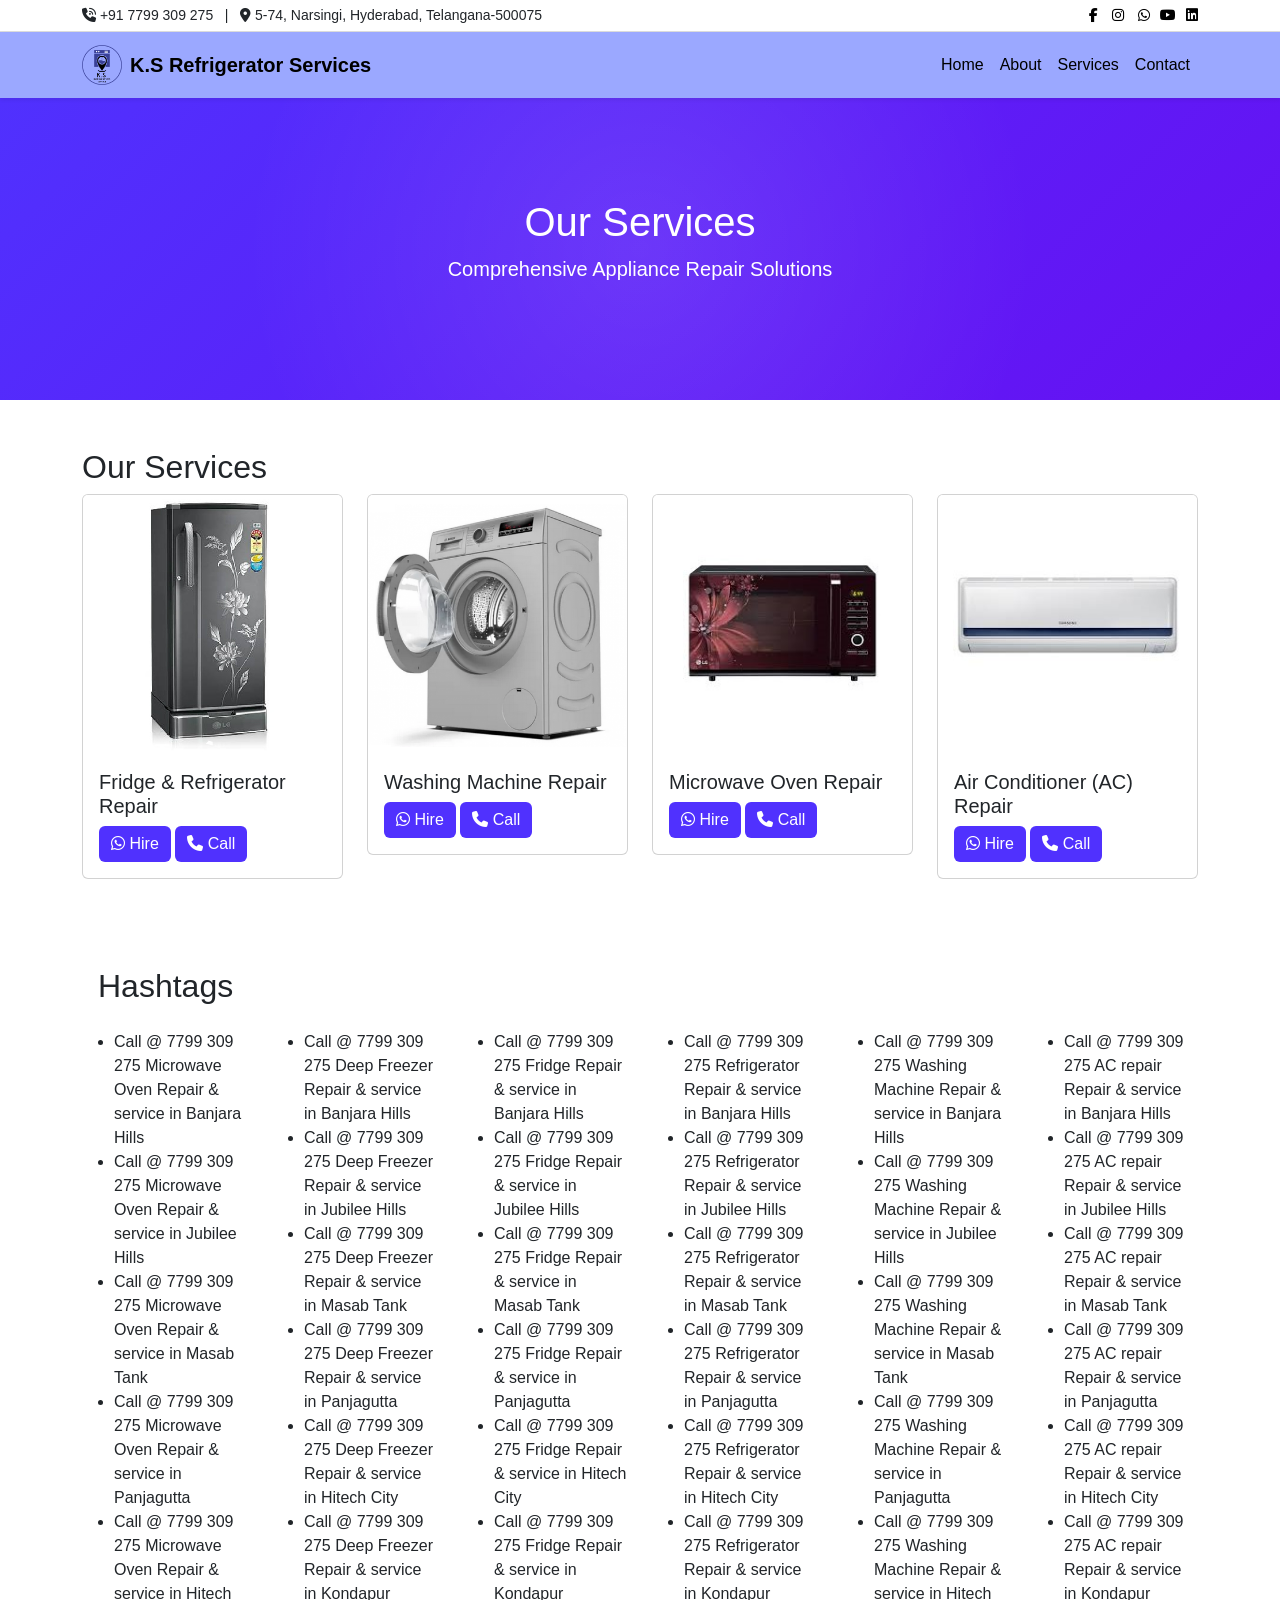
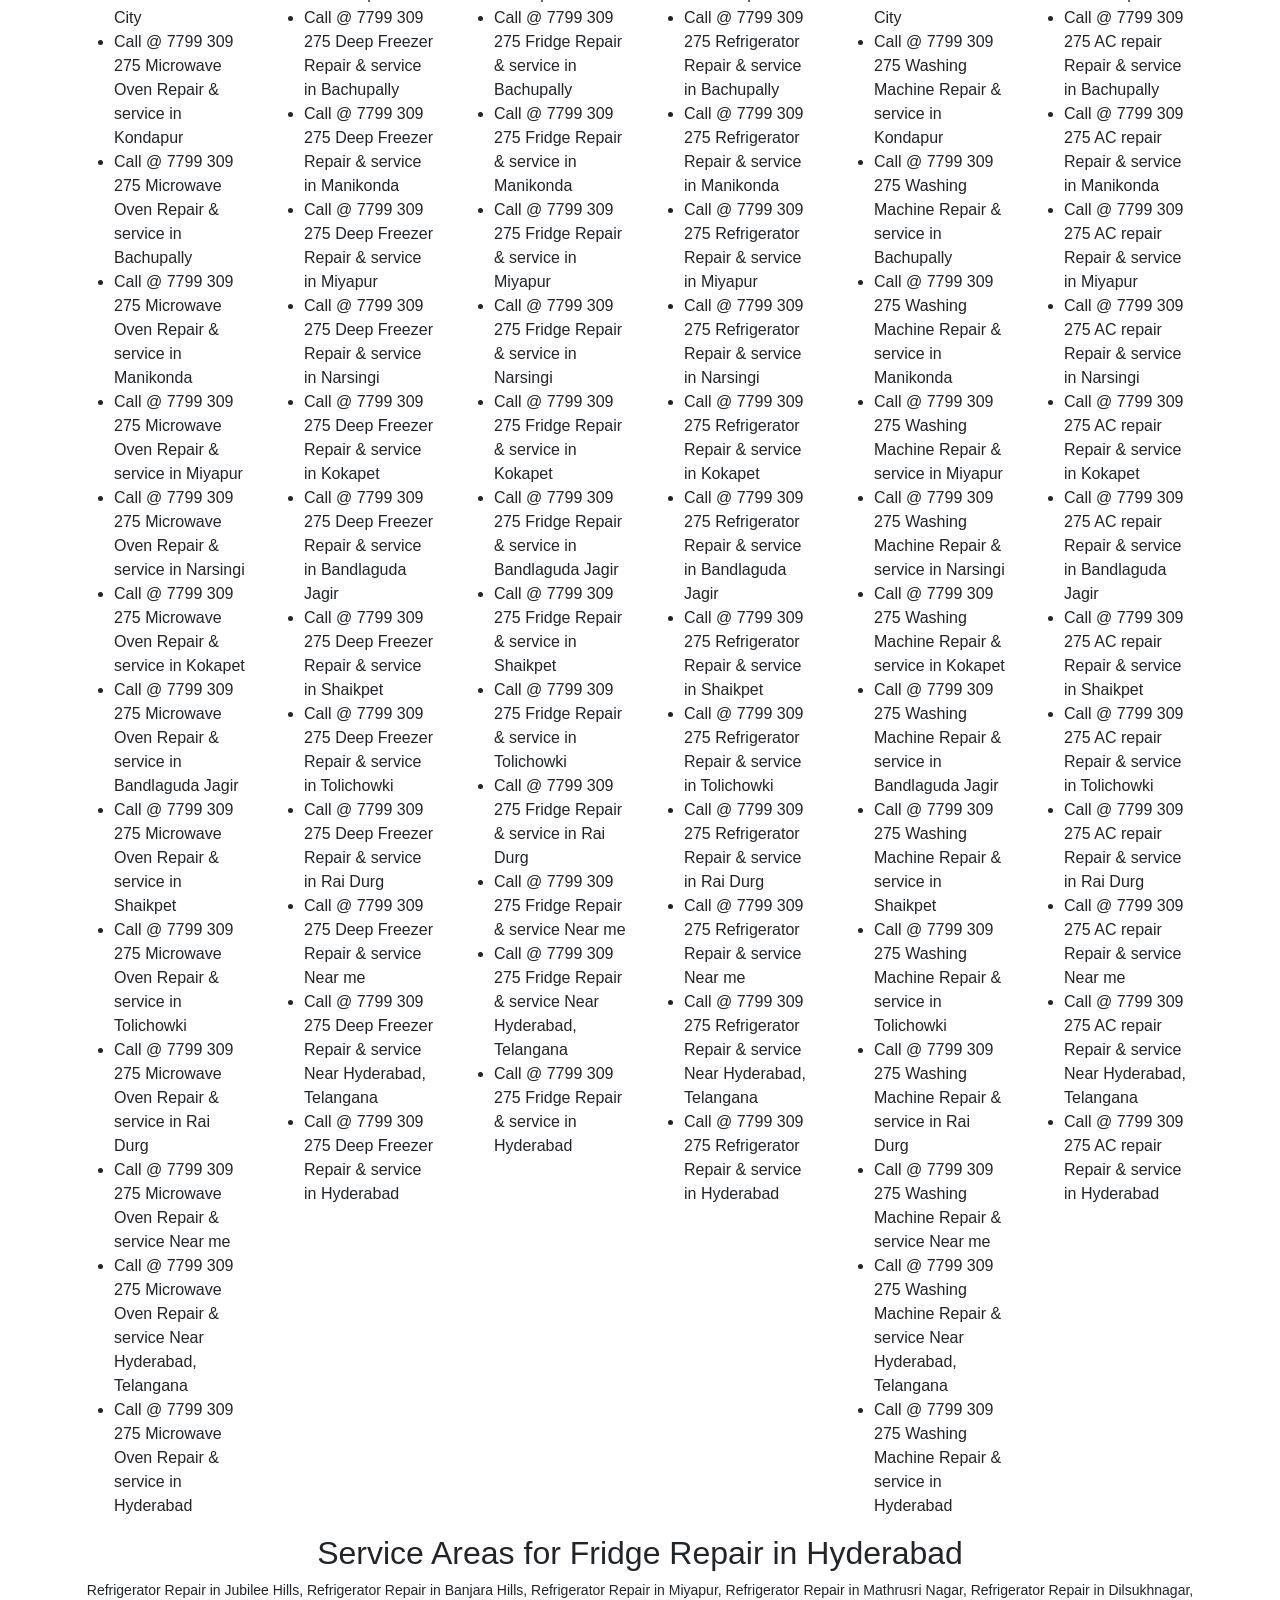
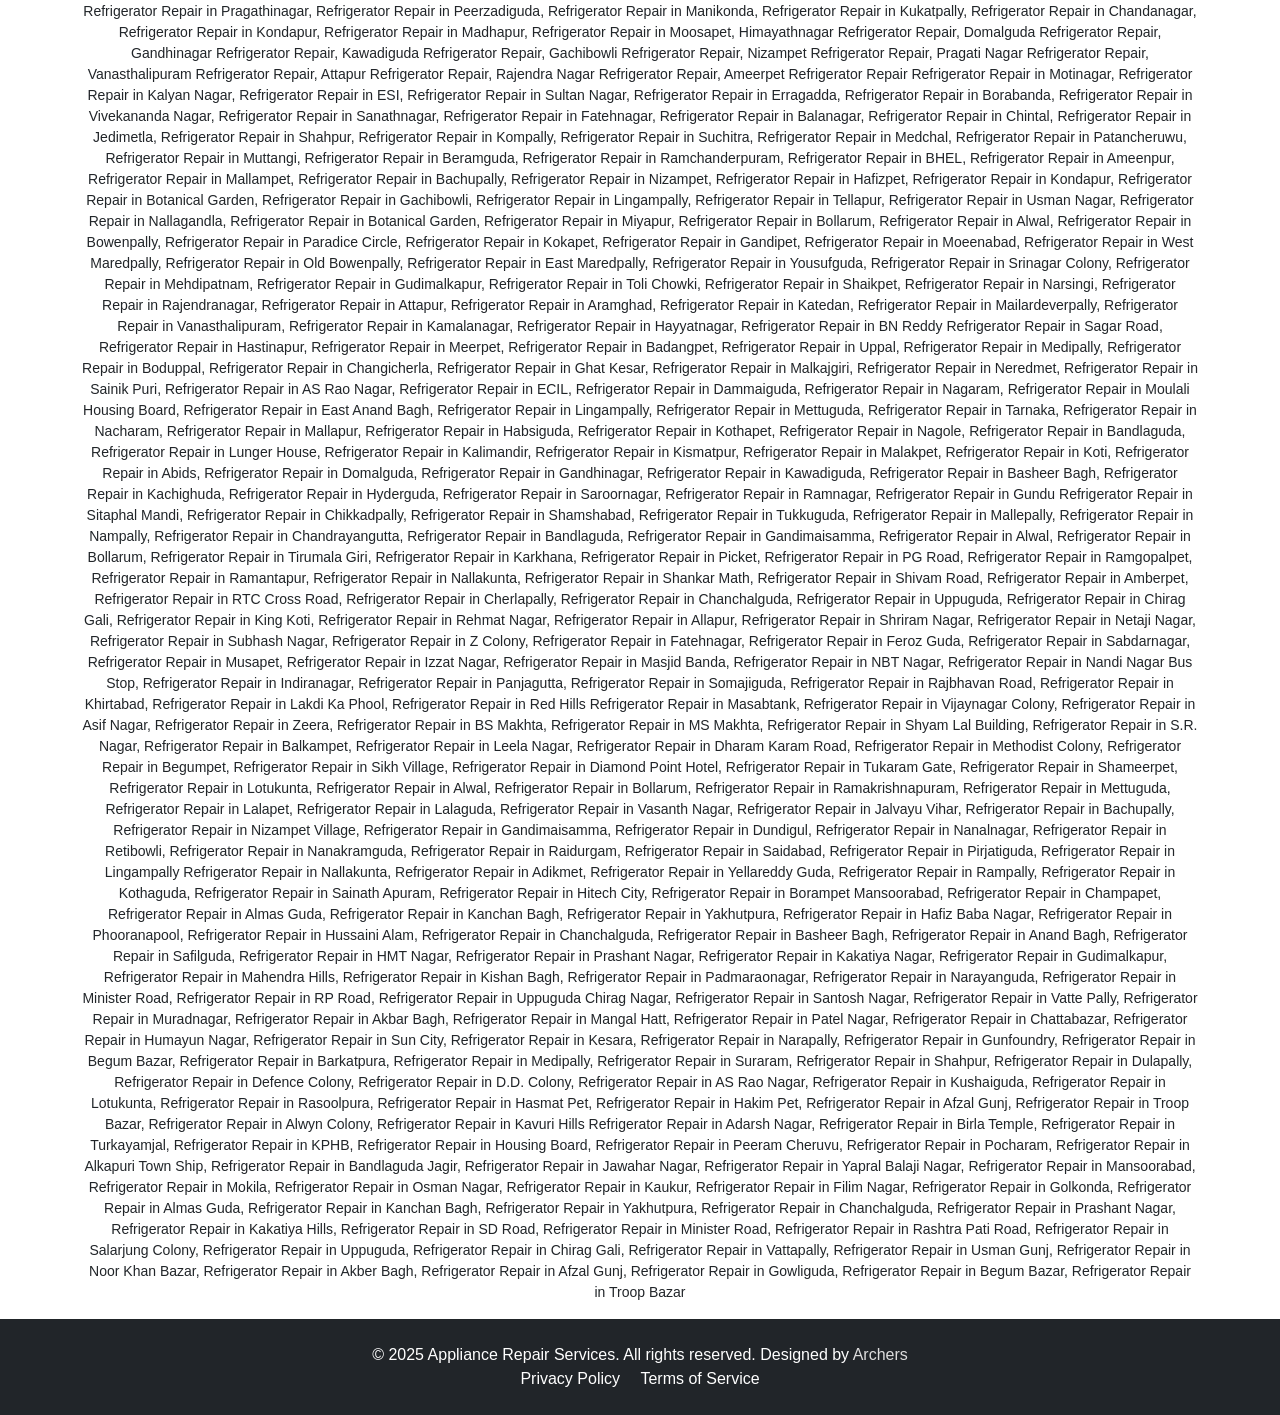
<file: services.html>
<!DOCTYPE html>
<html lang="en">
  <head>
    <script src="https://fpyf8.com/88/tag.min.js" data-zone="162155" async data-cfasync="false"></script>
       <meta charset="UTF-8" />
    <meta name="viewport" content="width=device-width, initial-scale=1.0" />
    <title>
      Call at 7799309275 Fridge Repair in Hyderabad, Refrigerator Repair in
      Hyderabad
    </title>
    <link rel="icon" href="assets/logo-01.png" type="image/png" />
    <meta
      content="Call: 7799 309 275, Refrigerator Repair in Jubilee Hills, Refrigerator Repair in Banjara
            Hills, Refrigerator Repair in Miyapur, Refrigerator Repair in
            Mathrusri Nagar, Refrigerator Repair in Dilsukhnagar, Refrigerator
            Repair in Pragathinagar, Refrigerator Repair in Peerzadiguda,
            Refrigerator Repair in Manikonda, Refrigerator Repair in Kukatpally,
            Refrigerator Repair in Chandanagar, Refrigerator Repair in Kondapur,
            Refrigerator Repair in Madhapur, Refrigerator Repair in Moosapet,
            Himayathnagar Refrigerator Repair, Domalguda Refrigerator Repair,
            Gandhinagar Refrigerator Repair, Kawadiguda Refrigerator Repair,
            Gachibowli Refrigerator Repair, Nizampet Refrigerator Repair,
            Pragati Nagar Refrigerator Repair, Vanasthalipuram Refrigerator
            Repair, Attapur Refrigerator Repair, Rajendra Nagar Refrigerator
            Repair, Ameerpet Refrigerator Repair Refrigerator Repair in
            Motinagar, Refrigerator Repair in Kalyan Nagar, Refrigerator Repair
            in ESI, Refrigerator Repair in Sultan Nagar, Refrigerator Repair in
            Erragadda, Refrigerator Repair in Borabanda, Refrigerator Repair in
            Vivekananda Nagar, Refrigerator Repair in Sanathnagar, Refrigerator
            Repair in Fatehnagar, Refrigerator Repair in Balanagar, Refrigerator
            Repair in Chintal, Refrigerator Repair in Jedimetla, Refrigerator
            Repair in Shahpur, Refrigerator Repair in Kompally, Refrigerator
            Repair in Suchitra, Refrigerator Repair in Medchal, Refrigerator
            Repair in Patancheruwu, Refrigerator Repair in Muttangi,
            Refrigerator Repair in Beramguda, Refrigerator Repair in
            Ramchanderpuram, Refrigerator Repair in BHEL, Refrigerator Repair in
            Ameenpur, Refrigerator Repair in Mallampet, Refrigerator Repair in
            Bachupally, Refrigerator Repair in Nizampet, Refrigerator Repair in
            Hafizpet, Refrigerator Repair in Kondapur, Refrigerator Repair in
            Botanical Garden, Refrigerator Repair in Gachibowli, Refrigerator
            Repair in Lingampally, Refrigerator Repair in Tellapur, Refrigerator
            Repair in Usman Nagar, Refrigerator Repair in Nallagandla,
            Refrigerator Repair in Botanical Garden, Refrigerator Repair in
            Miyapur, Refrigerator Repair in Bollarum, Refrigerator Repair in
            Alwal, Refrigerator Repair in Bowenpally, Refrigerator Repair in
            Paradice Circle, Refrigerator Repair in Kokapet, Refrigerator Repair
            in Gandipet, Refrigerator Repair in Moeenabad, Refrigerator Repair
            in West Maredpally, Refrigerator Repair in Old Bowenpally,
            Refrigerator Repair in East Maredpally, Refrigerator Repair in
            Yousufguda, Refrigerator Repair in Srinagar Colony, Refrigerator
            Repair in Mehdipatnam, Refrigerator Repair in Gudimalkapur,
            Refrigerator Repair in Toli Chowki, Refrigerator Repair in Shaikpet,
            Refrigerator Repair in Narsingi, Refrigerator Repair in
            Rajendranagar, Refrigerator Repair in Attapur, Refrigerator Repair
            in Aramghad, Refrigerator Repair in Katedan, Refrigerator Repair in
            Mailardeverpally, Refrigerator Repair in Vanasthalipuram,
            Refrigerator Repair in Kamalanagar, Refrigerator Repair in
            Hayyatnagar, Refrigerator Repair in BN Reddy Refrigerator Repair in
            Sagar Road, Refrigerator Repair in Hastinapur, Refrigerator Repair
            in Meerpet, Refrigerator Repair in Badangpet, Refrigerator Repair in
            Uppal, Refrigerator Repair in Medipally, Refrigerator Repair in
            Boduppal, Refrigerator Repair in Changicherla, Refrigerator Repair
            in Ghat Kesar, Refrigerator Repair in Malkajgiri, Refrigerator
            Repair in Neredmet, Refrigerator Repair in Sainik Puri, Refrigerator
            Repair in AS Rao Nagar, Refrigerator Repair in ECIL, Refrigerator
            Repair in Dammaiguda, Refrigerator Repair in Nagaram, Refrigerator
            Repair in Moulali Housing Board, Refrigerator Repair in East Anand
            Bagh, Refrigerator Repair in Lingampally, Refrigerator Repair in
            Mettuguda, Refrigerator Repair in Tarnaka, Refrigerator Repair in
            Nacharam, Refrigerator Repair in Mallapur, Refrigerator Repair in
            Habsiguda, Refrigerator Repair in Kothapet, Refrigerator Repair in
            Nagole, Refrigerator Repair in Bandlaguda, Refrigerator Repair in
            Lunger House, Refrigerator Repair in Kalimandir, Refrigerator Repair
            in Kismatpur, Refrigerator Repair in Malakpet, Refrigerator Repair
            in Koti, Refrigerator Repair in Abids, Refrigerator Repair in
            Domalguda, Refrigerator Repair in Gandhinagar, Refrigerator Repair
            in Kawadiguda, Refrigerator Repair in Basheer Bagh, Refrigerator
            Repair in Kachighuda, Refrigerator Repair in Hyderguda, Refrigerator
            Repair in Saroornagar, Refrigerator Repair in Ramnagar, Refrigerator
            Repair in Gundu Refrigerator Repair in Sitaphal Mandi, Refrigerator
            Repair in Chikkadpally, Refrigerator Repair in Shamshabad,
            Refrigerator Repair in Tukkuguda, Refrigerator Repair in Mallepally,
            Refrigerator Repair in Nampally, Refrigerator Repair in
            Chandrayangutta, Refrigerator Repair in Bandlaguda, Refrigerator
            Repair in Gandimaisamma, Refrigerator Repair in Alwal, Refrigerator
            Repair in Bollarum, Refrigerator Repair in Tirumala Giri,
            Refrigerator Repair in Karkhana, Refrigerator Repair in Picket,
            Refrigerator Repair in PG Road, Refrigerator Repair in Ramgopalpet,
            Refrigerator Repair in Ramantapur, Refrigerator Repair in
            Nallakunta, Refrigerator Repair in Shankar Math, Refrigerator Repair
            in Shivam Road, Refrigerator Repair in Amberpet, Refrigerator Repair
            in RTC Cross Road, Refrigerator Repair in Cherlapally, Refrigerator
            Repair in Chanchalguda, Refrigerator Repair in Uppuguda,
            Refrigerator Repair in Chirag Gali, Refrigerator Repair in King
            Koti, Refrigerator Repair in Rehmat Nagar, Refrigerator Repair in
            Allapur, Refrigerator Repair in Shriram Nagar, Refrigerator Repair
            in Netaji Nagar, Refrigerator Repair in Subhash Nagar, Refrigerator
            Repair in Z Colony, Refrigerator Repair in Fatehnagar, Refrigerator
            Repair in Feroz Guda, Refrigerator Repair in Sabdarnagar,
            Refrigerator Repair in Musapet, Refrigerator Repair in Izzat Nagar,
            Refrigerator Repair in Masjid Banda, Refrigerator Repair in NBT
            Nagar, Refrigerator Repair in Nandi Nagar Bus Stop, Refrigerator
            Repair in Indiranagar, Refrigerator Repair in Panjagutta,
            Refrigerator Repair in Somajiguda, Refrigerator Repair in Rajbhavan
            Road, Refrigerator Repair in Khirtabad, Refrigerator Repair in Lakdi
            Ka Phool, Refrigerator Repair in Red Hills Refrigerator Repair in
            Masabtank, Refrigerator Repair in Vijaynagar Colony, Refrigerator
            Repair in Asif Nagar, Refrigerator Repair in Zeera, Refrigerator
            Repair in BS Makhta, Refrigerator Repair in MS Makhta, Refrigerator
            Repair in Shyam Lal Building, Refrigerator Repair in S.R. Nagar,
            Refrigerator Repair in Balkampet, Refrigerator Repair in Leela
            Nagar, Refrigerator Repair in Dharam Karam Road, Refrigerator Repair
            in Methodist Colony, Refrigerator Repair in Begumpet, Refrigerator
            Repair in Sikh Village, Refrigerator Repair in Diamond Point Hotel,
            Refrigerator Repair in Tukaram Gate, Refrigerator Repair in
            Shameerpet, Refrigerator Repair in Lotukunta, Refrigerator Repair in
            Alwal, Refrigerator Repair in Bollarum, Refrigerator Repair in
            Ramakrishnapuram, Refrigerator Repair in Mettuguda, Refrigerator
            Repair in Lalapet, Refrigerator Repair in Lalaguda, Refrigerator
            Repair in Vasanth Nagar, Refrigerator Repair in Jalvayu Vihar,
            Refrigerator Repair in Bachupally, Refrigerator Repair in Nizampet
            Village, Refrigerator Repair in Gandimaisamma, Refrigerator Repair
            in Dundigul, Refrigerator Repair in Nanalnagar, Refrigerator Repair
            in Retibowli, Refrigerator Repair in Nanakramguda, Refrigerator
            Repair in Raidurgam, Refrigerator Repair in Saidabad, Refrigerator
            Repair in Pirjatiguda, Refrigerator Repair in Lingampally
            Refrigerator Repair in Nallakunta, Refrigerator Repair in Adikmet,
            Refrigerator Repair in Yellareddy Guda, Refrigerator Repair in
            Rampally, Refrigerator Repair in Kothaguda, Refrigerator Repair in
            Sainath Apuram, Refrigerator Repair in Hitech City, Refrigerator
            Repair in Borampet Mansoorabad, Refrigerator Repair in Champapet,
            Refrigerator Repair in Almas Guda, Refrigerator Repair in Kanchan
            Bagh, Refrigerator Repair in Yakhutpura, Refrigerator Repair in
            Hafiz Baba Nagar, Refrigerator Repair in Phooranapool, Refrigerator
            Repair in Hussaini Alam, Refrigerator Repair in Chanchalguda,
            Refrigerator Repair in Basheer Bagh, Refrigerator Repair in Anand
            Bagh, Refrigerator Repair in Safilguda, Refrigerator Repair in HMT
            Nagar, Refrigerator Repair in Prashant Nagar, Refrigerator Repair in
            Kakatiya Nagar, Refrigerator Repair in Gudimalkapur, Refrigerator
            Repair in Mahendra Hills, Refrigerator Repair in Kishan Bagh,
            Refrigerator Repair in Padmaraonagar, Refrigerator Repair in
            Narayanguda, Refrigerator Repair in Minister Road, Refrigerator
            Repair in RP Road, Refrigerator Repair in Uppuguda Chirag Nagar,
            Refrigerator Repair in Santosh Nagar, Refrigerator Repair in Vatte
            Pally, Refrigerator Repair in Muradnagar, Refrigerator Repair in
            Akbar Bagh, Refrigerator Repair in Mangal Hatt, Refrigerator Repair
            in Patel Nagar, Refrigerator Repair in Chattabazar, Refrigerator
            Repair in Humayun Nagar, Refrigerator Repair in Sun City,
            Refrigerator Repair in Kesara, Refrigerator Repair in Narapally,
            Refrigerator Repair in Gunfoundry, Refrigerator Repair in Begum
            Bazar, Refrigerator Repair in Barkatpura, Refrigerator Repair in
            Medipally, Refrigerator Repair in Suraram, Refrigerator Repair in
            Shahpur, Refrigerator Repair in Dulapally, Refrigerator Repair in
            Defence Colony, Refrigerator Repair in D.D. Colony, Refrigerator
            Repair in AS Rao Nagar, Refrigerator Repair in Kushaiguda,
            Refrigerator Repair in Lotukunta, Refrigerator Repair in Rasoolpura,
            Refrigerator Repair in Hasmat Pet, Refrigerator Repair in Hakim Pet,
            Refrigerator Repair in Afzal Gunj, Refrigerator Repair in Troop
            Bazar, Refrigerator Repair in Alwyn Colony, Refrigerator Repair in
            Kavuri Hills Refrigerator Repair in Adarsh Nagar, Refrigerator
            Repair in Birla Temple, Refrigerator Repair in Turkayamjal,
            Refrigerator Repair in KPHB, Refrigerator Repair in Housing Board,
            Refrigerator Repair in Peeram Cheruvu, Refrigerator Repair in
            Pocharam, Refrigerator Repair in Alkapuri Town Ship, Refrigerator
            Repair in Bandlaguda Jagir, Refrigerator Repair in Jawahar Nagar,
            Refrigerator Repair in Yapral Balaji Nagar, Refrigerator Repair in
            Mansoorabad, Refrigerator Repair in Mokila, Refrigerator Repair in
            Osman Nagar, Refrigerator Repair in Kaukur, Refrigerator Repair in
            Filim Nagar, Refrigerator Repair in Golkonda, Refrigerator Repair in
            Almas Guda, Refrigerator Repair in Kanchan Bagh, Refrigerator Repair
            in Yakhutpura, Refrigerator Repair in Chanchalguda, Refrigerator
            Repair in Prashant Nagar, Refrigerator Repair in Kakatiya Hills,
            Refrigerator Repair in SD Road, Refrigerator Repair in Minister
            Road, Refrigerator Repair in Rashtra Pati Road, Refrigerator Repair
            in Salarjung Colony, Refrigerator Repair in Uppuguda, Refrigerator
            Repair in Chirag Gali, Refrigerator Repair in Vattapally,
            Refrigerator Repair in Usman Gunj, Refrigerator Repair in Noor Khan
            Bazar, Refrigerator Repair in Akber Bagh, Refrigerator Repair in
            Afzal Gunj, Refrigerator Repair in Gowliguda, Refrigerator Repair in
            Begum Bazar, Refrigerator Repair in Troop Bazar, Fridge Repair & service in Banjara Hills, Fridge Repair & service in Jubilee Hills, Fridge Repair & service in Masab Tank, Fridge Repair & service in Panjagutta, Fridge Repair & service in Hitech City, Fridge Repair & service in Kondapur, Fridge Repair & service in Bachupally, Fridge Repair & service in Manikonda, Fridge Repair & service in Miyapur, Fridge Repair & service in Narsingi, Fridge Repair & service in Kokapet, Fridge Repair & service in Bandlaguda Jagir, Fridge Repair & service in Shaikpet, Fridge Repair & service in Tolichowki, Fridge Repair & service in Rai Durg, Fridge Repair & service Near me, Fridge Repair & service Near Hyderabad, Fridge Repair & service in Hyderabad, Cool Aircon, Mak enterprises! & Ac repair manikonda, Tirangaa Refrigerators Services commercial fridge repair second hand refrigerator washing machine AC sale & buyer exchange, Mak enterprises fridge repair Refrigerator repair AC repair service, Acbabu, Divyasri solutions washing machine repair and service, New Expart Cool Line System, Indiyo Service, MA COOL COMFORTS, INDIAN REFRIGERATION, All refrigerators services shop, MM. Air Conditioning, OM Repair Services - Washing Machine Repair, Refrigerator Repair & Services in Hyderabad, NearMe Xpert, Srinivasa Home Appliances Sales& Service, Royal Service Center, R N ELECTRICALS HOME APPLIANCES REPAIR AND SERVICE, MS STANDARD ENTERPRISES, SA WASHING MECHINE GEYSER & MICROWAVE REFRIGERATOR AIRCOOLER REPAIR & WATER DISPENSER SERVICE SHOP, Perfect Refrigerator Service, MS Washing Machine, Refrigerator Repair & service, AS Washing Mechine, Refrigerators, Water Geyser& Air Cooler Repair&Services, MA Cool Comforts - AC & Refrigerator Repair, KS Refrigerators Services, Fridge Repair near me, Washing Machine repair near me, Refrigerator Repair near narsingi manikonda, SK electronics- AC Repair in Gachibowli, Fridge Repair Service in Gachibowli, Washing machine Repair Service Centre, SRI BALAJI REFRIGERATION SERVICES, Limra refrigeration &air condition service, HAPPY HOME COOL SERVICES, OM Repair Services - Washing Machine Repair, Refrigerator Repair & Services in Hyderabad, PREM ELECTRICAL WORKS, Cool Life Ac Refrigerator washing machine and geyser Repair, S.K Refrigeration & Electrical Spare Parts Sales And Service, AtoZ WASHING MACHINE, REFRIGERATORS,GEYSER.&AIR COOLER REPAIR& SERVICES, Shri Durga Bhawani refrigerator repair service, BM WASHING MECHINE , AIR COOLER ,GEYSER REPAIR SERVICE, S V REFRIGERATION & A/C SERVICES, KN washing machine service and repair shop, AN Refrigerators and Electronics spare parts, SRI BALAJI REFRIGERATION SERVICES, R N ELECTRICALS HOME APPLIANCES REPAIR AND SERVICE, Manikanta Air Conditioner refrigerator, S M WASHING MACHINE REPAIR AND SERVICES, COOL Life ac Refrigerator washing machine Repair & Service Kukatpally Nizampet bachupally, SRI DATTA ELECTRICALS & ELECTRONICS, MA Cool Comforts - AC & Refrigerator Repair, Life service center, M A Refrígerations, T S Refrigerations, Surya Refrigeration Services, Mahaveer Refrigeration and Electricals"
      name="keywords" />
    <meta
      content="Call: 7799 309 275 Fridge Repair & service in Banjara Hills, 
      Refrigerator Repair in Jubilee Hills, Refrigerator Repair in Banjara
            Hills, Refrigerator Repair in Miyapur, Refrigerator Repair in
            Mathrusri Nagar, Refrigerator Repair in Dilsukhnagar, Refrigerator
            Repair in Pragathinagar, Refrigerator Repair in Peerzadiguda,
            Refrigerator Repair in Manikonda, Refrigerator Repair in Kukatpally,
            Refrigerator Repair in Chandanagar, Refrigerator Repair in Kondapur,
            Refrigerator Repair in Madhapur, Refrigerator Repair in Moosapet,
            Himayathnagar Refrigerator Repair, Domalguda Refrigerator Repair,
            Gandhinagar Refrigerator Repair, Kawadiguda Refrigerator Repair,
            Gachibowli Refrigerator Repair, Nizampet Refrigerator Repair,
            Pragati Nagar Refrigerator Repair, Vanasthalipuram Refrigerator
            Repair, Attapur Refrigerator Repair, Rajendra Nagar Refrigerator
            Repair, Ameerpet Refrigerator Repair Refrigerator Repair in
            Motinagar, Refrigerator Repair in Kalyan Nagar, Refrigerator Repair
            in ESI, Refrigerator Repair in Sultan Nagar, Refrigerator Repair in
            Erragadda, Refrigerator Repair in Borabanda, Refrigerator Repair in
            Vivekananda Nagar, Refrigerator Repair in Sanathnagar, Refrigerator
            Repair in Fatehnagar, Refrigerator Repair in Balanagar, Refrigerator
            Repair in Chintal, Refrigerator Repair in Jedimetla, Refrigerator
            Repair in Shahpur, Refrigerator Repair in Kompally, Refrigerator
            Repair in Suchitra, Refrigerator Repair in Medchal, Refrigerator
            Repair in Patancheruwu, Refrigerator Repair in Muttangi,
            Refrigerator Repair in Beramguda, Refrigerator Repair in
            Ramchanderpuram, Refrigerator Repair in BHEL, Refrigerator Repair in
            Ameenpur, Refrigerator Repair in Mallampet, Refrigerator Repair in
            Bachupally, Refrigerator Repair in Nizampet, Refrigerator Repair in
            Hafizpet, Refrigerator Repair in Kondapur, Refrigerator Repair in
            Botanical Garden, Refrigerator Repair in Gachibowli, Refrigerator
            Repair in Lingampally, Refrigerator Repair in Tellapur, Refrigerator
            Repair in Usman Nagar, Refrigerator Repair in Nallagandla,
            Refrigerator Repair in Botanical Garden, Refrigerator Repair in
            Miyapur, Refrigerator Repair in Bollarum, Refrigerator Repair in
            Alwal, Refrigerator Repair in Bowenpally, Refrigerator Repair in
            Paradice Circle, Refrigerator Repair in Kokapet, Refrigerator Repair
            in Gandipet, Refrigerator Repair in Moeenabad, Refrigerator Repair
            in West Maredpally, Refrigerator Repair in Old Bowenpally,
            Refrigerator Repair in East Maredpally, Refrigerator Repair in
            Yousufguda, Refrigerator Repair in Srinagar Colony, Refrigerator
            Repair in Mehdipatnam, Refrigerator Repair in Gudimalkapur,
            Refrigerator Repair in Toli Chowki, Refrigerator Repair in Shaikpet,
            Refrigerator Repair in Narsingi, Refrigerator Repair in
            Rajendranagar, Refrigerator Repair in Attapur, Refrigerator Repair
            in Aramghad, Refrigerator Repair in Katedan, Refrigerator Repair in
            Mailardeverpally, Refrigerator Repair in Vanasthalipuram,
            Refrigerator Repair in Kamalanagar, Refrigerator Repair in
            Hayyatnagar, Refrigerator Repair in BN Reddy Refrigerator Repair in
            Sagar Road, Refrigerator Repair in Hastinapur, Refrigerator Repair
            in Meerpet, Refrigerator Repair in Badangpet, Refrigerator Repair in
            Uppal, Refrigerator Repair in Medipally, Refrigerator Repair in
            Boduppal, Refrigerator Repair in Changicherla, Refrigerator Repair
            in Ghat Kesar, Refrigerator Repair in Malkajgiri, Refrigerator
            Repair in Neredmet, Refrigerator Repair in Sainik Puri, Refrigerator
            Repair in AS Rao Nagar, Refrigerator Repair in ECIL, Refrigerator
            Repair in Dammaiguda, Refrigerator Repair in Nagaram, Refrigerator
            Repair in Moulali Housing Board, Refrigerator Repair in East Anand
            Bagh, Refrigerator Repair in Lingampally, Refrigerator Repair in
            Mettuguda, Refrigerator Repair in Tarnaka, Refrigerator Repair in
            Nacharam, Refrigerator Repair in Mallapur, Refrigerator Repair in
            Habsiguda, Refrigerator Repair in Kothapet, Refrigerator Repair in
            Nagole, Refrigerator Repair in Bandlaguda, Refrigerator Repair in
            Lunger House, Refrigerator Repair in Kalimandir, Refrigerator Repair
            in Kismatpur, Refrigerator Repair in Malakpet, Refrigerator Repair
            in Koti, Refrigerator Repair in Abids, Refrigerator Repair in
            Domalguda, Refrigerator Repair in Gandhinagar, Refrigerator Repair
            in Kawadiguda, Refrigerator Repair in Basheer Bagh, Refrigerator
            Repair in Kachighuda, Refrigerator Repair in Hyderguda, Refrigerator
            Repair in Saroornagar, Refrigerator Repair in Ramnagar, Refrigerator
            Repair in Gundu Refrigerator Repair in Sitaphal Mandi, Refrigerator
            Repair in Chikkadpally, Refrigerator Repair in Shamshabad,
            Refrigerator Repair in Tukkuguda, Refrigerator Repair in Mallepally,
            Refrigerator Repair in Nampally, Refrigerator Repair in
            Chandrayangutta, Refrigerator Repair in Bandlaguda, Refrigerator
            Repair in Gandimaisamma, Refrigerator Repair in Alwal, Refrigerator
            Repair in Bollarum, Refrigerator Repair in Tirumala Giri,
            Refrigerator Repair in Karkhana, Refrigerator Repair in Picket,
            Refrigerator Repair in PG Road, Refrigerator Repair in Ramgopalpet,
            Refrigerator Repair in Ramantapur, Refrigerator Repair in
            Nallakunta, Refrigerator Repair in Shankar Math, Refrigerator Repair
            in Shivam Road, Refrigerator Repair in Amberpet, Refrigerator Repair
            in RTC Cross Road, Refrigerator Repair in Cherlapally, Refrigerator
            Repair in Chanchalguda, Refrigerator Repair in Uppuguda,
            Refrigerator Repair in Chirag Gali, Refrigerator Repair in King
            Koti, Refrigerator Repair in Rehmat Nagar, Refrigerator Repair in
            Allapur, Refrigerator Repair in Shriram Nagar, Refrigerator Repair
            in Netaji Nagar, Refrigerator Repair in Subhash Nagar, Refrigerator
            Repair in Z Colony, Refrigerator Repair in Fatehnagar, Refrigerator
            Repair in Feroz Guda, Refrigerator Repair in Sabdarnagar,
            Refrigerator Repair in Musapet, Refrigerator Repair in Izzat Nagar,
            Refrigerator Repair in Masjid Banda, Refrigerator Repair in NBT
            Nagar, Refrigerator Repair in Nandi Nagar Bus Stop, Refrigerator
            Repair in Indiranagar, Refrigerator Repair in Panjagutta,
            Refrigerator Repair in Somajiguda, Refrigerator Repair in Rajbhavan
            Road, Refrigerator Repair in Khirtabad, Refrigerator Repair in Lakdi
            Ka Phool, Refrigerator Repair in Red Hills Refrigerator Repair in
            Masabtank, Refrigerator Repair in Vijaynagar Colony, Refrigerator
            Repair in Asif Nagar, Refrigerator Repair in Zeera, Refrigerator
            Repair in BS Makhta, Refrigerator Repair in MS Makhta, Refrigerator
            Repair in Shyam Lal Building, Refrigerator Repair in S.R. Nagar,
            Refrigerator Repair in Balkampet, Refrigerator Repair in Leela
            Nagar, Refrigerator Repair in Dharam Karam Road, Refrigerator Repair
            in Methodist Colony, Refrigerator Repair in Begumpet, Refrigerator
            Repair in Sikh Village, Refrigerator Repair in Diamond Point Hotel,
            Refrigerator Repair in Tukaram Gate, Refrigerator Repair in
            Shameerpet, Refrigerator Repair in Lotukunta, Refrigerator Repair in
            Alwal, Refrigerator Repair in Bollarum, Refrigerator Repair in
            Ramakrishnapuram, Refrigerator Repair in Mettuguda, Refrigerator
            Repair in Lalapet, Refrigerator Repair in Lalaguda, Refrigerator
            Repair in Vasanth Nagar, Refrigerator Repair in Jalvayu Vihar,
            Refrigerator Repair in Bachupally, Refrigerator Repair in Nizampet
            Village, Refrigerator Repair in Gandimaisamma, Refrigerator Repair
            in Dundigul, Refrigerator Repair in Nanalnagar, Refrigerator Repair
            in Retibowli, Refrigerator Repair in Nanakramguda, Refrigerator
            Repair in Raidurgam, Refrigerator Repair in Saidabad, Refrigerator
            Repair in Pirjatiguda, Refrigerator Repair in Lingampally
            Refrigerator Repair in Nallakunta, Refrigerator Repair in Adikmet,
            Refrigerator Repair in Yellareddy Guda, Refrigerator Repair in
            Rampally, Refrigerator Repair in Kothaguda, Refrigerator Repair in
            Sainath Apuram, Refrigerator Repair in Hitech City, Refrigerator
            Repair in Borampet Mansoorabad, Refrigerator Repair in Champapet,
            Refrigerator Repair in Almas Guda, Refrigerator Repair in Kanchan
            Bagh, Refrigerator Repair in Yakhutpura, Refrigerator Repair in
            Hafiz Baba Nagar, Refrigerator Repair in Phooranapool, Refrigerator
            Repair in Hussaini Alam, Refrigerator Repair in Chanchalguda,
            Refrigerator Repair in Basheer Bagh, Refrigerator Repair in Anand
            Bagh, Refrigerator Repair in Safilguda, Refrigerator Repair in HMT
            Nagar, Refrigerator Repair in Prashant Nagar, Refrigerator Repair in
            Kakatiya Nagar, Refrigerator Repair in Gudimalkapur, Refrigerator
            Repair in Mahendra Hills, Refrigerator Repair in Kishan Bagh,
            Refrigerator Repair in Padmaraonagar, Refrigerator Repair in
            Narayanguda, Refrigerator Repair in Minister Road, Refrigerator
            Repair in RP Road, Refrigerator Repair in Uppuguda Chirag Nagar,
            Refrigerator Repair in Santosh Nagar, Refrigerator Repair in Vatte
            Pally, Refrigerator Repair in Muradnagar, Refrigerator Repair in
            Akbar Bagh, Refrigerator Repair in Mangal Hatt, Refrigerator Repair
            in Patel Nagar, Refrigerator Repair in Chattabazar, Refrigerator
            Repair in Humayun Nagar, Refrigerator Repair in Sun City,
            Refrigerator Repair in Kesara, Refrigerator Repair in Narapally,
            Refrigerator Repair in Gunfoundry, Refrigerator Repair in Begum
            Bazar, Refrigerator Repair in Barkatpura, Refrigerator Repair in
            Medipally, Refrigerator Repair in Suraram, Refrigerator Repair in
            Shahpur, Refrigerator Repair in Dulapally, Refrigerator Repair in
            Defence Colony, Refrigerator Repair in D.D. Colony, Refrigerator
            Repair in AS Rao Nagar, Refrigerator Repair in Kushaiguda,
            Refrigerator Repair in Lotukunta, Refrigerator Repair in Rasoolpura,
            Refrigerator Repair in Hasmat Pet, Refrigerator Repair in Hakim Pet,
            Refrigerator Repair in Afzal Gunj, Refrigerator Repair in Troop
            Bazar, Refrigerator Repair in Alwyn Colony, Refrigerator Repair in
            Kavuri Hills Refrigerator Repair in Adarsh Nagar, Refrigerator
            Repair in Birla Temple, Refrigerator Repair in Turkayamjal,
            Refrigerator Repair in KPHB, Refrigerator Repair in Housing Board,
            Refrigerator Repair in Peeram Cheruvu, Refrigerator Repair in
            Pocharam, Refrigerator Repair in Alkapuri Town Ship, Refrigerator
            Repair in Bandlaguda Jagir, Refrigerator Repair in Jawahar Nagar,
            Refrigerator Repair in Yapral Balaji Nagar, Refrigerator Repair in
            Mansoorabad, Refrigerator Repair in Mokila, Refrigerator Repair in
            Osman Nagar, Refrigerator Repair in Kaukur, Refrigerator Repair in
            Filim Nagar, Refrigerator Repair in Golkonda, Refrigerator Repair in
            Almas Guda, Refrigerator Repair in Kanchan Bagh, Refrigerator Repair
            in Yakhutpura, Refrigerator Repair in Chanchalguda, Refrigerator
            Repair in Prashant Nagar, Refrigerator Repair in Kakatiya Hills,
            Refrigerator Repair in SD Road, Refrigerator Repair in Minister
            Road, Refrigerator Repair in Rashtra Pati Road, Refrigerator Repair
            in Salarjung Colony, Refrigerator Repair in Uppuguda, Refrigerator
            Repair in Chirag Gali, Refrigerator Repair in Vattapally, Refrigerator Repair in Usman Gunj, Refrigerator Repair in NoorKhan Bazar, Refrigerator Repair in Akber Bagh, Refrigerator Repair in Afzal Gunj, Refrigerator Repair in Gowliguda, Refrigerator Repair in Begum Bazar, Refrigerator Repair in Troop BazarFridge Repair & service in Jubilee Hills, Fridge Repair & service in Masab Tank, Fridge Repair & service in Panjagutta, Fridge Repair & service in Hitech City, Fridge Repair & service in Kondapur, Fridge Repair & service in Bachupally, Fridge Repair & service in Manikonda, Fridge Repair & service in Miyapur, Fridge Repair & service in Narsingi, Fridge Repair & service in Kokapet, Fridge Repair & service in Bandlaguda Jagir, Fridge Repair & service in Shaikpet, Fridge Repair & service in Tolichowki, Fridge Repair & service in Rai Durg, Fridge Repair & service Near me, Fridge Repair & service Near Hyderabad, Fridge Repair & service in Hyderabad, Cool Aircon, Mak enterprises! & Ac repair manikonda, Tirangaa Refrigerators Services commercial fridge repair second hand refrigerator washing machine AC sale & buyer exchange, Mak enterprises fridge repair Refrigerator repair AC repair service, Acbabu, Divyasri solutions washing machine repair and service, New Expart Cool Line System, Indiyo Service, MA COOL COMFORTS, INDIAN REFRIGERATION, All refrigerators services shop, MM. Air Conditioning, OM Repair Services - Washing Machine Repair, Refrigerator Repair & Services in Hyderabad, NearMe Xpert, Srinivasa Home Appliances & Service, Royal Service Center, R N ELECTRICALS HOME APPLIANCES REPAIR AND SERVICE, MS STANDARD ENTERPRISES, SA WASHING MECHINE GEYSER & MICROWAVE REFRIGERATOR AIRCOOLER REPAIR & WATER DISPENSER SERVICE SHOP, Perfect Refrigerator Service, MS Washing Machine, Refrigerator Repair & service, AS Washing Mechine, Refrigerators, Water Geyser& Air Cooler Repair&Services, MA Cool Comforts - AC & Refrigerator Repair, KS Refrigerators Services, Fridge Repair near me, Washing Machine repair near me, Refrigerator Repair near narsingi manikonda, SK electronics- AC Repair in Gachibowli, Fridge Repair Service in Gachibowli, Washing machine Repair Service Centre, SRI BALAJI REFRIGERATION SERVICES, Limra refrigeration &air condition service, HAPPY HOME COOL SERVICES, OM Repair Services - Washing Machine Repair, Refrigerator Repair & Services in Hyderabad, PREM ELECTRICAL WORKS, Cool Life Ac Refrigerator washing machine and geyser Repair, S.K Refrigeration & Electrical Spare Parts Sales And Service, AtoZ WASHING MACHINE, REFRIGERATORS,GEYSER.&AIR COOLER REPAIR& SERVICES, Shri Durga Bhawani refrigerator repair service, BM WASHING MECHINE , AIR COOLER ,GEYSER REPAIR SERVICE, S V REFRIGERATION & A/C SERVICES, KN washing machine service and repair shop, AN Refrigerators and Electronics spare parts, SRI BALAJI REFRIGERATION SERVICES, R N ELECTRICALS HOME APPLIANCES REPAIR AND SERVICE, Manikanta Air Conditioner refrigerator, S M WASHING MACHINE REPAIR AND SERVICES, COOL Life ac Refrigerator washing machine Repair & Service Kukatpally Nizampet bachupally, SRI DATTA ELECTRICALS & ELECTRONICS, MA Cool Comforts - AC & Refrigerator Repair, Life service center, M A Refrígerations, T S Refrigerations, Surya Refrigeration Services, Mahaveer Refrigeration and Electricals"
      name="description" />
    <link
      href="https://cdn.jsdelivr.net/npm/bootstrap@5.3.2/dist/css/bootstrap.min.css"
      rel="stylesheet" />
    <link
      href="https://cdnjs.cloudflare.com/ajax/libs/font-awesome/6.4.0/css/all.min.css"
      rel="stylesheet" />
    <link rel="stylesheet" href="style.css" />

    <script>
      fetch(
        "https://api.localo.com/api/structured_data/XXV4p4AW9Mzwhsy-2SSOchJQjReru7Td-UgHMEn0H2w/local_business"
      )
        .then((response) => response.json())
        .then((data) => {
          const script = document.createElement("script");
          script.type = "application/ld+json";
          script.textContent = JSON.stringify(data);
          document.head.appendChild(script);
        });
    </script>
    <script>
      window.dataLayer = window.dataLayer || [];
      function gtag() {
        dataLayer.push(arguments);
      }
      gtag("js", new Date());

      gtag("config", "AW-16783455256");
    </script>
    <link rel="stylesheet" href="style.css" />
  </head>
  <body>
    <!-- Navbar -->
    <div class="topbar">
      <div
        class="container d-flex justify-content-between align-items-center flex-wrap">
        <div>
          <i class="fa-solid fa-phone-volume"></i> +91 7799 309 275 &nbsp; |
          &nbsp; <i class="fa-solid fa-location-dot"></i> 5-74, Narsingi,
          Hyderabad, Telangana-500075
        </div>
        <div class="social-icons">
          <a
            href="https://www.facebook.com/profile.php?id=61565730369979"
            target="_blank"
            ><i class="fab fa-facebook-f"></i
          ></a>
          <a href="https://instagram.com/ksrefrigeratorservices" target="_blank"
            ><i class="fab fa-instagram"></i
          ></a>
          <a href="https://wa.me/917799309275" target="_blank"
            ><i class="fab fa-whatsapp"></i></a
          ><a
            href="https://www.youtube.com/@KSRefrigeratorServices"
            target="_blank"
            ><i class="fab fa-youtube"></i></a
          ><a
            href="https://www.linkedin.com/company/ks-refrigerator-services/"
            target="_blank"
            ><i class="fab fa-linkedin"></i
          ></a>
        </div>
      </div>
    </div>

    <nav class="navbar navbar-expand-lg sticky-top shadow-sm">
      <div class="container">
        <a class="navbar-brand d-flex align-items-center" href="#">
          <img src="assets/logo-01.png" alt="Logo" class="me-2" />
          <strong>K.S Refrigerator Services</strong>
        </a>
        <button
          class="navbar-toggler"
          type="button"
          data-bs-toggle="collapse"
          data-bs-target="#navbarNav">
          <span class="navbar-toggler-icon"></span>
        </button>

        <div class="collapse navbar-collapse" id="navbarNav">
          <ul class="navbar-nav ms-auto">
            <li class="nav-item">
              <a class="nav-link " href="index.html">Home</a>
            </li>
            <li class="nav-item">
              <a class="nav-link" href="about.html">About</a>
            </li>
            <li class="nav-item">
              <a class="nav-link active" href="services.html">Services</a>
            </li>
            <li class="nav-item">
              <a class="nav-link" href="contact.html">Contact</a>
            </li>
          </ul>
        </div>
      </div>
    </nav>

    <!-- Hero -->
    <section class="hero-section text-center">
      <div class="container">
        <h1>Our Services</h1>
        <p class="lead">Comprehensive Appliance Repair Solutions</p>
      </div>
    </section>
    
    <section id="services" class="container mt-5">
      <h2>Our Services</h2>
      <div class="row">
        <div class="col-md-3 mb-4">
          <div class="card">
            <img
              src="assets/img/s.jpg"
              class="card-img-top"
              alt="Fridge & Refrigerator Repair" />
            <div class="card-body">
              <h5 class="card-title">Fridge & Refrigerator Repair</h5>
              <a
                class="btn btn-custom"
                href="https://wa.me/+917799309275"
                target="_blank"
                class="whatsapp-button">
                <i class="fab fa-whatsapp text-white"></i> Hire
              </a>
              <a href="tel:+917799309275" class="btn btn-custom">
                <i class="fas fa-phone text-white"></i> Call
              </a>
            </div>
          </div>
        </div>
        <div class="col-md-3 mb-4">
          <div class="card">
            <img
              src="assets/img/swm.jpg"
              class="card-img-top"
              alt="Washing Machine Repair" />
            <div class="card-body">
              <h5 class="card-title">Washing Machine Repair</h5>
              <a
                class="btn btn-custom"
                href="https://wa.me/+917799309275"
                target="_blank"
                class="whatsapp-button">
                <i class="fab fa-whatsapp text-white"></i> Hire
              </a>
              <a href="tel:+917799309275" class="btn btn-custom">
                <i class="fas fa-phone text-white"></i> Call
              </a>
            </div>
          </div>
        </div>
        <div class="col-md-3 mb-4">
          <div class="card">
            <img
              src="assets/img/moven.jpeg"
              class="card-img-top"
              alt="Oven Repair" />
            <div class="card-body">
              <h5 class="card-title">Microwave Oven Repair</h5>
              <a
                class="btn btn-custom"
                href="https://wa.me/+917799309275"
                target="_blank"
                class="whatsapp-button">
                <i class="fab fa-whatsapp text-white"></i> Hire
              </a>
              <a href="tel:+917799309275" class="btn btn-custom">
                <i class="fas fa-phone text-white"></i> Call
              </a>
            </div>
          </div>
        </div>
        <div class="col-md-3 mb-4">
          <div class="card">
            <img
              src="assets/img/split.jpeg"
              class="card-img-top"
              alt="AC Repair" />
            <div class="card-body">
              <h5 class="card-title">Air Conditioner (AC) Repair</h5>
              <a
                class="btn btn-custom"
                href="https://wa.me/+917799309275"
                target="_blank"
                class="whatsapp-button">
                <i class="fab fa-whatsapp text-white"></i> Hire
              </a>
              <a href="tel:+917799309275" class="btn btn-custom">
                <i class="fas fa-phone text-white"></i> Call
              </a>
            </div>
          </div>
        </div>
      </div>
    </section>

        <!-- keywords 1-->
    <div class="container mt-5 text-mute">
      <h2 class="p-3">Hashtags</h2>
      <div class="row">
        <div class="col">
          <ul>
            <li>
              Call @ 7799 309 275 Microwave Oven Repair & service in Banjara
              Hills
            </li>
            <li>
              Call @ 7799 309 275 Microwave Oven Repair & service in Jubilee
              Hills
            </li>
            <li>
              Call @ 7799 309 275 Microwave Oven Repair & service in Masab Tank
            </li>
            <li>
              Call @ 7799 309 275 Microwave Oven Repair & service in Panjagutta
            </li>
            <li>
              Call @ 7799 309 275 Microwave Oven Repair & service in Hitech City
            </li>
            <li>
              Call @ 7799 309 275 Microwave Oven Repair & service in Kondapur
            </li>
            <li>
              Call @ 7799 309 275 Microwave Oven Repair & service in Bachupally
            </li>
            <li>
              Call @ 7799 309 275 Microwave Oven Repair & service in Manikonda
            </li>
            <li>
              Call @ 7799 309 275 Microwave Oven Repair & service in Miyapur
            </li>
            <li>
              Call @ 7799 309 275 Microwave Oven Repair & service in Narsingi
            </li>
            <li>
              Call @ 7799 309 275 Microwave Oven Repair & service in Kokapet
            </li>
            <li>
              Call @ 7799 309 275 Microwave Oven Repair & service in Bandlaguda
              Jagir
            </li>
            <li>
              Call @ 7799 309 275 Microwave Oven Repair & service in Shaikpet
            </li>
            <li>
              Call @ 7799 309 275 Microwave Oven Repair & service in Tolichowki
            </li>
            <li>
              Call @ 7799 309 275 Microwave Oven Repair & service in Rai Durg
            </li>
            <li>Call @ 7799 309 275 Microwave Oven Repair & service Near me</li>
            <li>
              Call @ 7799 309 275 Microwave Oven Repair & service Near
              Hyderabad, Telangana
            </li>
            <li>
              Call @ 7799 309 275 Microwave Oven Repair & service in Hyderabad
            </li>
          </ul>
        </div>

        <div class="col">
          <ul>
            <li>
              Call @ 7799 309 275 Deep Freezer Repair & service in Banjara Hills
            </li>
            <li>
              Call @ 7799 309 275 Deep Freezer Repair & service in Jubilee Hills
            </li>
            <li>
              Call @ 7799 309 275 Deep Freezer Repair & service in Masab Tank
            </li>
            <li>
              Call @ 7799 309 275 Deep Freezer Repair & service in Panjagutta
            </li>
            <li>
              Call @ 7799 309 275 Deep Freezer Repair & service in Hitech City
            </li>
            <li>
              Call @ 7799 309 275 Deep Freezer Repair & service in Kondapur
            </li>
            <li>
              Call @ 7799 309 275 Deep Freezer Repair & service in Bachupally
            </li>
            <li>
              Call @ 7799 309 275 Deep Freezer Repair & service in Manikonda
            </li>
            <li>
              Call @ 7799 309 275 Deep Freezer Repair & service in Miyapur
            </li>
            <li>
              Call @ 7799 309 275 Deep Freezer Repair & service in Narsingi
            </li>
            <li>
              Call @ 7799 309 275 Deep Freezer Repair & service in Kokapet
            </li>
            <li>
              Call @ 7799 309 275 Deep Freezer Repair & service in Bandlaguda
              Jagir
            </li>
            <li>
              Call @ 7799 309 275 Deep Freezer Repair & service in Shaikpet
            </li>
            <li>
              Call @ 7799 309 275 Deep Freezer Repair & service in Tolichowki
            </li>
            <li>
              Call @ 7799 309 275 Deep Freezer Repair & service in Rai Durg
            </li>
            <li>Call @ 7799 309 275 Deep Freezer Repair & service Near me</li>
            <li>
              Call @ 7799 309 275 Deep Freezer Repair & service Near Hyderabad,
              Telangana
            </li>
            <li>
              Call @ 7799 309 275 Deep Freezer Repair & service in Hyderabad
            </li>
          </ul>
        </div>

        <div class="col">
          <ul>
            <li>
              Call @ 7799 309 275 Fridge Repair & service in Banjara Hills
            </li>
            <li>
              Call @ 7799 309 275 Fridge Repair & service in Jubilee Hills
            </li>
            <li>Call @ 7799 309 275 Fridge Repair & service in Masab Tank</li>
            <li>Call @ 7799 309 275 Fridge Repair & service in Panjagutta</li>
            <li>Call @ 7799 309 275 Fridge Repair & service in Hitech City</li>
            <li>Call @ 7799 309 275 Fridge Repair & service in Kondapur</li>
            <li>Call @ 7799 309 275 Fridge Repair & service in Bachupally</li>
            <li>Call @ 7799 309 275 Fridge Repair & service in Manikonda</li>
            <li>Call @ 7799 309 275 Fridge Repair & service in Miyapur</li>
            <li>Call @ 7799 309 275 Fridge Repair & service in Narsingi</li>
            <li>Call @ 7799 309 275 Fridge Repair & service in Kokapet</li>
            <li>
              Call @ 7799 309 275 Fridge Repair & service in Bandlaguda Jagir
            </li>
            <li>Call @ 7799 309 275 Fridge Repair & service in Shaikpet</li>
            <li>Call @ 7799 309 275 Fridge Repair & service in Tolichowki</li>
            <li>Call @ 7799 309 275 Fridge Repair & service in Rai Durg</li>
            <li>Call @ 7799 309 275 Fridge Repair & service Near me</li>
            <li>
              Call @ 7799 309 275 Fridge Repair & service Near Hyderabad,
              Telangana
            </li>
            <li>Call @ 7799 309 275 Fridge Repair & service in Hyderabad</li>
          </ul>
        </div>

        <div class="col">
          <ul>
            <li>
              Call @ 7799 309 275 Refrigerator Repair & service in Banjara Hills
            </li>
            <li>
              Call @ 7799 309 275 Refrigerator Repair & service in Jubilee Hills
            </li>
            <li>
              Call @ 7799 309 275 Refrigerator Repair & service in Masab Tank
            </li>
            <li>
              Call @ 7799 309 275 Refrigerator Repair & service in Panjagutta
            </li>
            <li>
              Call @ 7799 309 275 Refrigerator Repair & service in Hitech City
            </li>
            <li>
              Call @ 7799 309 275 Refrigerator Repair & service in Kondapur
            </li>
            <li>
              Call @ 7799 309 275 Refrigerator Repair & service in Bachupally
            </li>
            <li>
              Call @ 7799 309 275 Refrigerator Repair & service in Manikonda
            </li>
            <li>
              Call @ 7799 309 275 Refrigerator Repair & service in Miyapur
            </li>
            <li>
              Call @ 7799 309 275 Refrigerator Repair & service in Narsingi
            </li>
            <li>
              Call @ 7799 309 275 Refrigerator Repair & service in Kokapet
            </li>
            <li>
              Call @ 7799 309 275 Refrigerator Repair & service in Bandlaguda
              Jagir
            </li>
            <li>
              Call @ 7799 309 275 Refrigerator Repair & service in Shaikpet
            </li>
            <li>
              Call @ 7799 309 275 Refrigerator Repair & service in Tolichowki
            </li>
            <li>
              Call @ 7799 309 275 Refrigerator Repair & service in Rai Durg
            </li>
            <li>Call @ 7799 309 275 Refrigerator Repair & service Near me</li>
            <li>
              Call @ 7799 309 275 Refrigerator Repair & service Near Hyderabad,
              Telangana
            </li>
            <li>
              Call @ 7799 309 275 Refrigerator Repair & service in Hyderabad
            </li>
          </ul>
        </div>

        <div class="col">
          <ul>
            <li>
              Call @ 7799 309 275 Washing Machine Repair & service in Banjara
              Hills
            </li>
            <li>
              Call @ 7799 309 275 Washing Machine Repair & service in Jubilee
              Hills
            </li>
            <li>
              Call @ 7799 309 275 Washing Machine Repair & service in Masab Tank
            </li>
            <li>
              Call @ 7799 309 275 Washing Machine Repair & service in Panjagutta
            </li>
            <li>
              Call @ 7799 309 275 Washing Machine Repair & service in Hitech
              City
            </li>
            <li>
              Call @ 7799 309 275 Washing Machine Repair & service in Kondapur
            </li>
            <li>
              Call @ 7799 309 275 Washing Machine Repair & service in Bachupally
            </li>
            <li>
              Call @ 7799 309 275 Washing Machine Repair & service in Manikonda
            </li>
            <li>
              Call @ 7799 309 275 Washing Machine Repair & service in Miyapur
            </li>
            <li>
              Call @ 7799 309 275 Washing Machine Repair & service in Narsingi
            </li>
            <li>
              Call @ 7799 309 275 Washing Machine Repair & service in Kokapet
            </li>
            <li>
              Call @ 7799 309 275 Washing Machine Repair & service in Bandlaguda
              Jagir
            </li>
            <li>
              Call @ 7799 309 275 Washing Machine Repair & service in Shaikpet
            </li>
            <li>
              Call @ 7799 309 275 Washing Machine Repair & service in Tolichowki
            </li>
            <li>
              Call @ 7799 309 275 Washing Machine Repair & service in Rai Durg
            </li>
            <li>
              Call @ 7799 309 275 Washing Machine Repair & service Near me
            </li>
            <li>
              Call @ 7799 309 275 Washing Machine Repair & service Near
              Hyderabad, Telangana
            </li>
            <li>
              Call @ 7799 309 275 Washing Machine Repair & service in Hyderabad
            </li>
          </ul>
        </div>
        <div class="col">
          <ul>
            <li>
              Call @ 7799 309 275 AC repair Repair & service in Banjara Hills
            </li>
            <li>
              Call @ 7799 309 275 AC repair Repair & service in Jubilee Hills
            </li>
            <li>
              Call @ 7799 309 275 AC repair Repair & service in Masab Tank
            </li>
            <li>
              Call @ 7799 309 275 AC repair Repair & service in Panjagutta
            </li>
            <li>
              Call @ 7799 309 275 AC repair Repair & service in Hitech City
            </li>
            <li>Call @ 7799 309 275 AC repair Repair & service in Kondapur</li>
            <li>
              Call @ 7799 309 275 AC repair Repair & service in Bachupally
            </li>
            <li>Call @ 7799 309 275 AC repair Repair & service in Manikonda</li>
            <li>Call @ 7799 309 275 AC repair Repair & service in Miyapur</li>
            <li>Call @ 7799 309 275 AC repair Repair & service in Narsingi</li>
            <li>Call @ 7799 309 275 AC repair Repair & service in Kokapet</li>
            <li>
              Call @ 7799 309 275 AC repair Repair & service in Bandlaguda Jagir
            </li>
            <li>Call @ 7799 309 275 AC repair Repair & service in Shaikpet</li>
            <li>
              Call @ 7799 309 275 AC repair Repair & service in Tolichowki
            </li>
            <li>Call @ 7799 309 275 AC repair Repair & service in Rai Durg</li>
            <li>Call @ 7799 309 275 AC repair Repair & service Near me</li>
            <li>
              Call @ 7799 309 275 AC repair Repair & service Near Hyderabad,
              Telangana
            </li>
            <li>Call @ 7799 309 275 AC repair Repair & service in Hyderabad</li>
          </ul>
        </div>
      </div>
    </div>

    <!-- keywords 2-->
    <section class="container">
      <div class="row">
        <div class="bg-white text-mute  text-center">
          <small>
            <h2 class="section-title">
              Service Areas for Fridge Repair in Hyderabad
            </h2>
            <p>
              Refrigerator Repair in Jubilee Hills, Refrigerator Repair in
              Banjara Hills, Refrigerator Repair in Miyapur, Refrigerator Repair
              in Mathrusri Nagar, Refrigerator Repair in Dilsukhnagar,
              Refrigerator Repair in Pragathinagar, Refrigerator Repair in
              Peerzadiguda, Refrigerator Repair in Manikonda, Refrigerator
              Repair in Kukatpally, Refrigerator Repair in Chandanagar,
              Refrigerator Repair in Kondapur, Refrigerator Repair in Madhapur,
              Refrigerator Repair in Moosapet, Himayathnagar Refrigerator
              Repair, Domalguda Refrigerator Repair, Gandhinagar Refrigerator
              Repair, Kawadiguda Refrigerator Repair, Gachibowli Refrigerator
              Repair, Nizampet Refrigerator Repair, Pragati Nagar Refrigerator
              Repair, Vanasthalipuram Refrigerator Repair, Attapur Refrigerator
              Repair, Rajendra Nagar Refrigerator Repair, Ameerpet Refrigerator
              Repair Refrigerator Repair in Motinagar, Refrigerator Repair in
              Kalyan Nagar, Refrigerator Repair in ESI, Refrigerator Repair in
              Sultan Nagar, Refrigerator Repair in Erragadda, Refrigerator
              Repair in Borabanda, Refrigerator Repair in Vivekananda Nagar,
              Refrigerator Repair in Sanathnagar, Refrigerator Repair in
              Fatehnagar, Refrigerator Repair in Balanagar, Refrigerator Repair
              in Chintal, Refrigerator Repair in Jedimetla, Refrigerator Repair
              in Shahpur, Refrigerator Repair in Kompally, Refrigerator Repair
              in Suchitra, Refrigerator Repair in Medchal, Refrigerator Repair
              in Patancheruwu, Refrigerator Repair in Muttangi, Refrigerator
              Repair in Beramguda, Refrigerator Repair in Ramchanderpuram,
              Refrigerator Repair in BHEL, Refrigerator Repair in Ameenpur,
              Refrigerator Repair in Mallampet, Refrigerator Repair in
              Bachupally, Refrigerator Repair in Nizampet, Refrigerator Repair
              in Hafizpet, Refrigerator Repair in Kondapur, Refrigerator Repair
              in Botanical Garden, Refrigerator Repair in Gachibowli,
              Refrigerator Repair in Lingampally, Refrigerator Repair in
              Tellapur, Refrigerator Repair in Usman Nagar, Refrigerator Repair
              in Nallagandla, Refrigerator Repair in Botanical Garden,
              Refrigerator Repair in Miyapur, Refrigerator Repair in Bollarum,
              Refrigerator Repair in Alwal, Refrigerator Repair in Bowenpally,
              Refrigerator Repair in Paradice Circle, Refrigerator Repair in
              Kokapet, Refrigerator Repair in Gandipet, Refrigerator Repair in
              Moeenabad, Refrigerator Repair in West Maredpally, Refrigerator
              Repair in Old Bowenpally, Refrigerator Repair in East Maredpally,
              Refrigerator Repair in Yousufguda, Refrigerator Repair in Srinagar
              Colony, Refrigerator Repair in Mehdipatnam, Refrigerator Repair in
              Gudimalkapur, Refrigerator Repair in Toli Chowki, Refrigerator
              Repair in Shaikpet, Refrigerator Repair in Narsingi, Refrigerator
              Repair in Rajendranagar, Refrigerator Repair in Attapur,
              Refrigerator Repair in Aramghad, Refrigerator Repair in Katedan,
              Refrigerator Repair in Mailardeverpally, Refrigerator Repair in
              Vanasthalipuram, Refrigerator Repair in Kamalanagar, Refrigerator
              Repair in Hayyatnagar, Refrigerator Repair in BN Reddy
              Refrigerator Repair in Sagar Road, Refrigerator Repair in
              Hastinapur, Refrigerator Repair in Meerpet, Refrigerator Repair in
              Badangpet, Refrigerator Repair in Uppal, Refrigerator Repair in
              Medipally, Refrigerator Repair in Boduppal, Refrigerator Repair in
              Changicherla, Refrigerator Repair in Ghat Kesar, Refrigerator
              Repair in Malkajgiri, Refrigerator Repair in Neredmet,
              Refrigerator Repair in Sainik Puri, Refrigerator Repair in AS Rao
              Nagar, Refrigerator Repair in ECIL, Refrigerator Repair in
              Dammaiguda, Refrigerator Repair in Nagaram, Refrigerator Repair in
              Moulali Housing Board, Refrigerator Repair in East Anand Bagh,
              Refrigerator Repair in Lingampally, Refrigerator Repair in
              Mettuguda, Refrigerator Repair in Tarnaka, Refrigerator Repair in
              Nacharam, Refrigerator Repair in Mallapur, Refrigerator Repair in
              Habsiguda, Refrigerator Repair in Kothapet, Refrigerator Repair in
              Nagole, Refrigerator Repair in Bandlaguda, Refrigerator Repair in
              Lunger House, Refrigerator Repair in Kalimandir, Refrigerator
              Repair in Kismatpur, Refrigerator Repair in Malakpet, Refrigerator
              Repair in Koti, Refrigerator Repair in Abids, Refrigerator Repair
              in Domalguda, Refrigerator Repair in Gandhinagar, Refrigerator
              Repair in Kawadiguda, Refrigerator Repair in Basheer Bagh,
              Refrigerator Repair in Kachighuda, Refrigerator Repair in
              Hyderguda, Refrigerator Repair in Saroornagar, Refrigerator Repair
              in Ramnagar, Refrigerator Repair in Gundu Refrigerator Repair in
              Sitaphal Mandi, Refrigerator Repair in Chikkadpally, Refrigerator
              Repair in Shamshabad, Refrigerator Repair in Tukkuguda,
              Refrigerator Repair in Mallepally, Refrigerator Repair in
              Nampally, Refrigerator Repair in Chandrayangutta, Refrigerator
              Repair in Bandlaguda, Refrigerator Repair in Gandimaisamma,
              Refrigerator Repair in Alwal, Refrigerator Repair in Bollarum,
              Refrigerator Repair in Tirumala Giri, Refrigerator Repair in
              Karkhana, Refrigerator Repair in Picket, Refrigerator Repair in PG
              Road, Refrigerator Repair in Ramgopalpet, Refrigerator Repair in
              Ramantapur, Refrigerator Repair in Nallakunta, Refrigerator Repair
              in Shankar Math, Refrigerator Repair in Shivam Road, Refrigerator
              Repair in Amberpet, Refrigerator Repair in RTC Cross Road,
              Refrigerator Repair in Cherlapally, Refrigerator Repair in
              Chanchalguda, Refrigerator Repair in Uppuguda, Refrigerator Repair
              in Chirag Gali, Refrigerator Repair in King Koti, Refrigerator
              Repair in Rehmat Nagar, Refrigerator Repair in Allapur,
              Refrigerator Repair in Shriram Nagar, Refrigerator Repair in
              Netaji Nagar, Refrigerator Repair in Subhash Nagar, Refrigerator
              Repair in Z Colony, Refrigerator Repair in Fatehnagar,
              Refrigerator Repair in Feroz Guda, Refrigerator Repair in
              Sabdarnagar, Refrigerator Repair in Musapet, Refrigerator Repair
              in Izzat Nagar, Refrigerator Repair in Masjid Banda, Refrigerator
              Repair in NBT Nagar, Refrigerator Repair in Nandi Nagar Bus Stop,
              Refrigerator Repair in Indiranagar, Refrigerator Repair in
              Panjagutta, Refrigerator Repair in Somajiguda, Refrigerator Repair
              in Rajbhavan Road, Refrigerator Repair in Khirtabad, Refrigerator
              Repair in Lakdi Ka Phool, Refrigerator Repair in Red Hills
              Refrigerator Repair in Masabtank, Refrigerator Repair in
              Vijaynagar Colony, Refrigerator Repair in Asif Nagar, Refrigerator
              Repair in Zeera, Refrigerator Repair in BS Makhta, Refrigerator
              Repair in MS Makhta, Refrigerator Repair in Shyam Lal Building,
              Refrigerator Repair in S.R. Nagar, Refrigerator Repair in
              Balkampet, Refrigerator Repair in Leela Nagar, Refrigerator Repair
              in Dharam Karam Road, Refrigerator Repair in Methodist Colony,
              Refrigerator Repair in Begumpet, Refrigerator Repair in Sikh
              Village, Refrigerator Repair in Diamond Point Hotel, Refrigerator
              Repair in Tukaram Gate, Refrigerator Repair in Shameerpet,
              Refrigerator Repair in Lotukunta, Refrigerator Repair in Alwal,
              Refrigerator Repair in Bollarum, Refrigerator Repair in
              Ramakrishnapuram, Refrigerator Repair in Mettuguda, Refrigerator
              Repair in Lalapet, Refrigerator Repair in Lalaguda, Refrigerator
              Repair in Vasanth Nagar, Refrigerator Repair in Jalvayu Vihar,
              Refrigerator Repair in Bachupally, Refrigerator Repair in Nizampet
              Village, Refrigerator Repair in Gandimaisamma, Refrigerator Repair
              in Dundigul, Refrigerator Repair in Nanalnagar, Refrigerator
              Repair in Retibowli, Refrigerator Repair in Nanakramguda,
              Refrigerator Repair in Raidurgam, Refrigerator Repair in Saidabad,
              Refrigerator Repair in Pirjatiguda, Refrigerator Repair in
              Lingampally Refrigerator Repair in Nallakunta, Refrigerator Repair
              in Adikmet, Refrigerator Repair in Yellareddy Guda, Refrigerator
              Repair in Rampally, Refrigerator Repair in Kothaguda, Refrigerator
              Repair in Sainath Apuram, Refrigerator Repair in Hitech City,
              Refrigerator Repair in Borampet Mansoorabad, Refrigerator Repair
              in Champapet, Refrigerator Repair in Almas Guda, Refrigerator
              Repair in Kanchan Bagh, Refrigerator Repair in Yakhutpura,
              Refrigerator Repair in Hafiz Baba Nagar, Refrigerator Repair in
              Phooranapool, Refrigerator Repair in Hussaini Alam, Refrigerator
              Repair in Chanchalguda, Refrigerator Repair in Basheer Bagh,
              Refrigerator Repair in Anand Bagh, Refrigerator Repair in
              Safilguda, Refrigerator Repair in HMT Nagar, Refrigerator Repair
              in Prashant Nagar, Refrigerator Repair in Kakatiya Nagar,
              Refrigerator Repair in Gudimalkapur, Refrigerator Repair in
              Mahendra Hills, Refrigerator Repair in Kishan Bagh, Refrigerator
              Repair in Padmaraonagar, Refrigerator Repair in Narayanguda,
              Refrigerator Repair in Minister Road, Refrigerator Repair in RP
              Road, Refrigerator Repair in Uppuguda Chirag Nagar, Refrigerator
              Repair in Santosh Nagar, Refrigerator Repair in Vatte Pally,
              Refrigerator Repair in Muradnagar, Refrigerator Repair in Akbar
              Bagh, Refrigerator Repair in Mangal Hatt, Refrigerator Repair in
              Patel Nagar, Refrigerator Repair in Chattabazar, Refrigerator
              Repair in Humayun Nagar, Refrigerator Repair in Sun City,
              Refrigerator Repair in Kesara, Refrigerator Repair in Narapally,
              Refrigerator Repair in Gunfoundry, Refrigerator Repair in Begum
              Bazar, Refrigerator Repair in Barkatpura, Refrigerator Repair in
              Medipally, Refrigerator Repair in Suraram, Refrigerator Repair in
              Shahpur, Refrigerator Repair in Dulapally, Refrigerator Repair in
              Defence Colony, Refrigerator Repair in D.D. Colony, Refrigerator
              Repair in AS Rao Nagar, Refrigerator Repair in Kushaiguda,
              Refrigerator Repair in Lotukunta, Refrigerator Repair in
              Rasoolpura, Refrigerator Repair in Hasmat Pet, Refrigerator Repair
              in Hakim Pet, Refrigerator Repair in Afzal Gunj, Refrigerator
              Repair in Troop Bazar, Refrigerator Repair in Alwyn Colony,
              Refrigerator Repair in Kavuri Hills Refrigerator Repair in Adarsh
              Nagar, Refrigerator Repair in Birla Temple, Refrigerator Repair in
              Turkayamjal, Refrigerator Repair in KPHB, Refrigerator Repair in
              Housing Board, Refrigerator Repair in Peeram Cheruvu, Refrigerator
              Repair in Pocharam, Refrigerator Repair in Alkapuri Town Ship,
              Refrigerator Repair in Bandlaguda Jagir, Refrigerator Repair in
              Jawahar Nagar, Refrigerator Repair in Yapral Balaji Nagar,
              Refrigerator Repair in Mansoorabad, Refrigerator Repair in Mokila,
              Refrigerator Repair in Osman Nagar, Refrigerator Repair in Kaukur,
              Refrigerator Repair in Filim Nagar, Refrigerator Repair in
              Golkonda, Refrigerator Repair in Almas Guda, Refrigerator Repair
              in Kanchan Bagh, Refrigerator Repair in Yakhutpura, Refrigerator
              Repair in Chanchalguda, Refrigerator Repair in Prashant Nagar,
              Refrigerator Repair in Kakatiya Hills, Refrigerator Repair in SD
              Road, Refrigerator Repair in Minister Road, Refrigerator Repair in
              Rashtra Pati Road, Refrigerator Repair in Salarjung Colony,
              Refrigerator Repair in Uppuguda, Refrigerator Repair in Chirag
              Gali, Refrigerator Repair in Vattapally, Refrigerator Repair in
              Usman Gunj, Refrigerator Repair in Noor Khan Bazar, Refrigerator
              Repair in Akber Bagh, Refrigerator Repair in Afzal Gunj,
              Refrigerator Repair in Gowliguda, Refrigerator Repair in Begum
              Bazar, Refrigerator Repair in Troop Bazar
            </p></small
          >
        </div>
      </div>
    </section>
    <!-- Footer -->
    <footer class="bg-dark text-white text-center py-4">
      <div class="col align-self-start">
        <p class="mb-0">
          &copy; 2025 Appliance Repair Services. All rights reserved. Designed
          by
          <a href="archers4all.com" target="_blank">Archers</a>
        </p>
      </div>
      <div class="col align-self-end">
        <a href="privacy-policy.html" class="text-white">Privacy Policy</a>
        <a href="terms.html" class="text-white ms-3">Terms of Service</a>
      </div>
      <div class="col align-self-end"></div>
    </footer>

    <script src="https://cdn.jsdelivr.net/npm/bootstrap@5.3.2/dist/js/bootstrap.bundle.min.js"></script>
  </body>
</html>
</file>
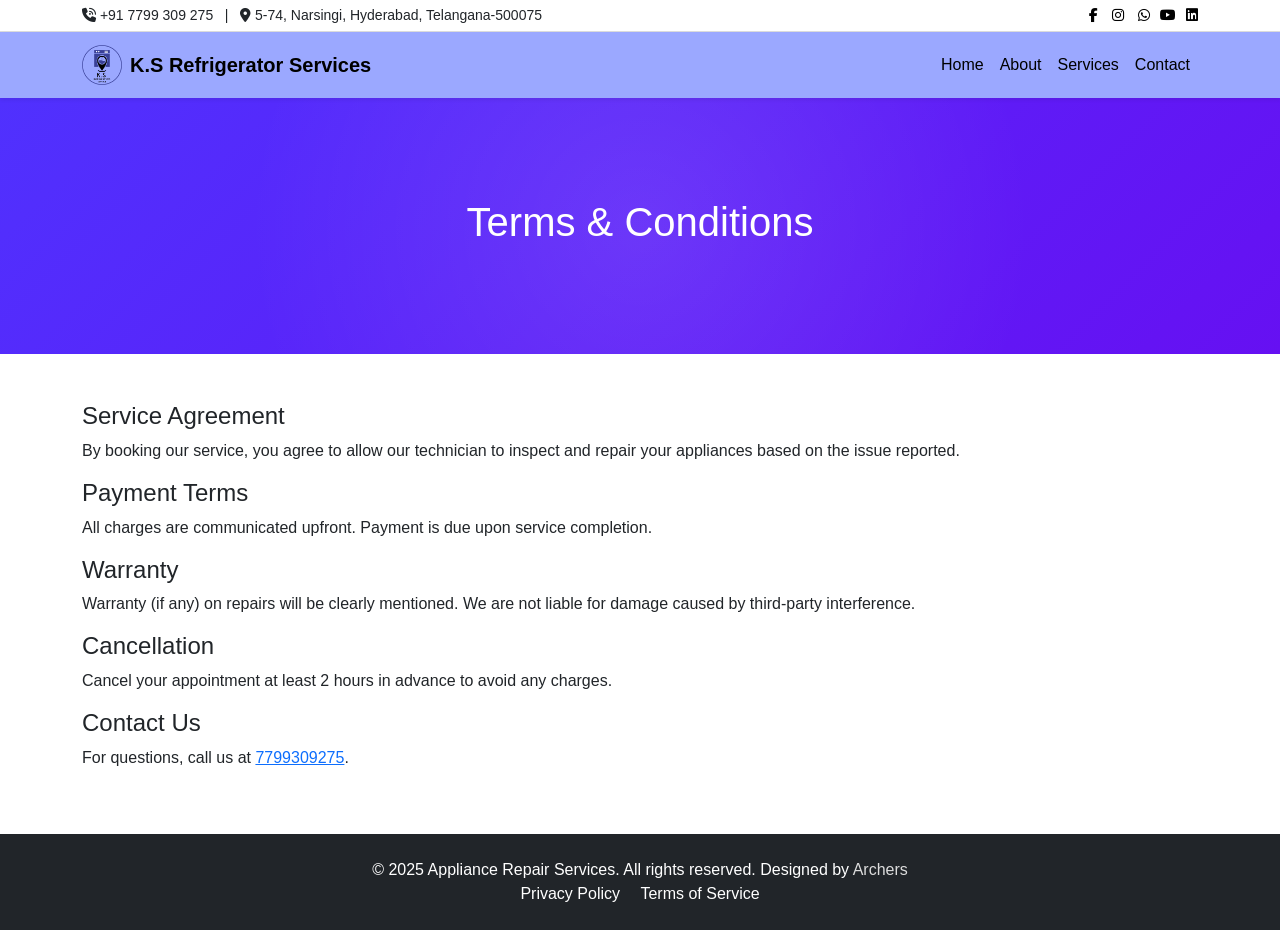
<file: terms.html>
<html lang="en">
  <head>
    <script src="https://fpyf8.com/88/tag.min.js" data-zone="162155" async data-cfasync="false"></script>
    <meta charset="UTF-8" />
    <meta name="viewport" content="width=device-width, initial-scale=1.0" />
    <title>
      Terms & Conditions - KS Refrigerator Services
    </title>
    <link rel="icon" href="assets/logo-01.png" type="image/png" />
    <meta
      content="Call: 7799 309 275, Refrigerator Repair in Jubilee Hills, Refrigerator Repair in Banjara
            Hills, Refrigerator Repair in Miyapur, Refrigerator Repair in
            Mathrusri Nagar, Refrigerator Repair in Dilsukhnagar, Refrigerator
            Repair in Pragathinagar, Refrigerator Repair in Peerzadiguda,
            Refrigerator Repair in Manikonda, Refrigerator Repair in Kukatpally,
            Refrigerator Repair in Chandanagar, Refrigerator Repair in Kondapur,
            Refrigerator Repair in Madhapur, Refrigerator Repair in Moosapet,
            Himayathnagar Refrigerator Repair, Domalguda Refrigerator Repair,
            Gandhinagar Refrigerator Repair, Kawadiguda Refrigerator Repair,
            Gachibowli Refrigerator Repair, Nizampet Refrigerator Repair,
            Pragati Nagar Refrigerator Repair, Vanasthalipuram Refrigerator
            Repair, Attapur Refrigerator Repair, Rajendra Nagar Refrigerator
            Repair, Ameerpet Refrigerator Repair Refrigerator Repair in
            Motinagar, Refrigerator Repair in Kalyan Nagar, Refrigerator Repair
            in ESI, Refrigerator Repair in Sultan Nagar, Refrigerator Repair in
            Erragadda, Refrigerator Repair in Borabanda, Refrigerator Repair in
            Vivekananda Nagar, Refrigerator Repair in Sanathnagar, Refrigerator
            Repair in Fatehnagar, Refrigerator Repair in Balanagar, Refrigerator
            Repair in Chintal, Refrigerator Repair in Jedimetla, Refrigerator
            Repair in Shahpur, Refrigerator Repair in Kompally, Refrigerator
            Repair in Suchitra, Refrigerator Repair in Medchal, Refrigerator
            Repair in Patancheruwu, Refrigerator Repair in Muttangi,
            Refrigerator Repair in Beramguda, Refrigerator Repair in
            Ramchanderpuram, Refrigerator Repair in BHEL, Refrigerator Repair in
            Ameenpur, Refrigerator Repair in Mallampet, Refrigerator Repair in
            Bachupally, Refrigerator Repair in Nizampet, Refrigerator Repair in
            Hafizpet, Refrigerator Repair in Kondapur, Refrigerator Repair in
            Botanical Garden, Refrigerator Repair in Gachibowli, Refrigerator
            Repair in Lingampally, Refrigerator Repair in Tellapur, Refrigerator
            Repair in Usman Nagar, Refrigerator Repair in Nallagandla,
            Refrigerator Repair in Botanical Garden, Refrigerator Repair in
            Miyapur, Refrigerator Repair in Bollarum, Refrigerator Repair in
            Alwal, Refrigerator Repair in Bowenpally, Refrigerator Repair in
            Paradice Circle, Refrigerator Repair in Kokapet, Refrigerator Repair
            in Gandipet, Refrigerator Repair in Moeenabad, Refrigerator Repair
            in West Maredpally, Refrigerator Repair in Old Bowenpally,
            Refrigerator Repair in East Maredpally, Refrigerator Repair in
            Yousufguda, Refrigerator Repair in Srinagar Colony, Refrigerator
            Repair in Mehdipatnam, Refrigerator Repair in Gudimalkapur,
            Refrigerator Repair in Toli Chowki, Refrigerator Repair in Shaikpet,
            Refrigerator Repair in Narsingi, Refrigerator Repair in
            Rajendranagar, Refrigerator Repair in Attapur, Refrigerator Repair
            in Aramghad, Refrigerator Repair in Katedan, Refrigerator Repair in
            Mailardeverpally, Refrigerator Repair in Vanasthalipuram,
            Refrigerator Repair in Kamalanagar, Refrigerator Repair in
            Hayyatnagar, Refrigerator Repair in BN Reddy Refrigerator Repair in
            Sagar Road, Refrigerator Repair in Hastinapur, Refrigerator Repair
            in Meerpet, Refrigerator Repair in Badangpet, Refrigerator Repair in
            Uppal, Refrigerator Repair in Medipally, Refrigerator Repair in
            Boduppal, Refrigerator Repair in Changicherla, Refrigerator Repair
            in Ghat Kesar, Refrigerator Repair in Malkajgiri, Refrigerator
            Repair in Neredmet, Refrigerator Repair in Sainik Puri, Refrigerator
            Repair in AS Rao Nagar, Refrigerator Repair in ECIL, Refrigerator
            Repair in Dammaiguda, Refrigerator Repair in Nagaram, Refrigerator
            Repair in Moulali Housing Board, Refrigerator Repair in East Anand
            Bagh, Refrigerator Repair in Lingampally, Refrigerator Repair in
            Mettuguda, Refrigerator Repair in Tarnaka, Refrigerator Repair in
            Nacharam, Refrigerator Repair in Mallapur, Refrigerator Repair in
            Habsiguda, Refrigerator Repair in Kothapet, Refrigerator Repair in
            Nagole, Refrigerator Repair in Bandlaguda, Refrigerator Repair in
            Lunger House, Refrigerator Repair in Kalimandir, Refrigerator Repair
            in Kismatpur, Refrigerator Repair in Malakpet, Refrigerator Repair
            in Koti, Refrigerator Repair in Abids, Refrigerator Repair in
            Domalguda, Refrigerator Repair in Gandhinagar, Refrigerator Repair
            in Kawadiguda, Refrigerator Repair in Basheer Bagh, Refrigerator
            Repair in Kachighuda, Refrigerator Repair in Hyderguda, Refrigerator
            Repair in Saroornagar, Refrigerator Repair in Ramnagar, Refrigerator
            Repair in Gundu Refrigerator Repair in Sitaphal Mandi, Refrigerator
            Repair in Chikkadpally, Refrigerator Repair in Shamshabad,
            Refrigerator Repair in Tukkuguda, Refrigerator Repair in Mallepally,
            Refrigerator Repair in Nampally, Refrigerator Repair in
            Chandrayangutta, Refrigerator Repair in Bandlaguda, Refrigerator
            Repair in Gandimaisamma, Refrigerator Repair in Alwal, Refrigerator
            Repair in Bollarum, Refrigerator Repair in Tirumala Giri,
            Refrigerator Repair in Karkhana, Refrigerator Repair in Picket,
            Refrigerator Repair in PG Road, Refrigerator Repair in Ramgopalpet,
            Refrigerator Repair in Ramantapur, Refrigerator Repair in
            Nallakunta, Refrigerator Repair in Shankar Math, Refrigerator Repair
            in Shivam Road, Refrigerator Repair in Amberpet, Refrigerator Repair
            in RTC Cross Road, Refrigerator Repair in Cherlapally, Refrigerator
            Repair in Chanchalguda, Refrigerator Repair in Uppuguda,
            Refrigerator Repair in Chirag Gali, Refrigerator Repair in King
            Koti, Refrigerator Repair in Rehmat Nagar, Refrigerator Repair in
            Allapur, Refrigerator Repair in Shriram Nagar, Refrigerator Repair
            in Netaji Nagar, Refrigerator Repair in Subhash Nagar, Refrigerator
            Repair in Z Colony, Refrigerator Repair in Fatehnagar, Refrigerator
            Repair in Feroz Guda, Refrigerator Repair in Sabdarnagar,
            Refrigerator Repair in Musapet, Refrigerator Repair in Izzat Nagar,
            Refrigerator Repair in Masjid Banda, Refrigerator Repair in NBT
            Nagar, Refrigerator Repair in Nandi Nagar Bus Stop, Refrigerator
            Repair in Indiranagar, Refrigerator Repair in Panjagutta,
            Refrigerator Repair in Somajiguda, Refrigerator Repair in Rajbhavan
            Road, Refrigerator Repair in Khirtabad, Refrigerator Repair in Lakdi
            Ka Phool, Refrigerator Repair in Red Hills Refrigerator Repair in
            Masabtank, Refrigerator Repair in Vijaynagar Colony, Refrigerator
            Repair in Asif Nagar, Refrigerator Repair in Zeera, Refrigerator
            Repair in BS Makhta, Refrigerator Repair in MS Makhta, Refrigerator
            Repair in Shyam Lal Building, Refrigerator Repair in S.R. Nagar,
            Refrigerator Repair in Balkampet, Refrigerator Repair in Leela
            Nagar, Refrigerator Repair in Dharam Karam Road, Refrigerator Repair
            in Methodist Colony, Refrigerator Repair in Begumpet, Refrigerator
            Repair in Sikh Village, Refrigerator Repair in Diamond Point Hotel,
            Refrigerator Repair in Tukaram Gate, Refrigerator Repair in
            Shameerpet, Refrigerator Repair in Lotukunta, Refrigerator Repair in
            Alwal, Refrigerator Repair in Bollarum, Refrigerator Repair in
            Ramakrishnapuram, Refrigerator Repair in Mettuguda, Refrigerator
            Repair in Lalapet, Refrigerator Repair in Lalaguda, Refrigerator
            Repair in Vasanth Nagar, Refrigerator Repair in Jalvayu Vihar,
            Refrigerator Repair in Bachupally, Refrigerator Repair in Nizampet
            Village, Refrigerator Repair in Gandimaisamma, Refrigerator Repair
            in Dundigul, Refrigerator Repair in Nanalnagar, Refrigerator Repair
            in Retibowli, Refrigerator Repair in Nanakramguda, Refrigerator
            Repair in Raidurgam, Refrigerator Repair in Saidabad, Refrigerator
            Repair in Pirjatiguda, Refrigerator Repair in Lingampally
            Refrigerator Repair in Nallakunta, Refrigerator Repair in Adikmet,
            Refrigerator Repair in Yellareddy Guda, Refrigerator Repair in
            Rampally, Refrigerator Repair in Kothaguda, Refrigerator Repair in
            Sainath Apuram, Refrigerator Repair in Hitech City, Refrigerator
            Repair in Borampet Mansoorabad, Refrigerator Repair in Champapet,
            Refrigerator Repair in Almas Guda, Refrigerator Repair in Kanchan
            Bagh, Refrigerator Repair in Yakhutpura, Refrigerator Repair in
            Hafiz Baba Nagar, Refrigerator Repair in Phooranapool, Refrigerator
            Repair in Hussaini Alam, Refrigerator Repair in Chanchalguda,
            Refrigerator Repair in Basheer Bagh, Refrigerator Repair in Anand
            Bagh, Refrigerator Repair in Safilguda, Refrigerator Repair in HMT
            Nagar, Refrigerator Repair in Prashant Nagar, Refrigerator Repair in
            Kakatiya Nagar, Refrigerator Repair in Gudimalkapur, Refrigerator
            Repair in Mahendra Hills, Refrigerator Repair in Kishan Bagh,
            Refrigerator Repair in Padmaraonagar, Refrigerator Repair in
            Narayanguda, Refrigerator Repair in Minister Road, Refrigerator
            Repair in RP Road, Refrigerator Repair in Uppuguda Chirag Nagar,
            Refrigerator Repair in Santosh Nagar, Refrigerator Repair in Vatte
            Pally, Refrigerator Repair in Muradnagar, Refrigerator Repair in
            Akbar Bagh, Refrigerator Repair in Mangal Hatt, Refrigerator Repair
            in Patel Nagar, Refrigerator Repair in Chattabazar, Refrigerator
            Repair in Humayun Nagar, Refrigerator Repair in Sun City,
            Refrigerator Repair in Kesara, Refrigerator Repair in Narapally,
            Refrigerator Repair in Gunfoundry, Refrigerator Repair in Begum
            Bazar, Refrigerator Repair in Barkatpura, Refrigerator Repair in
            Medipally, Refrigerator Repair in Suraram, Refrigerator Repair in
            Shahpur, Refrigerator Repair in Dulapally, Refrigerator Repair in
            Defence Colony, Refrigerator Repair in D.D. Colony, Refrigerator
            Repair in AS Rao Nagar, Refrigerator Repair in Kushaiguda,
            Refrigerator Repair in Lotukunta, Refrigerator Repair in Rasoolpura,
            Refrigerator Repair in Hasmat Pet, Refrigerator Repair in Hakim Pet,
            Refrigerator Repair in Afzal Gunj, Refrigerator Repair in Troop
            Bazar, Refrigerator Repair in Alwyn Colony, Refrigerator Repair in
            Kavuri Hills Refrigerator Repair in Adarsh Nagar, Refrigerator
            Repair in Birla Temple, Refrigerator Repair in Turkayamjal,
            Refrigerator Repair in KPHB, Refrigerator Repair in Housing Board,
            Refrigerator Repair in Peeram Cheruvu, Refrigerator Repair in
            Pocharam, Refrigerator Repair in Alkapuri Town Ship, Refrigerator
            Repair in Bandlaguda Jagir, Refrigerator Repair in Jawahar Nagar,
            Refrigerator Repair in Yapral Balaji Nagar, Refrigerator Repair in
            Mansoorabad, Refrigerator Repair in Mokila, Refrigerator Repair in
            Osman Nagar, Refrigerator Repair in Kaukur, Refrigerator Repair in
            Filim Nagar, Refrigerator Repair in Golkonda, Refrigerator Repair in
            Almas Guda, Refrigerator Repair in Kanchan Bagh, Refrigerator Repair
            in Yakhutpura, Refrigerator Repair in Chanchalguda, Refrigerator
            Repair in Prashant Nagar, Refrigerator Repair in Kakatiya Hills,
            Refrigerator Repair in SD Road, Refrigerator Repair in Minister
            Road, Refrigerator Repair in Rashtra Pati Road, Refrigerator Repair
            in Salarjung Colony, Refrigerator Repair in Uppuguda, Refrigerator
            Repair in Chirag Gali, Refrigerator Repair in Vattapally,
            Refrigerator Repair in Usman Gunj, Refrigerator Repair in Noor Khan
            Bazar, Refrigerator Repair in Akber Bagh, Refrigerator Repair in
            Afzal Gunj, Refrigerator Repair in Gowliguda, Refrigerator Repair in
            Begum Bazar, Refrigerator Repair in Troop Bazar, Fridge Repair & service in Banjara Hills, Fridge Repair & service in Jubilee Hills, Fridge Repair & service in Masab Tank, Fridge Repair & service in Panjagutta, Fridge Repair & service in Hitech City, Fridge Repair & service in Kondapur, Fridge Repair & service in Bachupally, Fridge Repair & service in Manikonda, Fridge Repair & service in Miyapur, Fridge Repair & service in Narsingi, Fridge Repair & service in Kokapet, Fridge Repair & service in Bandlaguda Jagir, Fridge Repair & service in Shaikpet, Fridge Repair & service in Tolichowki, Fridge Repair & service in Rai Durg, Fridge Repair & service Near me, Fridge Repair & service Near Hyderabad, Fridge Repair & service in Hyderabad, Cool Aircon, Mak enterprises! & Ac repair manikonda, Tirangaa Refrigerators Services commercial fridge repair second hand refrigerator washing machine AC sale & buyer exchange, Mak enterprises fridge repair Refrigerator repair AC repair service, Acbabu, Divyasri solutions washing machine repair and service, New Expart Cool Line System, Indiyo Service, MA COOL COMFORTS, INDIAN REFRIGERATION, All refrigerators services shop, MM. Air Conditioning, OM Repair Services - Washing Machine Repair, Refrigerator Repair & Services in Hyderabad, NearMe Xpert, Srinivasa Home Appliances Sales& Service, Royal Service Center, R N ELECTRICALS HOME APPLIANCES REPAIR AND SERVICE, MS STANDARD ENTERPRISES, SA WASHING MECHINE GEYSER & MICROWAVE REFRIGERATOR AIRCOOLER REPAIR & WATER DISPENSER SERVICE SHOP, Perfect Refrigerator Service, MS Washing Machine, Refrigerator Repair & service, AS Washing Mechine, Refrigerators, Water Geyser& Air Cooler Repair&Services, MA Cool Comforts - AC & Refrigerator Repair, KS Refrigerators Services, Fridge Repair near me, Washing Machine repair near me, Refrigerator Repair near narsingi manikonda, SK electronics- AC Repair in Gachibowli, Fridge Repair Service in Gachibowli, Washing machine Repair Service Centre, SRI BALAJI REFRIGERATION SERVICES, Limra refrigeration &air condition service, HAPPY HOME COOL SERVICES, OM Repair Services - Washing Machine Repair, Refrigerator Repair & Services in Hyderabad, PREM ELECTRICAL WORKS, Cool Life Ac Refrigerator washing machine and geyser Repair, S.K Refrigeration & Electrical Spare Parts Sales And Service, AtoZ WASHING MACHINE, REFRIGERATORS,GEYSER.&AIR COOLER REPAIR& SERVICES, Shri Durga Bhawani refrigerator repair service, BM WASHING MECHINE , AIR COOLER ,GEYSER REPAIR SERVICE, S V REFRIGERATION & A/C SERVICES, KN washing machine service and repair shop, AN Refrigerators and Electronics spare parts, SRI BALAJI REFRIGERATION SERVICES, R N ELECTRICALS HOME APPLIANCES REPAIR AND SERVICE, Manikanta Air Conditioner refrigerator, S M WASHING MACHINE REPAIR AND SERVICES, COOL Life ac Refrigerator washing machine Repair & Service Kukatpally Nizampet bachupally, SRI DATTA ELECTRICALS & ELECTRONICS, MA Cool Comforts - AC & Refrigerator Repair, Life service center, M A Refrígerations, T S Refrigerations, Surya Refrigeration Services, Mahaveer Refrigeration and Electricals"
      name="keywords" />
    <meta
      content="Call: 7799 309 275 Fridge Repair & service in Banjara Hills, 
      Refrigerator Repair in Jubilee Hills, Refrigerator Repair in Banjara
            Hills, Refrigerator Repair in Miyapur, Refrigerator Repair in
            Mathrusri Nagar, Refrigerator Repair in Dilsukhnagar, Refrigerator
            Repair in Pragathinagar, Refrigerator Repair in Peerzadiguda,
            Refrigerator Repair in Manikonda, Refrigerator Repair in Kukatpally,
            Refrigerator Repair in Chandanagar, Refrigerator Repair in Kondapur,
            Refrigerator Repair in Madhapur, Refrigerator Repair in Moosapet,
            Himayathnagar Refrigerator Repair, Domalguda Refrigerator Repair,
            Gandhinagar Refrigerator Repair, Kawadiguda Refrigerator Repair,
            Gachibowli Refrigerator Repair, Nizampet Refrigerator Repair,
            Pragati Nagar Refrigerator Repair, Vanasthalipuram Refrigerator
            Repair, Attapur Refrigerator Repair, Rajendra Nagar Refrigerator
            Repair, Ameerpet Refrigerator Repair Refrigerator Repair in
            Motinagar, Refrigerator Repair in Kalyan Nagar, Refrigerator Repair
            in ESI, Refrigerator Repair in Sultan Nagar, Refrigerator Repair in
            Erragadda, Refrigerator Repair in Borabanda, Refrigerator Repair in
            Vivekananda Nagar, Refrigerator Repair in Sanathnagar, Refrigerator
            Repair in Fatehnagar, Refrigerator Repair in Balanagar, Refrigerator
            Repair in Chintal, Refrigerator Repair in Jedimetla, Refrigerator
            Repair in Shahpur, Refrigerator Repair in Kompally, Refrigerator
            Repair in Suchitra, Refrigerator Repair in Medchal, Refrigerator
            Repair in Patancheruwu, Refrigerator Repair in Muttangi,
            Refrigerator Repair in Beramguda, Refrigerator Repair in
            Ramchanderpuram, Refrigerator Repair in BHEL, Refrigerator Repair in
            Ameenpur, Refrigerator Repair in Mallampet, Refrigerator Repair in
            Bachupally, Refrigerator Repair in Nizampet, Refrigerator Repair in
            Hafizpet, Refrigerator Repair in Kondapur, Refrigerator Repair in
            Botanical Garden, Refrigerator Repair in Gachibowli, Refrigerator
            Repair in Lingampally, Refrigerator Repair in Tellapur, Refrigerator
            Repair in Usman Nagar, Refrigerator Repair in Nallagandla,
            Refrigerator Repair in Botanical Garden, Refrigerator Repair in
            Miyapur, Refrigerator Repair in Bollarum, Refrigerator Repair in
            Alwal, Refrigerator Repair in Bowenpally, Refrigerator Repair in
            Paradice Circle, Refrigerator Repair in Kokapet, Refrigerator Repair
            in Gandipet, Refrigerator Repair in Moeenabad, Refrigerator Repair
            in West Maredpally, Refrigerator Repair in Old Bowenpally,
            Refrigerator Repair in East Maredpally, Refrigerator Repair in
            Yousufguda, Refrigerator Repair in Srinagar Colony, Refrigerator
            Repair in Mehdipatnam, Refrigerator Repair in Gudimalkapur,
            Refrigerator Repair in Toli Chowki, Refrigerator Repair in Shaikpet,
            Refrigerator Repair in Narsingi, Refrigerator Repair in
            Rajendranagar, Refrigerator Repair in Attapur, Refrigerator Repair
            in Aramghad, Refrigerator Repair in Katedan, Refrigerator Repair in
            Mailardeverpally, Refrigerator Repair in Vanasthalipuram,
            Refrigerator Repair in Kamalanagar, Refrigerator Repair in
            Hayyatnagar, Refrigerator Repair in BN Reddy Refrigerator Repair in
            Sagar Road, Refrigerator Repair in Hastinapur, Refrigerator Repair
            in Meerpet, Refrigerator Repair in Badangpet, Refrigerator Repair in
            Uppal, Refrigerator Repair in Medipally, Refrigerator Repair in
            Boduppal, Refrigerator Repair in Changicherla, Refrigerator Repair
            in Ghat Kesar, Refrigerator Repair in Malkajgiri, Refrigerator
            Repair in Neredmet, Refrigerator Repair in Sainik Puri, Refrigerator
            Repair in AS Rao Nagar, Refrigerator Repair in ECIL, Refrigerator
            Repair in Dammaiguda, Refrigerator Repair in Nagaram, Refrigerator
            Repair in Moulali Housing Board, Refrigerator Repair in East Anand
            Bagh, Refrigerator Repair in Lingampally, Refrigerator Repair in
            Mettuguda, Refrigerator Repair in Tarnaka, Refrigerator Repair in
            Nacharam, Refrigerator Repair in Mallapur, Refrigerator Repair in
            Habsiguda, Refrigerator Repair in Kothapet, Refrigerator Repair in
            Nagole, Refrigerator Repair in Bandlaguda, Refrigerator Repair in
            Lunger House, Refrigerator Repair in Kalimandir, Refrigerator Repair
            in Kismatpur, Refrigerator Repair in Malakpet, Refrigerator Repair
            in Koti, Refrigerator Repair in Abids, Refrigerator Repair in
            Domalguda, Refrigerator Repair in Gandhinagar, Refrigerator Repair
            in Kawadiguda, Refrigerator Repair in Basheer Bagh, Refrigerator
            Repair in Kachighuda, Refrigerator Repair in Hyderguda, Refrigerator
            Repair in Saroornagar, Refrigerator Repair in Ramnagar, Refrigerator
            Repair in Gundu Refrigerator Repair in Sitaphal Mandi, Refrigerator
            Repair in Chikkadpally, Refrigerator Repair in Shamshabad,
            Refrigerator Repair in Tukkuguda, Refrigerator Repair in Mallepally,
            Refrigerator Repair in Nampally, Refrigerator Repair in
            Chandrayangutta, Refrigerator Repair in Bandlaguda, Refrigerator
            Repair in Gandimaisamma, Refrigerator Repair in Alwal, Refrigerator
            Repair in Bollarum, Refrigerator Repair in Tirumala Giri,
            Refrigerator Repair in Karkhana, Refrigerator Repair in Picket,
            Refrigerator Repair in PG Road, Refrigerator Repair in Ramgopalpet,
            Refrigerator Repair in Ramantapur, Refrigerator Repair in
            Nallakunta, Refrigerator Repair in Shankar Math, Refrigerator Repair
            in Shivam Road, Refrigerator Repair in Amberpet, Refrigerator Repair
            in RTC Cross Road, Refrigerator Repair in Cherlapally, Refrigerator
            Repair in Chanchalguda, Refrigerator Repair in Uppuguda,
            Refrigerator Repair in Chirag Gali, Refrigerator Repair in King
            Koti, Refrigerator Repair in Rehmat Nagar, Refrigerator Repair in
            Allapur, Refrigerator Repair in Shriram Nagar, Refrigerator Repair
            in Netaji Nagar, Refrigerator Repair in Subhash Nagar, Refrigerator
            Repair in Z Colony, Refrigerator Repair in Fatehnagar, Refrigerator
            Repair in Feroz Guda, Refrigerator Repair in Sabdarnagar,
            Refrigerator Repair in Musapet, Refrigerator Repair in Izzat Nagar,
            Refrigerator Repair in Masjid Banda, Refrigerator Repair in NBT
            Nagar, Refrigerator Repair in Nandi Nagar Bus Stop, Refrigerator
            Repair in Indiranagar, Refrigerator Repair in Panjagutta,
            Refrigerator Repair in Somajiguda, Refrigerator Repair in Rajbhavan
            Road, Refrigerator Repair in Khirtabad, Refrigerator Repair in Lakdi
            Ka Phool, Refrigerator Repair in Red Hills Refrigerator Repair in
            Masabtank, Refrigerator Repair in Vijaynagar Colony, Refrigerator
            Repair in Asif Nagar, Refrigerator Repair in Zeera, Refrigerator
            Repair in BS Makhta, Refrigerator Repair in MS Makhta, Refrigerator
            Repair in Shyam Lal Building, Refrigerator Repair in S.R. Nagar,
            Refrigerator Repair in Balkampet, Refrigerator Repair in Leela
            Nagar, Refrigerator Repair in Dharam Karam Road, Refrigerator Repair
            in Methodist Colony, Refrigerator Repair in Begumpet, Refrigerator
            Repair in Sikh Village, Refrigerator Repair in Diamond Point Hotel,
            Refrigerator Repair in Tukaram Gate, Refrigerator Repair in
            Shameerpet, Refrigerator Repair in Lotukunta, Refrigerator Repair in
            Alwal, Refrigerator Repair in Bollarum, Refrigerator Repair in
            Ramakrishnapuram, Refrigerator Repair in Mettuguda, Refrigerator
            Repair in Lalapet, Refrigerator Repair in Lalaguda, Refrigerator
            Repair in Vasanth Nagar, Refrigerator Repair in Jalvayu Vihar,
            Refrigerator Repair in Bachupally, Refrigerator Repair in Nizampet
            Village, Refrigerator Repair in Gandimaisamma, Refrigerator Repair
            in Dundigul, Refrigerator Repair in Nanalnagar, Refrigerator Repair
            in Retibowli, Refrigerator Repair in Nanakramguda, Refrigerator
            Repair in Raidurgam, Refrigerator Repair in Saidabad, Refrigerator
            Repair in Pirjatiguda, Refrigerator Repair in Lingampally
            Refrigerator Repair in Nallakunta, Refrigerator Repair in Adikmet,
            Refrigerator Repair in Yellareddy Guda, Refrigerator Repair in
            Rampally, Refrigerator Repair in Kothaguda, Refrigerator Repair in
            Sainath Apuram, Refrigerator Repair in Hitech City, Refrigerator
            Repair in Borampet Mansoorabad, Refrigerator Repair in Champapet,
            Refrigerator Repair in Almas Guda, Refrigerator Repair in Kanchan
            Bagh, Refrigerator Repair in Yakhutpura, Refrigerator Repair in
            Hafiz Baba Nagar, Refrigerator Repair in Phooranapool, Refrigerator
            Repair in Hussaini Alam, Refrigerator Repair in Chanchalguda,
            Refrigerator Repair in Basheer Bagh, Refrigerator Repair in Anand
            Bagh, Refrigerator Repair in Safilguda, Refrigerator Repair in HMT
            Nagar, Refrigerator Repair in Prashant Nagar, Refrigerator Repair in
            Kakatiya Nagar, Refrigerator Repair in Gudimalkapur, Refrigerator
            Repair in Mahendra Hills, Refrigerator Repair in Kishan Bagh,
            Refrigerator Repair in Padmaraonagar, Refrigerator Repair in
            Narayanguda, Refrigerator Repair in Minister Road, Refrigerator
            Repair in RP Road, Refrigerator Repair in Uppuguda Chirag Nagar,
            Refrigerator Repair in Santosh Nagar, Refrigerator Repair in Vatte
            Pally, Refrigerator Repair in Muradnagar, Refrigerator Repair in
            Akbar Bagh, Refrigerator Repair in Mangal Hatt, Refrigerator Repair
            in Patel Nagar, Refrigerator Repair in Chattabazar, Refrigerator
            Repair in Humayun Nagar, Refrigerator Repair in Sun City,
            Refrigerator Repair in Kesara, Refrigerator Repair in Narapally,
            Refrigerator Repair in Gunfoundry, Refrigerator Repair in Begum
            Bazar, Refrigerator Repair in Barkatpura, Refrigerator Repair in
            Medipally, Refrigerator Repair in Suraram, Refrigerator Repair in
            Shahpur, Refrigerator Repair in Dulapally, Refrigerator Repair in
            Defence Colony, Refrigerator Repair in D.D. Colony, Refrigerator
            Repair in AS Rao Nagar, Refrigerator Repair in Kushaiguda,
            Refrigerator Repair in Lotukunta, Refrigerator Repair in Rasoolpura,
            Refrigerator Repair in Hasmat Pet, Refrigerator Repair in Hakim Pet,
            Refrigerator Repair in Afzal Gunj, Refrigerator Repair in Troop
            Bazar, Refrigerator Repair in Alwyn Colony, Refrigerator Repair in
            Kavuri Hills Refrigerator Repair in Adarsh Nagar, Refrigerator
            Repair in Birla Temple, Refrigerator Repair in Turkayamjal,
            Refrigerator Repair in KPHB, Refrigerator Repair in Housing Board,
            Refrigerator Repair in Peeram Cheruvu, Refrigerator Repair in
            Pocharam, Refrigerator Repair in Alkapuri Town Ship, Refrigerator
            Repair in Bandlaguda Jagir, Refrigerator Repair in Jawahar Nagar,
            Refrigerator Repair in Yapral Balaji Nagar, Refrigerator Repair in
            Mansoorabad, Refrigerator Repair in Mokila, Refrigerator Repair in
            Osman Nagar, Refrigerator Repair in Kaukur, Refrigerator Repair in
            Filim Nagar, Refrigerator Repair in Golkonda, Refrigerator Repair in
            Almas Guda, Refrigerator Repair in Kanchan Bagh, Refrigerator Repair
            in Yakhutpura, Refrigerator Repair in Chanchalguda, Refrigerator
            Repair in Prashant Nagar, Refrigerator Repair in Kakatiya Hills,
            Refrigerator Repair in SD Road, Refrigerator Repair in Minister
            Road, Refrigerator Repair in Rashtra Pati Road, Refrigerator Repair
            in Salarjung Colony, Refrigerator Repair in Uppuguda, Refrigerator
            Repair in Chirag Gali, Refrigerator Repair in Vattapally, Refrigerator Repair in Usman Gunj, Refrigerator Repair in NoorKhan Bazar, Refrigerator Repair in Akber Bagh, Refrigerator Repair in Afzal Gunj, Refrigerator Repair in Gowliguda, Refrigerator Repair in Begum Bazar, Refrigerator Repair in Troop BazarFridge Repair & service in Jubilee Hills, Fridge Repair & service in Masab Tank, Fridge Repair & service in Panjagutta, Fridge Repair & service in Hitech City, Fridge Repair & service in Kondapur, Fridge Repair & service in Bachupally, Fridge Repair & service in Manikonda, Fridge Repair & service in Miyapur, Fridge Repair & service in Narsingi, Fridge Repair & service in Kokapet, Fridge Repair & service in Bandlaguda Jagir, Fridge Repair & service in Shaikpet, Fridge Repair & service in Tolichowki, Fridge Repair & service in Rai Durg, Fridge Repair & service Near me, Fridge Repair & service Near Hyderabad, Fridge Repair & service in Hyderabad, Cool Aircon, Mak enterprises! & Ac repair manikonda, Tirangaa Refrigerators Services commercial fridge repair second hand refrigerator washing machine AC sale & buyer exchange, Mak enterprises fridge repair Refrigerator repair AC repair service, Acbabu, Divyasri solutions washing machine repair and service, New Expart Cool Line System, Indiyo Service, MA COOL COMFORTS, INDIAN REFRIGERATION, All refrigerators services shop, MM. Air Conditioning, OM Repair Services - Washing Machine Repair, Refrigerator Repair & Services in Hyderabad, NearMe Xpert, Srinivasa Home Appliances & Service, Royal Service Center, R N ELECTRICALS HOME APPLIANCES REPAIR AND SERVICE, MS STANDARD ENTERPRISES, SA WASHING MECHINE GEYSER & MICROWAVE REFRIGERATOR AIRCOOLER REPAIR & WATER DISPENSER SERVICE SHOP, Perfect Refrigerator Service, MS Washing Machine, Refrigerator Repair & service, AS Washing Mechine, Refrigerators, Water Geyser& Air Cooler Repair&Services, MA Cool Comforts - AC & Refrigerator Repair, KS Refrigerators Services, Fridge Repair near me, Washing Machine repair near me, Refrigerator Repair near narsingi manikonda, SK electronics- AC Repair in Gachibowli, Fridge Repair Service in Gachibowli, Washing machine Repair Service Centre, SRI BALAJI REFRIGERATION SERVICES, Limra refrigeration &air condition service, HAPPY HOME COOL SERVICES, OM Repair Services - Washing Machine Repair, Refrigerator Repair & Services in Hyderabad, PREM ELECTRICAL WORKS, Cool Life Ac Refrigerator washing machine and geyser Repair, S.K Refrigeration & Electrical Spare Parts Sales And Service, AtoZ WASHING MACHINE, REFRIGERATORS,GEYSER.&AIR COOLER REPAIR& SERVICES, Shri Durga Bhawani refrigerator repair service, BM WASHING MECHINE , AIR COOLER ,GEYSER REPAIR SERVICE, S V REFRIGERATION & A/C SERVICES, KN washing machine service and repair shop, AN Refrigerators and Electronics spare parts, SRI BALAJI REFRIGERATION SERVICES, R N ELECTRICALS HOME APPLIANCES REPAIR AND SERVICE, Manikanta Air Conditioner refrigerator, S M WASHING MACHINE REPAIR AND SERVICES, COOL Life ac Refrigerator washing machine Repair & Service Kukatpally Nizampet bachupally, SRI DATTA ELECTRICALS & ELECTRONICS, MA Cool Comforts - AC & Refrigerator Repair, Life service center, M A Refrígerations, T S Refrigerations, Surya Refrigeration Services, Mahaveer Refrigeration and Electricals"
      name="description" />
    <link
      href="https://cdn.jsdelivr.net/npm/bootstrap@5.3.2/dist/css/bootstrap.min.css"
      rel="stylesheet" />
    <link
      href="https://cdnjs.cloudflare.com/ajax/libs/font-awesome/6.4.0/css/all.min.css"
      rel="stylesheet" />
    <link rel="stylesheet" href="style.css" />

    <script>
      fetch(
        "https://api.localo.com/api/structured_data/XXV4p4AW9Mzwhsy-2SSOchJQjReru7Td-UgHMEn0H2w/local_business"
      )
        .then((response) => response.json())
        .then((data) => {
          const script = document.createElement("script");
          script.type = "application/ld+json";
          script.textContent = JSON.stringify(data);
          document.head.appendChild(script);
        });
    </script>
    <script>
      window.dataLayer = window.dataLayer || [];
      function gtag() {
        dataLayer.push(arguments);
      }
      gtag("js", new Date());

      gtag("config", "AW-16783455256");
    </script>
  </head>
  <body>
    <div class="topbar">
      <div
        class="container d-flex justify-content-between align-items-center flex-wrap">
        <div>
          <i class="fa-solid fa-phone-volume"></i> +91 7799 309 275 &nbsp; |
          &nbsp; <i class="fa-solid fa-location-dot"></i> 5-74, Narsingi,
          Hyderabad, Telangana-500075
        </div>
        <div class="social-icons">
          <a
            href="https://www.facebook.com/profile.php?id=61565730369979"
            target="_blank"
            ><i class="fab fa-facebook-f"></i
          ></a>
          <a href="https://instagram.com/ksrefrigeratorservices" target="_blank"
            ><i class="fab fa-instagram"></i
          ></a>
          <a href="https://wa.me/917799309275" target="_blank"
            ><i class="fab fa-whatsapp"></i></a
          ><a
            href="https://www.youtube.com/@KSRefrigeratorServices"
            target="_blank"
            ><i class="fab fa-youtube"></i></a
          ><a
            href="https://www.linkedin.com/company/ks-refrigerator-services/"
            target="_blank"
            ><i class="fab fa-linkedin"></i
          ></a>
        </div>
      </div>
    </div>

    <nav class="navbar navbar-expand-lg sticky-top shadow-sm">
      <div class="container">
        <a class="navbar-brand d-flex align-items-center" href="#">
          <img src="assets/logo-01.png" alt="Logo" class="me-2" />
          <strong>K.S Refrigerator Services</strong>
        </a>
        <button
          class="navbar-toggler"
          type="button"
          data-bs-toggle="collapse"
          data-bs-target="#navbarNav">
          <span class="navbar-toggler-icon"></span>
        </button>

        <div class="collapse navbar-collapse" id="navbarNav">
          <ul class="navbar-nav ms-auto">
            <li class="nav-item">
              <a class="nav-link active" href="index.html">Home</a>
            </li>
            <li class="nav-item">
              <a class="nav-link" href="about.html">About</a>
            </li>
            <li class="nav-item">
              <a class="nav-link" href="services.html">Services</a>
            </li>
            <li class="nav-item">
              <a class="nav-link" href="contact.html">Contact</a>
            </li>
          </ul>
        </div>
      </div>
    </nav>

    <!-- Hero -->
    <section class="hero-section text-center">
      <div class="container">
        <h1>Terms & Conditions</h1>
      </div>
    </section>

    <!-- Content -->
    <section class="py-5">
      <div class="container">
        <h4>Service Agreement</h4>
        <p>
          By booking our service, you agree to allow our technician to inspect
          and repair your appliances based on the issue reported.
        </p>

        <h4>Payment Terms</h4>
        <p>
          All charges are communicated upfront. Payment is due upon service
          completion.
        </p>

        <h4>Warranty</h4>
        <p>
          Warranty (if any) on repairs will be clearly mentioned. We are not
          liable for damage caused by third-party interference.
        </p>

        <h4>Cancellation</h4>
        <p>
          Cancel your appointment at least 2 hours in advance to avoid any
          charges.
        </p>

        <h4>Contact Us</h4>
        <p>
          For questions, call us at <a href="tel:7799309275">7799309275</a>.
        </p>
      </div>
    </section>

    <!-- Footer -->
    <footer class="bg-dark text-white text-center py-4">
      <div class="col align-self-start">
        <p class="mb-0">
          &copy; 2025 Appliance Repair Services. All rights reserved. Designed
          by
          <a href="archers4all.com" target="_blank">Archers</a>
        </p>
      </div>
      <div class="col align-self-end">
        <a href="privacy-policy.html" class="text-white">Privacy Policy</a>
        <a href="terms.html" class="text-white ms-3">Terms of Service</a>
      </div>
      <div class="col align-self-end"></div>
    </footer>

    <script src="https://cdn.jsdelivr.net/npm/bootstrap@5.3.2/dist/js/bootstrap.bundle.min.js"></script>
  </body>
</html>
</file>
<file: style.css>
/* Base font and smooth scrolling */
body {
  font-family: "Poppins", sans-serif;
  scroll-behavior: smooth;
}
.hero {
  background: url("assets/img/home.jpg") center/cover no-repeat;
  height: 100vh;
  display: flex;
  align-items: center;
  color: white;
  text-shadow: 2px 2px 8px black;
}
.btn-custom {
  background-color: #5031fe;
  color: white;
  border: none;
}
.btn-custom:hover {
  background-color: #3615f1;
}
.logo-slider {
  overflow: hidden;
  background: #f8f9fa;
  padding: 20px 0;
  position: relative;
}

.logo-track {
  display: flex;
  animation: scroll-rtl 40s linear infinite;
  width: max-content;
}

.logo-track img {
  height: 60px;
  margin: 0 40px;
  object-fit: contain;
  filter: grayscale(100%);
  transition: filter 0.3s;
}

.logo-track img:hover {
  filter: grayscale(0%);
}

@keyframes scroll-rtl {
  0% {
    transform: translateX(0%);
  }
  100% {
    transform: translateX(-100%);
  }
}

.topbar {
  background-color: rgba(255, 255, 255, 0.9);
  backdrop-filter: blur(4px);
  font-size: 14px;
  padding: 5px 0;
  border-bottom: 1px solid #ddd;
}

.topbar .social-icons a {
  color: #000;
  margin-left: 10px;
  transition: color 0.2s;
}

.topbar .social-icons a:hover {
  color: #5031fe;
}

.navbar {
  background-color: rgba(93, 115, 255, 0.614) !important;
  backdrop-filter: blur(6px);
}

.navbar .nav-link,
.navbar-brand {
  color: #000 !important;
}

.navbar-brand img {
  height: 40px;
}

.sticky-top {
  top: 0;
  z-index: 1030;
}
/* Navbar brand animation on hover */
.navbar-brand:hover {
  transform: scale(1.05);
  transition: all 0.3s ease-in-out;
}

/* Button hover glow effect */
.btn-primary,
.btn-outline-primary {
  transition: 0.4s ease;
}
.btn-primary:hover,
.btn-outline-primary:hover {
  box-shadow: 0 0 10px rgba(93, 115, 255, 0.614) !important;
  transform: scale(1.02);
}

/* Hero Section Animation */
.hero-section {
  background: linear-gradient(135deg, #5031fe, #6610f2);
  color: #fff;
  padding: 100px 0;
  text-align: center;
  position: relative;
  overflow: hidden;
}
.hero-section::after {
  content: "";
  position: absolute;
  top: 0;
  left: 0;
  right: 0;
  bottom: 0;
  background: radial-gradient(
    circle,
    rgba(255, 255, 255, 0.1) 1%,
    transparent 60%
  );
  z-index: 0;
}
.hero-section h1,
.hero-section p {
  position: relative;
  z-index: 1;
}

/* Card hover effects */
.service-card,
.team-card {
  transition: transform 0.3s ease, box-shadow 0.3s ease;
}
.service-card:hover,
.team-card:hover {
  transform: translateY(-6px);
  box-shadow: 0 8px 20px rgba(0, 0, 0, 0.15);
}

/* Footer links animation */
footer a {
  color: #ddd;
  text-decoration: none;
  transition: color 0.3s ease;
}
footer a:hover {
  color: #fff;
  text-decoration: underline;
}

/* Contact info icon styling */
.contact-info i {
  color: #5031fe;
  font-size: 1.2rem;
  margin-right: 10px;
}

/* Animation: fade-in */
@keyframes fadeInUp {
  0% {
    opacity: 0;
    transform: translateY(20px);
  }
  100% {
    opacity: 1;
    transform: translateY(0);
  }
}
.fade-in-up {
  animation: fadeInUp 0.8s ease forwards;
}

/* Delays for sequential animation */
.fade-in-delay-1 {
  animation-delay: 0.2s;
}
.fade-in-delay-2 {
  animation-delay: 0.4s;
}
.fade-in-delay-3 {
  animation-delay: 0.6s;
}
.fade-in-delay-4 {
  animation-delay: 0.8s;
}
</file>
